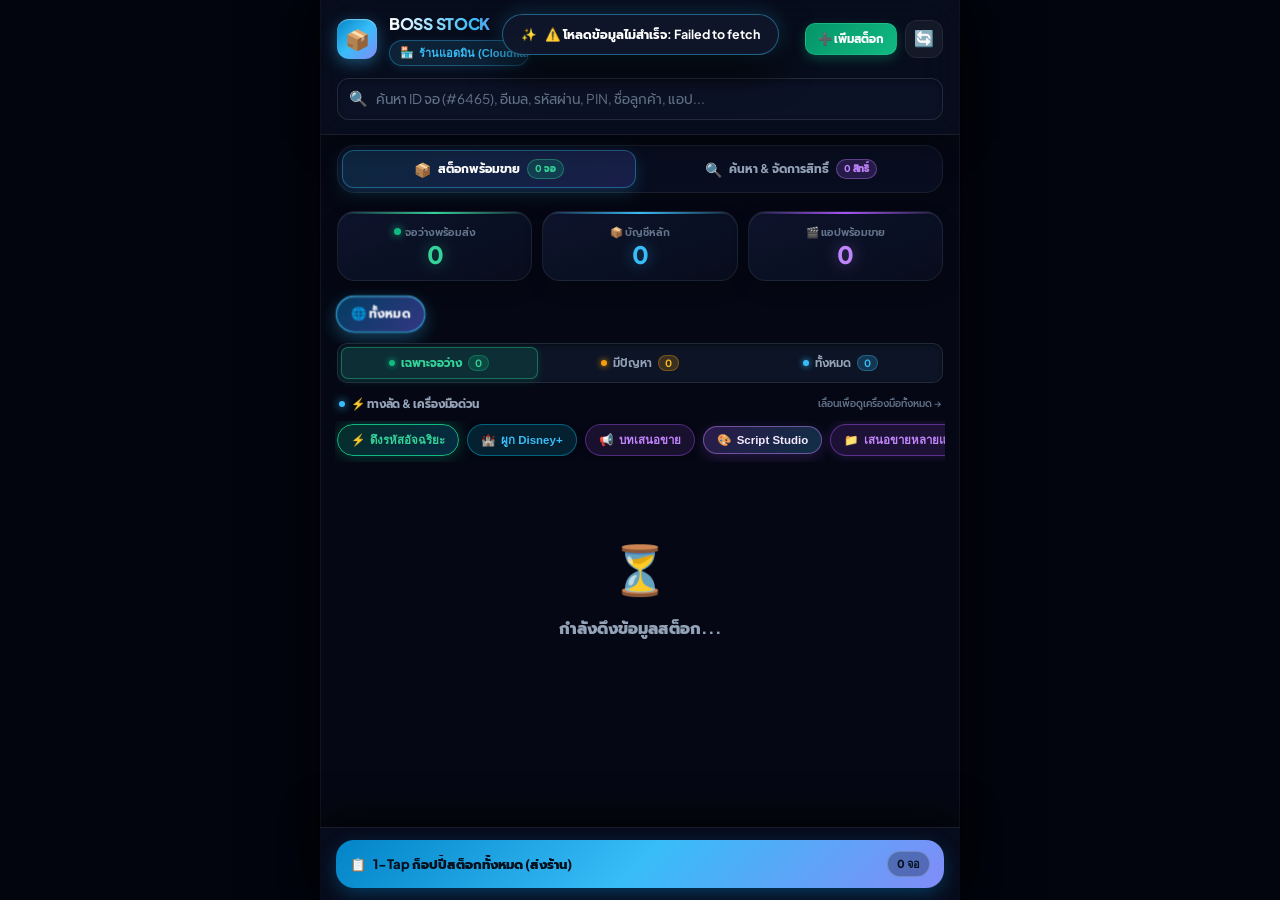
<file: stock/index.html>
<!DOCTYPE html>
<html lang="th">

<head>
  <meta charset="UTF-8">
  <meta name="viewport" content="width=device-width, initial-scale=1.0, maximum-scale=1.0, user-scalable=no, viewport-fit=cover">
  <meta name="theme-color" content="#060913">
  <meta name="apple-mobile-web-app-capable" content="yes">
  <meta name="apple-mobile-web-app-status-bar-style" content="black-translucent">
  <meta name="apple-mobile-web-app-title" content="BOSS Stock">
  <meta name="description" content="BOSS Mobile Stock - ระบบเช็คสต็อกและคัดลอกบัญชีพรีเมียม 1-Tap บนมือถือ">
  <title>BOSS Mobile Stock - สต็อกพร้อมขาย</title>

  <!-- PWA Manifest & Icons -->
  <link rel="manifest" href="manifest.json">
  <link rel="icon" type="image/svg+xml"
    href="data:image/svg+xml;utf8,<svg xmlns='http://www.w3.org/2000/svg' viewBox='0 0 24 24' fill='%2338bdf8'><path d='M21 16V8a2 2 0 0 0-1-1.73l-7-4a2 2 0 0 0-2 0l-7 4A2 2 0 0 0 3 8v8a2 2 0 0 0 1 1.73l7 4a2 2 0 0 0 2 0l7-4A2 2 0 0 0 21 16z'/></svg>">
  <link rel="apple-touch-icon"
    href="data:image/svg+xml;utf8,<svg xmlns='http://www.w3.org/2000/svg' viewBox='0 0 512 512'><rect width='512' height='512' rx='128' fill='%230a1124'/><path d='M256 110 L410 190 L256 270 L102 190 Z' fill='%2338bdf8'/><path d='M102 210 L256 290 L410 210 L410 290 L256 370 L102 290 Z' fill='%23818cf8'/><path d='M102 310 L256 390 L410 310 L410 390 L256 470 L102 390 Z' fill='%23c084fc'/></svg>">

  <link rel="stylesheet" href="styles.css?v=2.22">
</head>

<body>

  <!-- Toast Notification Stack -->
  <div id="toast-container" class="toast-container"></div>

  <!-- Smart Floating Sync Pill (Non-intrusive Live Update Banner) -->
  <div id="floating-sync-banner" class="floating-sync-pill" title="แตะเพื่ออัปเดตข้อมูลล่าสุด">
    <span class="live-pulse-dot" style="background: #38bdf8;"></span>
    <span>✨ มีการเปลี่ยนแปลงสต็อกในระบบ</span>
    <span style="background: rgba(56, 189, 248, 0.2); padding: 2px 8px; border-radius: 999px; font-size: 10px; color: #fff;">แตะเพื่ออัปเดต ⬆️</span>
  </div>

  <!-- App Header -->
  <header class="app-header">
    <div class="header-top">
      <div class="brand-wrap">
        <div class="brand-icon">📦</div>
        <div class="brand-titles">
          <div class="brand-title">BOSS STOCK</div>
          <div>
            <button type="button" id="shop-badge-btn" class="shop-badge-btn" title="แตะเพื่อสลับสาขาร้านค้า">
              🏪 <span id="shop-name-badge">ร้านแอดมิน (Cloudflare D1)</span>
              <span style="font-size: 9px; opacity: 0.8;">▼</span>
            </button>
          </div>
        </div>
      </div>

      <div class="header-actions">
        <button type="button" id="btn-toggle-stock-form-header" class="header-add-stock-btn" title="เพิ่มสต็อกบัญชีใหม่">➕ เพิ่มสต็อก</button>
        <button type="button" id="btn-refresh" class="icon-btn" title="รีเฟรชสต็อก">🔄</button>
      </div>
    </div>

    <!-- Real-time Search Bar -->
    <div class="search-bar-wrap">
      <span class="search-icon">🔍</span>
      <input type="text" id="search-input" class="search-input" placeholder="ค้นหา ID จอ (#6465), อีเมล, รหัสผ่าน, PIN, ชื่อลูกค้า, แอป..." autocomplete="off">
      <button type="button" id="search-clear" class="search-clear-btn">✕</button>
    </div>

    <!-- Smart Categorized Search Facet Pills (Auto-shows when typing) -->
    <div id="search-facets-bar" class="search-facets-bar" style="display: none;"></div>
  </header>

  <!-- Navigation Segmented Tabs (Stock Feed vs Customer Bindings) -->
  <div class="view-mode-tabs-wrapper">
    <nav class="view-mode-tabs" id="view-mode-tabs">
      <button type="button" id="tab-btn-stock" class="mode-tab-btn active" data-view="stock">
        <span class="mode-tab-icon">📦</span>
        <span class="mode-tab-title">สต็อกพร้อมขาย</span>
        <span id="tab-badge-stock" class="mode-tab-badge emerald">0 จอ</span>
      </button>
      <button type="button" id="tab-btn-bindings" class="mode-tab-btn" data-view="bindings">
        <span class="mode-tab-icon">🔍</span>
        <span class="mode-tab-title">ค้นหา & จัดการสิทธิ์</span>
        <span id="tab-badge-bindings" class="mode-tab-badge purple">0 สิทธิ์</span>
      </button>
    </nav>
  </div>

  <!-- ===================================================================== -->
  <!-- 📦 VIEW 1: สต็อกสินค้าพร้อมขาย (Stock Feed View)                        -->
  <!-- ===================================================================== -->
  <div id="section-stock-view" class="view-section active">
    <!-- Stock Summary Metrics -->
    <section class="metrics-row">
      <div class="metric-card emerald-card">
        <span class="metric-label"><span class="live-pulse-dot"></span> จอว่างพร้อมส่ง</span>
        <span id="stat-screens" class="metric-val emerald">0</span>
      </div>
      <div class="metric-card sky-card">
        <span class="metric-label">📦 บัญชีหลัก</span>
        <span id="stat-accounts" class="metric-val highlight">0</span>
      </div>
      <div class="metric-card purple-card">
        <span class="metric-label">🎬 แอปพร้อมขาย</span>
        <span id="stat-apps" class="metric-val purple">0</span>
      </div>
    </section>

    <!-- App Filter Chips (Touch Scrollable) -->
    <nav class="chips-container" id="chips-container">
      <button type="button" class="chip-btn active">🌐 ทั้งหมด</button>
    </nav>

    <!-- Stock Status Filter Tabs (เฉพาะจอว่าง / มีปัญหา / ทั้งหมด) -->
    <div class="stock-status-bar" id="stock-status-bar">
      <div class="stock-status-segmented">
        <button type="button" class="status-tab-btn active" data-status-filter="available" id="filter-btn-available" title="แสดงเฉพาะบัญชีที่มีจอว่างพร้อมส่งมอบ">
          <span class="status-dot green"></span>
          <span>เฉพาะจอว่าง</span>
          <span class="status-badge green" id="badge-avail-screens">0</span>
        </button>
        <button type="button" class="status-tab-btn" data-status-filter="broken" id="filter-btn-broken" title="แสดงเฉพาะบัญชีที่ติดปัญหาเพื่อแก้ไข">
          <span class="status-dot amber"></span>
          <span>มีปัญหา</span>
          <span class="status-badge amber" id="badge-broken-screens">0</span>
        </button>
        <button type="button" class="status-tab-btn" data-status-filter="all" id="filter-btn-all" title="แสดงบัญชีทั้งหมดในระบบ">
          <span class="status-dot blue"></span>
          <span>ทั้งหมด</span>
          <span class="status-badge blue" id="badge-all-screens">0</span>
        </button>
      </div>
    </div>

    <!-- Quick Tools Bar (Horizontally scrollable carousel with clean header) -->
    <section class="quick-tools-bar">
      <div class="quick-tools-header">
        <div class="tool-left">
          <span class="tool-pulse-dot"></span>
          <span>⚡ ทางลัด & เครื่องมือด่วน</span>
        </div>
        <div class="tool-header-sub">เลื่อนเพื่อดูเครื่องมือทั้งหมด →</div>
      </div>
      <div class="tool-right tool-pills-carousel" id="tool-pills-carousel">
        <button type="button" id="btn-open-smart-fetch-modal" class="pill-tool-btn smart-fetch-glow-btn" title="⚡ ดึงรหัสอัจฉริยะ (คัดกรองจอว่าง / แชร์จอที่ดีที่สุดตามโหลดสต็อกจริง)">
          <span class="btn-icon">⚡</span>
          <span>ดึงรหัสอัจฉริยะ</span>
        </button>
        <button type="button" id="btn-open-disney-wizard" class="pill-tool-btn pill-btn-disney" title="เปิดวิซาร์ดช่วยผูกรหัส Disney+">
          <span>🏰</span>
          <span>ผูก Disney+</span>
        </button>
        <button type="button" id="btn-open-sales-modal" class="pill-tool-btn pill-btn-sales" title="คัดลอกบทเสนอขายสำเร็จรูป">
          <span>📢</span>
          <span>บทเสนอขาย</span>
        </button>
        <button type="button" id="btn-open-script-studio" class="pill-tool-btn pill-btn-studio" title="🎨 Script Studio: พรีวิวและปรับแต่งเทมเพลตสคริปต์ + แก้ไขชื่อและราคาแพ็กเกจ">
          <span>🎨</span>
          <span>Script Studio</span>
        </button>
        <button type="button" id="btn-open-recent-msg-modal" class="pill-tool-btn pill-btn-multi-app" title="💬 ศูนย์ควบคุมการตรวจจับแชท & 📁 เสนอขายหลายแอป">
          <span>📁</span>
          <span>เสนอขายหลายแอป</span>
        </button>
        <button type="button" id="btn-toggle-stock-form" class="pill-tool-btn primary-tool-btn" title="เปิดแผงเพิ่มสต็อกเข้าคลัง">
          <span>➕</span>
          <span>เพิ่มสต็อก</span>
        </button>
        <button type="button" id="btn-open-cleanup-expired-modal" class="pill-tool-btn" style="background: rgba(239, 68, 68, 0.14); border-color: rgba(239, 68, 68, 0.42); color: #fca5a5;" title="🧹 ล้างบัญชีที่หมดอายุแล้วออกจากฐานข้อมูล">
          <span>🧹</span>
          <span>ล้างบัญชีที่หมดอายุแล้ว</span>
        </button>
        <button type="button" id="btn-toggle-pwd" class="pill-tool-btn" title="สลับแสดงหรือซ่อนรหัสผ่าน">
          <span>🙈</span>
          <span>ซ่อนรหัส</span>
        </button>
      </div>
    </section>

    <!-- Expandable Form Card matching div#stock-form-panel.form-panel.prem-card -->
    <div id="stock-form-panel" class="form-panel prem-card">
      <div class="stock-form-header">
        <div class="form-action-title" id="form-action-title">
          <span class="accent-dot"></span>
          <span>เพิ่มบัญชีเข้าคลัง (Add Stock)</span>
        </div>
        <button type="button" id="btn-close-form-panel" class="btn-close-form" title="ย่อ/ปิดฟอร์ม">✕</button>
      </div>

      <!-- Quick Paste Textarea -->
      <div class="prem-form-group" style="margin-bottom: 8px;">
        <label class="prem-label">📋 วางข้อมูลด่วน (Quick Paste)</label>
        <textarea id="acc-quick-paste" class="prem-input" style="height: 52px; font-size: 11px; border-color: rgba(62, 207, 142, 0.45); resize: none; margin-bottom: 4px;" placeholder="📋 วางชุดข้อความดิบที่นี่เพื่อดึงข้อมูลออโต้... (เช่น email:pass หรือ ข้อความจัดส่ง)"></textarea>
        <div id="acc-quick-paste-batch-info" style="display: none; margin-bottom: 8px; font-size: 11px; padding: 6px 10px; border-radius: 6px; background: rgba(16, 185, 129, 0.12); border: 1px solid rgba(16, 185, 129, 0.3); color: #34d399; font-weight: bold; line-height: 1.4;"></div>
      </div>

      <!-- App Selection -->
      <div class="prem-form-group" style="margin-bottom: 10px;">
        <label class="prem-label">🎬 แอปพลิเคชัน</label>
        <select id="acc-app-select" class="prem-select acc-app-select-native" aria-hidden="true" tabindex="-1">
          <option value="">-- เลือกแอป --</option>
        </select>

        <div id="acc-app-custom-select" class="acc-app-custom-select">
          <button type="button" id="acc-app-select-trigger" class="acc-app-select-trigger" aria-haspopup="listbox" aria-expanded="false">
            <div id="acc-app-trigger-content" class="acc-app-trigger-content">
              <span class="acc-app-trigger-placeholder">-- เลือกแอปพลิเคชัน --</span>
            </div>
            <span class="acc-app-trigger-chevron" aria-hidden="true">
              <svg viewBox="0 0 24 24" width="18" height="18" fill="none" stroke="currentColor" stroke-width="2.4" stroke-linecap="round" stroke-linejoin="round">
                <polyline points="6 9 12 15 18 9"></polyline>
              </svg>
            </span>
          </button>

          <!-- 1-Tap Quick App Switcher Pills -->
          <div id="acc-app-quick-pills" class="acc-app-quick-pills" aria-label="เลือกแอปด่วน"></div>

          <!-- Searchable Modern App Dropdown -->
          <div id="acc-app-select-dropdown" class="acc-app-select-dropdown" role="listbox" aria-label="รายการแอปพลิเคชัน">
            <div class="acc-app-dropdown-toolbar">
              <div class="acc-app-search-wrap">
                <span class="acc-app-search-icon">🔍</span>
                <input type="text" id="acc-app-select-search" class="acc-app-search-input" placeholder="ค้นหาชื่อแอป..." autocomplete="off">
                <button type="button" id="acc-app-search-clear" class="acc-app-search-clear" title="ล้างคำค้นหา" style="display: none;">✕</button>
              </div>
              <span id="acc-app-select-count" class="acc-app-select-count">0 แอป</span>
            </div>
            <div id="acc-app-options-grid" class="acc-app-options-grid"></div>
          </div>
        </div>
      </div>

      <!-- Multiple Accounts Editor Container (Visible when multi-accounts detected or added) -->
      <div id="acc-multi-inputs-wrapper" style="display: none; flex-direction: column; gap: 8px; margin-bottom: 12px;">
        <div class="multi-acc-editor-header">
          <div class="multi-acc-title-group">
            <span class="multi-acc-title-icon">✏️</span>
            <span style="font-weight: 700; color: #38bdf8;">บัญชีที่ตรวจพบ</span>
            <span class="multi-acc-subtext" id="multi-acc-count-text">(ตรวจพบ 0 บัญชี)</span>
          </div>
          <button id="btn-add-multi-row" type="button" class="multi-acc-add-btn">
            <span>➕</span> <span>เพิ่มบัญชี</span>
          </button>
        </div>

        <!-- Mode Switcher: Batch (รวม) vs Individual (แยก) -->
        <div class="multi-acc-mode-switcher">
          <button type="button" id="btn-multi-mode-batch" class="multi-mode-pill-btn active" data-mode="batch">
            <span class="mode-icon">⚡</span>
            <span>ปรับพร้อมกันทุกบัญชี (แบบรวม)</span>
          </button>
          <button type="button" id="btn-multi-mode-indiv" class="multi-mode-pill-btn" data-mode="individual">
            <span class="mode-icon">🎛️</span>
            <span>แยกปรับทีละบัญชี (แบบแยก)</span>
          </button>
        </div>

        <!-- Master Batch Control Panel (Visible in 'batch' mode) -->
        <div id="multi-acc-batch-panel" class="multi-batch-panel">
          <div class="multi-batch-header">
            <div style="display: flex; align-items: center; gap: 6px;">
              <span class="batch-pulse-dot"></span>
              <span style="font-weight: 700; font-size: 11.5px; color: #34d399;">⚡ แผงตั้งค่าส่วนกลาง (ซิงค์ทุกบัญชีอัตโนมัติ)</span>
            </div>
            <span id="batch-accounts-sync-count" style="font-size: 10px; color: #38bdf8; font-weight: 700; background: rgba(56, 189, 248, 0.12); padding: 1px 7px; border-radius: 10px; border: 1px solid rgba(56, 189, 248, 0.3);">3 บัญชี</span>
          </div>

          <!-- Master Package & Status -->
          <div id="batch-master-pkg-status-grid" style="display: grid; grid-template-columns: 1.2fr 1fr; gap: 8px;">
            <div id="batch-master-package-group">
              <div class="multi-acc-field-label"><span>📦 ประเภทแพ็กเกจ</span></div>
              <select id="batch-master-package" class="prem-select" style="margin-bottom:0; width:100%; font-size:11px;">
                <!-- Populated dynamically -->
              </select>
            </div>
            <div id="batch-master-disney-pkg-info" class="disney-flex-pkg-pill" style="display: none;">
              <span style="font-size: 13px;">🏰</span>
              <div style="line-height: 1.25;">
                <div style="font-weight: 700; color: #38bdf8; font-size: 10.5px;">แพ็กเกจอิสระ (Disney+)</div>
                <div style="font-size: 9.5px; color: #94a3b8;">เลือกแพ็กเกจตอนส่งมอบจอ</div>
              </div>
            </div>
            <div>
              <div class="multi-acc-field-label"><span>🟢 สถานะบัญชี</span></div>
              <select id="batch-master-status" class="prem-select" style="margin-bottom:0; width:100%; font-size:11px;">
                <option value="available" selected>🟢 ว่าง (Available)</option>
                <option value="used">🟡 ใช้แล้ว (Used)</option>
                <option value="broken">🔴 มีปัญหา (Broken)</option>
              </select>
            </div>
          </div>

          <!-- Master Expiry Date -->
          <div>
            <div class="multi-acc-field-label">
              <span>📅 วันหมดอายุ (มีผลทุกบัญชี)</span>
              <span id="batch-master-expiry-hint" style="font-size: 9.5px; color: #38bdf8; font-weight: 600;"></span>
            </div>
            <div style="display: grid; grid-template-columns: repeat(4, 1fr); gap: 4px; margin-bottom: 4px;">
              <button type="button" class="multi-quick-date-btn batch-master-quick-date" data-days="7">7ว</button>
              <button type="button" class="multi-quick-date-btn batch-master-quick-date active" data-days="30" style="border-color: #34d399; color: #34d399;">30ว</button>
              <button type="button" class="multi-quick-date-btn batch-master-quick-date" data-days="90">90ว</button>
              <button type="button" class="multi-quick-date-btn batch-master-quick-date" data-days="365">1ปี</button>
            </div>
            <div style="position: relative;" class="acc-expiry-input-wrapper">
              <div id="batch-master-expiry-trigger" class="prem-input" style="display: flex; align-items: center; justify-content: space-between; cursor: pointer; margin-bottom: 0; min-height: 32px; padding: 4px 8px;">
                <span id="batch-master-expiry-text" style="color: #38bdf8; font-weight: 600; font-size: 11px;">📅 วันหมดอายุจะแสดงที่นี่...</span>
                <span class="expiry-cal-btn" style="display: inline-flex; align-items: center; gap: 4px; font-size: 10px; padding: 2px 7px; background: rgba(56, 189, 248, 0.15); border: 1px solid rgba(56, 189, 248, 0.35); border-radius: 6px; color: #38bdf8; flex-shrink: 0;">
                  <span>📅</span>
                  <span>เลือกวัน</span>
                </span>
              </div>
              <input type="datetime-local" id="batch-master-expiry" class="prem-input" style="position: absolute; top: 0; left: 0; width: 100%; height: 100%; opacity: 0; pointer-events: none; z-index: -1;">
            </div>
          </div>

          <!-- Master Screens & Profiles -->
          <div style="border-top: 1px dashed rgba(255,255,255,0.08); padding-top: 6px; margin-top: 2px;">
            <div style="display: flex; justify-content: space-between; align-items: center; gap: 6px; flex-wrap: wrap; margin-bottom: 6px;">
              <span style="font-size: 11px; font-weight: 700; color: #e2e8f0;">👥 ข้อมูลแต่ละจอ (ซิงค์ทุกบัญชี)</span>
              <div style="display: flex; align-items: center; gap: 4px; flex-wrap: wrap;">
                <button type="button" id="btn-batch-seq-pins" class="btn-seq-pin-multi" title="🔢 สร้าง PIN ประจำจอ 4 หลักอัตโนมัติ (จอ 1 = 1111, จอ 2 = 2222, ...)">🔢 PIN ตามจอ (1111)</button>
                <button type="button" id="btn-batch-random-pins" class="btn-random-pw-multi" title="🎲 สุ่มรหัส PIN 4 หลักให้ทุกจอทุกบัญชี">🎲 สุ่ม PIN ทุกจอ</button>
              </div>
            </div>
            <div id="batch-master-profiles-container" style="display: flex; flex-direction: column; gap: 4px;">
              <!-- Dynamic Master Profiles -->
            </div>
          </div>
        </div>

        <div id="multi-acc-rows-container" style="display: flex; flex-direction: column; gap: 8px; max-height: 480px; overflow-y: auto; overflow-x: hidden; padding-right: 4px;">
          <!-- Dynamically generated multi-account cards -->
        </div>
      </div>

      <!-- Single Account Inputs Container (Visible in single mode) -->
      <div id="acc-single-inputs-wrapper">
        <!-- Package Selection -->
        <div id="acc-package-group" class="prem-form-group" style="margin-bottom: 8px;">
          <label id="lbl-acc-package-select" class="prem-label">📦 ประเภทแพ็คเกจ</label>
          <select id="acc-package-select" class="prem-select">
            <option value="">-- ยังไม่กำหนดแพ็คเกจ --</option>
          </select>
        </div>

        <!-- Disney+ Flexible Package Notice (Shown instead of package selector when Disney+ is active) -->
        <div id="acc-disney-flex-pkg-banner" class="disney-flex-pkg-banner" style="display: none; margin-bottom: 8px;">
          <span class="disney-flex-icon">🏰</span>
          <div class="disney-flex-text">
            <div class="disney-flex-title">แพ็กเกจอิสระ (ไม่ต้องเลือกแพ็กเกจตอนเพิ่มสต็อก)</div>
            <div class="disney-flex-sub">สามารถเลือกและปรับเปลี่ยนประเภทแพ็กเกจได้อย่างอิสระในขั้นตอนการส่งมอบจอ ✨</div>
          </div>
        </div>

      <!-- Screens count & Status -->
      <div class="prem-form-grid" style="grid-template-columns: 1.2fr 1fr; gap: 8px; margin-bottom: 8px;">
        <div>
          <label class="prem-label">👥 จำนวนจอ/โปรไฟล์ของบัญชีนี้</label>
          <input type="number" id="pkg-screens" class="prem-input" min="1" max="10" value="1" placeholder="จำนวนจอ">
        </div>
        <div>
          <label class="prem-label">🟢 สถานะบัญชี</label>
          <select id="acc-status" class="prem-select">
            <option value="available" selected>ว่าง (Available)</option>
            <option value="used">ขายแล้ว (Used)</option>
            <option value="broken">มีปัญหา (Broken)</option>
          </select>
        </div>
      </div>

      <!-- Credentials: Email & Password -->
      <div class="prem-form-group" style="margin-bottom: 8px;">
        <label class="prem-label">✉️ อีเมล / บัญชีผู้ใช้</label>
        <div style="display: flex; gap: 6px;">
          <input type="text" id="acc-email" class="prem-input" placeholder="อีเมล / เบอร์โทรศัพท์" style="margin-bottom: 0; flex: 1;">
          <button type="button" id="btn-copy-acc-email" class="prem-btn prem-btn-secondary" style="width: auto; padding: 0 12px; margin-bottom: 0;" title="คัดลอกอีเมล">📋</button>
        </div>
      </div>

      <div class="prem-form-group" style="margin-bottom: 8px;">
        <label class="prem-label">🔑 รหัสผ่าน (Password)</label>
        <div style="display: flex; gap: 6px;">
          <input type="text" id="acc-password" class="prem-input" placeholder="รหัสผ่าน" style="margin-bottom: 0; flex: 1;">
          <button type="button" id="btn-random-password-form" class="prem-btn prem-btn-secondary" style="width: auto; padding: 0 10px; margin-bottom: 0; background: rgba(56, 189, 248, 0.15); border: 1px solid rgba(56, 189, 248, 0.3); color: #38bdf8; font-size: 11px; font-weight: 700; white-space: nowrap;" title="สุ่มรหัสผ่าน">🎲 สุ่ม</button>
          <button type="button" id="btn-copy-acc-password" class="prem-btn prem-btn-secondary" style="width: auto; padding: 0 12px; margin-bottom: 0;" title="คัดลอกรหัสผ่าน">📋</button>
        </div>
      </div>

      <!-- Optional OTP Portal Link -->
      <div id="acc-otp-wrapper" class="prem-form-group" style="margin-bottom: 8px;">
        <label class="prem-label">🌐 ลิงก์เว็บรับ OTP (เช่น Varinzxify, Abeslife)</label>
        <input type="url" id="acc-otp-link" class="prem-input" placeholder="https://code.varinzxify.com/ หรือ https://abeslife.com/" style="margin-bottom: 4px;">
        <div class="otp-quick-chips">
          <button type="button" class="otp-chip-btn" data-url="https://code.varinzxify.com/">🌐 Varinzxify</button>
          <button type="button" class="otp-chip-btn" data-url="https://abeslife.com/">🌐 Abeslife</button>
        </div>
      </div>

      <!-- Optional Disney Phone Number -->
      <div id="acc-phone-wrapper" class="prem-form-group" style="display: none; margin-bottom: 8px;">
        <label class="prem-label">📱 เบอร์โทรศัพท์ Disney+</label>
        <input type="text" id="acc-phone" class="prem-input" placeholder="เช่น 0654985371" style="margin-bottom: 0;">
      </div>

      <!-- Dynamic Screens Container -->
      <div class="prem-form-group" style="margin-bottom: 10px;">
        <div style="display: flex; justify-content: space-between; align-items: center; gap: 6px; flex-wrap: wrap; margin-bottom: 6px;">
          <label class="prem-label" style="margin-bottom: 0;">👤 รายละเอียดโปรไฟล์ / หน้าจอ</label>
          <div class="pin-quick-actions-bar">
            <button type="button" id="btn-seq-pin-all-form" class="pin-quick-action-btn seq" title="สร้าง PIN ประจำจอ 4 หลักอัตโนมัติ (เช่น จอ 1 = 1111, จอ 2 = 2222)">🔢 PIN ตามจอ (1111)</button>
            <button type="button" id="btn-random-pin-all-form" class="pin-quick-action-btn rand" title="สุ่มรหัส PIN 4 หลักให้ทุกจอ">🎲 สุ่มทุกจอ</button>
            <button type="button" id="btn-clear-pin-all-form" class="pin-quick-action-btn clear" title="ล้างรหัส PIN ทุกจอ">✕ ล้าง</button>
          </div>
        </div>
        <div id="acc-screens-container" style="display: flex; flex-direction: column; gap: 6px;">
          <!-- Dynamic Screen Rows -->
        </div>
      </div>

      <!-- Expiry Date Section -->
      <div class="prem-form-group" style="margin-bottom: 14px;">
        <div style="display: flex; justify-content: space-between; align-items: center; margin-bottom: 4px;">
          <label class="prem-label" style="margin-bottom: 0;">📅 วันหมดอายุบัญชี (Expiry Date)</label>
          <button type="button" id="expiry-auto-badge" class="expiry-auto-pill" title="คลิกเพื่อคำนวณวันหมดอายุอัตโนมัติตามแพ็กเกจ">⚡ คำนวณอัตโนมัติ</button>
        </div>
        <div style="display: grid; grid-template-columns: repeat(4, 1fr); gap: 5px; margin-bottom: 6px;">
          <button type="button" class="prem-btn prem-btn-secondary quick-date-btn" data-days="7">+7 วัน</button>
          <button type="button" class="prem-btn prem-btn-secondary quick-date-btn" data-days="30">+30 วัน</button>
          <button type="button" class="prem-btn prem-btn-secondary quick-date-btn" data-days="90">+90 วัน</button>
          <button type="button" class="prem-btn prem-btn-secondary quick-date-btn" data-days="365">+1 ปี</button>
        </div>
        <div style="position: relative;" class="acc-expiry-input-wrapper">
          <div id="acc-expiry-trigger" class="prem-input" style="display: flex; align-items: center; justify-content: space-between; cursor: pointer; margin-bottom: 0;">
            <span id="acc-expiry-text" style="color: #38bdf8; font-weight: 600;">📅 วันหมดอายุจะแสดงที่นี่...</span>
            <span class="expiry-cal-btn" style="display: inline-flex; align-items: center; gap: 4px; font-size: 11px; padding: 2px 8px; background: rgba(56, 189, 248, 0.15); border: 1px solid rgba(56, 189, 248, 0.35); border-radius: 6px; color: #38bdf8;">
              <span>📅</span>
              <span>เลือกวัน</span>
            </span>
          </div>
          <input type="datetime-local" id="acc-expiry" style="position: absolute; top: 0; left: 0; width: 100%; height: 100%; opacity: 0; pointer-events: none; z-index: -1;">
        </div>
      </div>
      </div>

      <!-- Form Submit Buttons -->
      <div style="display: flex; gap: 8px;">
        <button type="button" id="btn-submit-account" class="prem-btn prem-btn-primary" style="flex: 1.4;">💾 บันทึกสต็อกเข้าคลัง</button>
        <button type="button" id="btn-cancel-account" class="prem-btn prem-btn-secondary" style="flex: 0.8;">ย่อฟอร์ม</button>
      </div>
    </div>

    <!-- Main Feed: Grouped by App & Package -->
    <main class="stock-feed" id="stock-feed">
      <div class="empty-state">
        <div class="empty-icon">⏳</div>
        <div class="empty-title">กำลังดึงข้อมูลสต็อก...</div>
      </div>
    </main>

    <!-- Fixed Bottom Bar for Mobile -->
    <footer class="bottom-bar">
      <button type="button" id="btn-copy-all-stock" class="btn-main-action primary">
        <div class="btn-main-action-left">
          <span>📋</span>
          <span class="btn-main-action-title">1-Tap ก็อปปี้สต็อกทั้งหมด (ส่งร้าน)</span>
        </div>
        <span id="bottom-stat-badge" class="bottom-stat-pill">0 จอ</span>
      </button>
    </footer>
  </div>

  <!-- ===================================================================== -->
  <!-- 🔍 VIEW 2: ค้นหาการผูกสิทธิ์ & แก้ปัญหา (Customer Bindings & Support)    -->
  <!-- ===================================================================== -->
  <div id="section-bindings-view" class="view-section" style="display: none;">
    <!-- Bindings Summary Metrics (Tap to Filter) -->
    <section class="metrics-row bindings-metrics-row" id="bindings-metrics-interactive">
      <div class="metric-card purple-card interactive-metric active" data-filter="all" title="แตะเพื่อดูสิทธิ์ทั้งหมด">
        <span class="metric-label">👥 สิทธิ์ทั้งหมด</span>
        <span id="stat-bind-total" class="metric-val purple">0</span>
      </div>
      <div class="metric-card emerald-card interactive-metric" data-filter="active" title="แตะเพื่อกรองเฉพาะที่กำลังใช้งาน">
        <span class="metric-label"><span class="live-pulse-dot"></span> กำลังใช้งาน</span>
        <span id="stat-bind-active" class="metric-val emerald">0</span>
      </div>
      <div class="metric-card amber-card interactive-metric" data-filter="expiring" title="แตะเพื่อกรองที่ใกล้หมดอายุ">
        <span class="metric-label">⏰ ใกล้หมดอายุ (&lt;3วัน)</span>
        <span id="stat-bind-expiring" class="metric-val amber">0</span>
      </div>
      <div class="metric-card gray-card interactive-metric" data-filter="reverted" title="แตะเพื่อกรองที่ดีดคืนสต็อกแล้ว">
        <span class="metric-label">⚪ ดีดคืนสต็อกแล้ว</span>
        <span id="stat-bind-reverted" class="metric-val muted">0</span>
      </div>
    </section>

    <!-- Binding Control Hub (Randomizer & Filter Hub) -->
    <div id="binding-search-panel" class="prem-card binding-search-card">
      <div class="binding-card-title-row">
        <div class="form-action-title">
          <span class="accent-dot purple-dot"></span>
          <span>ค้นหา & จัดการสิทธิ์ลูกค้า</span>
        </div>
        <span id="binding-search-badge" class="binding-search-pill">⚡ สด • ค้นหาด้านบน</span>
      </div>

      <!-- Quick Action Buttons -->
      <div class="binding-actions-quick-bar">
        <button type="button" id="btn-random-customer" class="prem-btn btn-random-cust" title="สุ่มเลือกลูกค้าจากฐานข้อมูลเพื่อตรวจสอบสิทธิ์ทันที">
          <span>🎲</span>
          <span>สุ่มชื่อลูกค้า (Random)</span>
        </button>
        <button type="button" id="btn-refresh-bindings" class="prem-btn prem-btn-secondary btn-refresh-bind" title="โหลดข้อมูลการผูกสิทธิ์ใหม่">
          <span>🔄</span>
          <span>รีเฟรช</span>
        </button>
      </div>

      <!-- Filter Chips -->
      <div class="binding-filter-chips" id="binding-filter-chips">
        <button type="button" class="bind-filter-chip active" data-filter="all">🌐 ทั้งหมด</button>
        <button type="button" class="bind-filter-chip" data-filter="expired">🔴 หมดอายุ</button>
        <button type="button" class="bind-filter-chip" data-filter="cust-expired-master-active">🟣 จอลูกค้าหมด (หลักยังเหลือ)</button>
        <button type="button" class="bind-filter-chip" data-filter="master-expiring-before-cust">⚠️ หลักหมดก่อนลูกค้า</button>
        <button type="button" class="bind-filter-chip" data-filter="today">🟡 หมดวันนี้</button>
        <button type="button" class="bind-filter-chip" data-filter="expiring">🔵 ใกล้หมด (3 วัน)</button>
        <button type="button" class="bind-filter-chip" data-filter="active">🟢 กำลังใช้งาน</button>
        <button type="button" class="bind-filter-chip" data-filter="reverted">⚪ ดีดคืนแล้ว</button>
      </div>
    </div>

    <!-- 1-Click Batch Unlink Banner (Hero Banner) -->
    <div id="batch-unlink-expired-banner" class="prem-expiry-batch-hero" style="display: none; margin-bottom: 12px;">
      <div class="prem-expiry-batch-hero-left">
        <div class="prem-expiry-batch-icon" id="batch-unlink-icon">⚡</div>
        <div class="prem-expiry-batch-text">
          <div class="prem-expiry-batch-title">
            <span id="batch-unlink-title">ปลดลิ้งก์หมดอายุทั้งหมด</span>
            <span class="prem-expiry-batch-count" id="batch-unlink-count">0 รายการ</span>
          </div>
          <div class="prem-expiry-batch-sub">ปลดสิทธิ์ลูกค้าและดีดคืนสถานะเข้าคลังพร้อมขายต่อใน 1 คลิก</div>
        </div>
      </div>
      <button id="btn-batch-unlink-expired" type="button" class="prem-expiry-batch-btn btn-batch-red">
        <span>⚡ ปลดลิ้งก์ทั้งหมด</span>
      </button>
    </div>

    <!-- Main Bindings Feed -->
    <main class="bindings-feed" id="bindings-feed">
      <div class="empty-state">
        <div class="empty-icon">⏳</div>
        <div class="empty-title">กำลังดึงข้อมูลการผูกสิทธิ์...</div>
      </div>
    </main>
  </div>

  <!-- ===================================================================== -->
  <!-- 🛠️ MODALS FOR TROUBLESHOOTING & SUPPORT                              -->
  <!-- ===================================================================== -->

  <!-- Modal: เคลมจอ / ย้ายจอ / เปลี่ยนบัญชีใหม่ -->
  <div id="modal-swap-account" class="modal-overlay" style="display: none;">
    <div class="modal-sheet">
      <div class="modal-header">
        <span class="modal-title">🔄 เคลมจอ / เปลี่ยนบัญชีใหม่ให้ลูกค้า</span>
        <button type="button" class="modal-close-btn" id="btn-close-swap-modal">✕</button>
      </div>
      <div id="swap-modal-body" style="display: flex; flex-direction: column; gap: 12px;">
        <div id="swap-cust-info-box" class="prem-card modal-detail-box">
          <!-- Filled dynamically -->
        </div>
        <div>
          <label class="prem-label">🎬 เลือกบัญชี/จอใหม่จากคลังที่ว่างอยู่:</label>
          <select id="swap-target-account-select" class="prem-select" style="display: none;" aria-hidden="true">
            <option value="">-- ค้นหาจอว่างที่ตรงกันอัตโนมัติ --</option>
          </select>
          <div id="swap-custom-select-container" class="swap-custom-select">
            <button type="button" id="swap-custom-select-trigger" class="swap-select-trigger" aria-expanded="false">
              <div class="swap-trigger-content" id="swap-trigger-content">
                <span class="swap-trigger-placeholder">-- ค้นหาจอว่างที่ตรงกันอัตโนมัติ --</span>
              </div>
              <span class="swap-trigger-chevron">
                <svg viewBox="0 0 20 20" fill="none" stroke="currentColor" stroke-width="2" stroke-linecap="round" stroke-linejoin="round">
                  <polyline points="6 8 10 12 14 8"></polyline>
                </svg>
              </span>
            </button>
            <div id="swap-custom-select-dropdown" class="swap-select-dropdown">
              <div class="swap-dropdown-toolbar">
                <div class="swap-search-wrap">
                  <span class="swap-search-icon">🔍</span>
                  <input type="text" id="swap-select-search" class="swap-search-input" placeholder="ค้นหาอีเมล, #ID จอ, โปรไฟล์, แพ็กเกจ..." autocomplete="off">
                </div>
                <span id="swap-select-count" class="swap-select-count">0 จอ</span>
              </div>
              <div id="swap-select-options-list" class="swap-options-list">
                <!-- Populated dynamically -->
              </div>
            </div>
          </div>
        </div>
        <div style="font-size: 11px; color: var(--text-muted); line-height: 1.4; background: rgba(56, 189, 248, 0.08); padding: 8px 12px; border-radius: 8px; border: 1px solid rgba(56, 189, 248, 0.2);">
          💡 <strong>หมายเหตุ:</strong> ระบบจะทำเครื่องหมายจอเดิมเป็น <em>"มีปัญหา"</em> และผูกสิทธิ์จอใหม่ให้กับลูกค้าคนนี้ พร้อมสร้างสคริปต์ส่งมอบและคัดลอกลง Clipboard ให้อัตโนมัติทันที
        </div>
        <div style="display: flex; gap: 8px; margin-top: 4px;">
          <button type="button" id="btn-confirm-swap" class="prem-btn prem-btn-primary" style="flex: 1.5;">🔄 ยืนยันเคลมจอ & สลับบัญชี</button>
          <button type="button" class="prem-btn prem-btn-secondary modal-cancel-btn" style="flex: 1;">ยกเลิก</button>
        </div>
      </div>
    </div>
  </div>

  <!-- Modal: ต่ออายุการใช้งาน (Extend Days) -->
  <div id="modal-extend-days" class="modal-overlay" style="display: none;">
    <div class="modal-sheet">
      <div class="modal-header">
        <span class="modal-title">➕ ต่ออายุสิทธิ์การใช้งาน</span>
        <button type="button" class="modal-close-btn" id="btn-close-extend-modal">✕</button>
      </div>
      <div style="display: flex; flex-direction: column; gap: 12px;">
        <div id="extend-cust-info-box" class="prem-card modal-detail-box">
          <!-- Filled dynamically -->
        </div>
        <div>
          <label class="prem-label">⏳ เลือกจำนวนวันที่ต้องการต่ออายุ:</label>
          <div style="display: grid; grid-template-columns: repeat(4, 1fr); gap: 6px; margin-bottom: 8px;">
            <button type="button" class="prem-btn prem-btn-secondary btn-quick-extend" data-days="7">+7 วัน</button>
            <button type="button" class="prem-btn prem-btn-secondary btn-quick-extend" data-days="30">+30 วัน</button>
            <button type="button" class="prem-btn prem-btn-secondary btn-quick-extend" data-days="90">+90 วัน</button>
            <button type="button" class="prem-btn prem-btn-secondary btn-quick-extend" data-days="365">+1 ปี</button>
          </div>
          <input type="number" id="input-extend-custom-days" class="prem-input" placeholder="หรือระบุจำนวนวันเอง เช่น 30" min="1" value="30">
        </div>
        <div style="display: flex; gap: 8px;">
          <button type="button" id="btn-confirm-extend" class="prem-btn prem-btn-primary" style="flex: 1.5;">💾 บันทึกการต่ออายุ</button>
          <button type="button" class="prem-btn prem-btn-secondary modal-cancel-btn" style="flex: 1;">ยกเลิก</button>
        </div>
      </div>
    </div>
  </div>

  <!-- Modal: แก้ไขข้อมูลสิทธิ์ / บัญชี (PIN, Password, Profile, Device, etc.) -->
  <div id="modal-edit-credentials" class="modal-overlay" style="display: none;">
    <div class="modal-sheet">
      <div class="modal-header">
        <span class="modal-title">✏️ แก้ไขข้อมูลสิทธิ์ / บัญชี</span>
        <button type="button" class="modal-close-btn" id="btn-close-edit-creds-modal">✕</button>
      </div>
      <div style="display: flex; flex-direction: column; gap: 10px; max-height: 65vh; overflow-y: auto; padding-right: 2px;">
        <div id="edit-creds-info-box" class="prem-card modal-detail-box">
          <!-- Filled dynamically -->
        </div>

        <div id="edit-creds-cust-group">
          <label class="prem-label">👤 ชื่อลูกค้า (Customer Name):</label>
          <input type="text" id="edit-creds-customer-name" class="prem-input" style="margin-bottom: 0;" placeholder="ชื่อลูกค้า">
        </div>

        <div id="edit-creds-email-group" style="display: none;">
          <label class="prem-label">📧 อีเมลบัญชี (Email):</label>
          <input type="text" id="edit-creds-email" class="prem-input" style="margin-bottom: 0;" placeholder="อีเมลบัญชี">
        </div>

        <div>
          <label class="prem-label">🔑 รหัสผ่าน (Password):</label>
          <div style="display: flex; gap: 6px;">
            <input type="text" id="edit-creds-password" class="prem-input" style="flex: 1; margin-bottom: 0;">
            <button type="button" id="btn-edit-random-pw" class="prem-btn prem-btn-secondary" style="width: auto; padding: 0 10px;">🎲 สุ่มรหัส</button>
          </div>
        </div>

        <div id="edit-creds-screen-select-group" style="display: none;">
          <div style="display: flex; justify-content: space-between; align-items: center; gap: 4px; flex-wrap: wrap; margin-bottom: 4px;">
            <label class="prem-label" style="margin-bottom: 0;">📺 เลือกจอที่ต้องการแก้ไข PIN / โปรไฟล์:</label>
            <div style="display: flex; gap: 4px; flex-wrap: wrap;">
              <button type="button" id="btn-edit-seq-all-pins" class="prem-btn-secondary" style="font-size: 11px; padding: 2px 8px; border-radius: 6px; color: #38bdf8; border: 1px solid rgba(56, 189, 248, 0.4); background: rgba(56, 189, 248, 0.12); cursor: pointer; font-weight: 700;">🔢 PIN ตามจอทุกจอ</button>
              <button type="button" id="btn-edit-random-all-pins" class="prem-btn-secondary" style="font-size: 11px; padding: 2px 8px; border-radius: 6px; color: #c084fc; border-color: rgba(192, 132, 252, 0.4); cursor: pointer; font-weight: 700;">🎲 สุ่ม PIN ทุกจอ</button>
            </div>
          </div>
          <select id="edit-creds-screen-select" class="prem-select" style="margin-bottom: 0;">
          </select>
        </div>

        <div>
          <label class="prem-label">🔢 รหัส PIN จอ (PIN Code):</label>
          <div style="display: flex; gap: 6px;">
            <input type="text" id="edit-creds-pin" class="prem-input" style="flex: 1; margin-bottom: 0;" placeholder="PIN 4 หลัก (เว้นว่างได้)">
            <button type="button" id="btn-edit-seq-pin" class="prem-btn prem-btn-secondary" style="width: auto; padding: 0 9px; color: #38bdf8; border-color: rgba(56, 189, 248, 0.35);" title="ตั้ง PIN ตามเลขจอ เช่น จอ 1 = 1111">🔢 ตามจอ</button>
            <button type="button" id="btn-edit-random-pin" class="prem-btn prem-btn-secondary" style="width: auto; padding: 0 10px;">🎲 สุ่ม PIN</button>
            <button type="button" id="btn-edit-clear-pin" class="prem-btn prem-btn-secondary" style="width: auto; padding: 0 10px;" title="ล้าง PIN">❌ ล้าง</button>
          </div>
        </div>

        <div style="display: grid; grid-template-columns: 1fr 1fr; gap: 8px;">
          <div>
            <label class="prem-label">👤 จอ / โปรไฟล์:</label>
            <input type="text" id="edit-creds-profile" class="prem-input" style="margin-bottom: 0;" placeholder="เช่น จอ 1 หรือชื่อโปรไฟล์">
          </div>
          <div>
            <label class="prem-label">📱 ประเภทอุปกรณ์:</label>
            <select id="edit-creds-device" class="prem-select" style="margin-bottom: 0;">
              <option value="mobile">📱 มือถือ / PC</option>
              <option value="tv">📺 สมาร์ททีวี</option>
            </select>
          </div>
        </div>

        <div id="edit-creds-expiry-group" style="display: none;">
          <label class="prem-label">📅 วันหมดอายุ (Expiry Date):</label>
          <div style="position: relative;" class="acc-expiry-input-wrapper">
            <div id="edit-creds-expiry-trigger" class="prem-input" style="display: flex; align-items: center; justify-content: space-between; cursor: pointer; margin-bottom: 0;">
              <span id="edit-creds-expiry-text" style="color: #38bdf8; font-weight: 600;">📅 คลิกเลือกวันเวลา...</span>
              <span class="expiry-cal-btn" style="display: inline-flex; align-items: center; gap: 4px; font-size: 11px; padding: 2px 8px; background: rgba(56, 189, 248, 0.15); border: 1px solid rgba(56, 189, 248, 0.35); border-radius: 6px; color: #38bdf8;">
                <span>📅</span>
                <span>เลือกวัน</span>
              </span>
            </div>
            <input type="datetime-local" id="edit-creds-expiry" style="position: absolute; top: 0; left: 0; width: 100%; height: 100%; opacity: 0; pointer-events: none; z-index: -1;">
          </div>
        </div>

        <div>
          <label class="prem-label">🌐 เว็บรับ OTP (ถ้ามี):</label>
          <input type="text" id="edit-creds-otp" class="prem-input" style="margin-bottom: 0;" placeholder="https://code.varinzxify.com/... หรือ https://abeslife.com/...">
        </div>

        <div style="display: flex; gap: 8px; margin-top: 6px;">
          <button type="button" id="btn-confirm-edit-creds" class="prem-btn prem-btn-primary" style="flex: 1.5;">💾 บันทึกข้อมูล</button>
          <button type="button" class="prem-btn prem-btn-secondary modal-cancel-btn" style="flex: 1;">ยกเลิก</button>
        </div>
      </div>
    </div>
  </div>

  <!-- Modal: ยืนยันการลบบัญชีสินค้าออกจากฐานข้อมูล (Delete Account Confirmation) -->
  <div id="modal-delete-account" class="modal-overlay" style="display: none;">
    <div class="modal-sheet" style="max-width: 440px; width: 92%; border: 1px solid rgba(239, 68, 68, 0.45); box-shadow: 0 8px 32px rgba(239, 68, 68, 0.25);">
      <div class="modal-header" style="border-bottom: 1px solid rgba(239, 68, 68, 0.25); padding-bottom: 10px;">
        <div style="display: flex; align-items: center; gap: 8px;">
          <span style="font-size: 20px;">🗑️</span>
          <span class="modal-title" style="color: #f87171;">ยืนยันลบบัญชีออกจากระบบ</span>
        </div>
        <button type="button" class="modal-close-btn" id="btn-close-delete-acc-modal">✕</button>
      </div>
      <div style="display: flex; flex-direction: column; gap: 12px; margin-top: 10px;">
        <div style="background: rgba(239, 68, 68, 0.1); border: 1px solid rgba(239, 68, 68, 0.3); border-radius: 8px; padding: 12px; font-size: 12px; line-height: 1.6; color: #fca5a5;">
          <div style="font-weight: 700; font-size: 13px; margin-bottom: 4px; display: flex; align-items: center; gap: 5px;">
            <span>⚠️</span> <span>คำเตือน: การลบนี้ไม่สามารถกู้คืนได้!</span>
          </div>
          <div>ระบบจะลบข้อมูลบัญชีและทุกจอในบัญชีนี้ออกจากฐานข้อมูล <strong>Supabase</strong> อย่างถาวร</div>
        </div>

        <!-- Account Info Preview -->
        <div id="delete-acc-details-box" style="background: rgba(15, 23, 42, 0.6); border: 1px solid rgba(255, 255, 255, 0.1); border-radius: 8px; padding: 10px; font-size: 11.5px; display: flex; flex-direction: column; gap: 6px;">
          <!-- Injected dynamically -->
        </div>

        <div style="display: flex; gap: 8px; margin-top: 4px;">
          <button type="button" id="btn-confirm-delete-acc" class="prem-btn" style="flex: 1.4; background: linear-gradient(135deg, #dc2626 0%, #b91c1c 100%); border: 1px solid #ef4444; color: #fff; font-weight: 700; box-shadow: 0 4px 12px rgba(220, 38, 38, 0.35);">
            🗑️ ยืนยันลบออกจากระบบ
          </button>
          <button type="button" id="btn-cancel-delete-acc" class="prem-btn prem-btn-secondary" style="flex: 1;">
            ยกเลิก
          </button>
        </div>
      </div>
    </div>
  </div>

  <!-- Modal: ดูข้อมูลบัญชีแบบละเอียด (Raw Data View) -->
  <div id="modal-raw-data" class="modal-overlay" style="display: none;">
    <div class="modal-sheet">
      <div class="modal-header">
        <span class="modal-title">📋 ข้อมูลบัญชีดิบ (Raw Account Data)</span>
        <button type="button" class="modal-close-btn" id="btn-close-raw-modal">✕</button>
      </div>
      <div style="display: flex; flex-direction: column; gap: 10px;">
        <textarea id="modal-raw-text-content" class="prem-input" style="height: 180px; font-family: 'JetBrains Mono', monospace; font-size: 11px; line-height: 1.5; resize: none;" readonly></textarea>
        <button type="button" id="btn-copy-raw-modal" class="prem-btn prem-btn-primary">📋 คัดลอกข้อความดิบ</button>
      </div>
    </div>
  </div>

  <!-- Modal: Change Package & Adjust Screens Count -->
  <div id="modal-change-package" class="modal-overlay" style="display: none;">
    <div class="modal-sheet">
      <div class="modal-header">
        <div>
          <span class="modal-title" id="change-pkg-modal-title">📦 เลือกประเภทแพ็กเกจ</span>
          <div id="change-pkg-modal-subtitle" style="font-size: 11px; color: var(--text-dim); margin-top: 2px;">
            ปรับสิทธิ์และจำนวนจออัตโนมัติ
          </div>
        </div>
        <button type="button" class="modal-close-btn" id="btn-close-change-pkg-modal">✕</button>
      </div>

      <!-- Account Scope Info -->
      <div id="change-pkg-accounts-summary" style="margin-bottom: 12px; padding: 10px 12px; background: rgba(56, 189, 248, 0.08); border: 1px solid rgba(56, 189, 248, 0.2); border-radius: 10px; font-size: 12px; color: #bae6fd;">
        <!-- Injected info about which accounts will be updated -->
      </div>

      <!-- Package Selection List -->
      <div id="change-pkg-list-container" style="display: flex; flex-direction: column; gap: 8px; max-height: 52vh; overflow-y: auto; padding-right: 2px;">
        <!-- Dynamically injected package options -->
      </div>
    </div>
  </div>

  <!-- Modal: Send & Bind Screen to Customer (Phase 1) -->
  <div id="modal-send-bind-screen" class="modal-overlay" style="display: none;">
    <div class="modal-sheet">
      <div class="modal-header">
        <div>
          <span class="modal-title" id="send-bind-modal-title">🚀 ส่งมอบจอ & ผูกสิทธิ์ลูกค้า</span>
          <div id="send-bind-modal-subtitle" style="font-size: 11px; color: var(--text-dim); margin-top: 2px;">
            บันทึกการขาย ตัดสต็อกจอ และส่งมอบสิทธิ์ในคลิกเดียว
          </div>
        </div>
        <button type="button" class="modal-close-btn" id="btn-close-send-bind-modal">✕</button>
      </div>

      <!-- Smart Candidates Recommendation Carousel in Send-Bind Modal -->
      <div id="send-bind-candidates-container" class="smart-candidates-container" style="display: none;">
        <div class="smart-candidates-header">
          <div class="smart-candidates-title-wrap">
            <span class="smart-pulse-dot"></span>
            <span class="smart-candidates-title">🎯 สลับจอแนะนำที่ตรงเงื่อนไข</span>
          </div>
          <span id="send-bind-candidates-count" class="smart-candidates-count-badge">0 จอ</span>
        </div>
        <div id="send-bind-candidates-carousel" class="smart-candidates-carousel">
          <!-- Dynamically injected candidate cards -->
        </div>
      </div>

      <!-- Screen Preview Card -->
      <div id="send-bind-screen-preview" class="send-bind-screen-preview">
        <!-- Dynamically injected screen details -->
      </div>

      <!-- Customer Name Input & Generator -->
      <div class="form-group" style="margin-bottom: 12px;">
        <div style="display: flex; justify-content: space-between; align-items: center; margin-bottom: 6px;">
          <label style="font-size: 12px; font-weight: 700; color: #fff;">
            👤 ชื่อลูกค้า (Customer ID / LINE OA) <span style="color: #ef4444;">*</span>
          </label>
          <span id="send-bind-name-status" style="font-size: 10.5px;"></span>
        </div>

        <input type="text" id="send-bind-customer-name" class="prem-input" 
               placeholder="พิมพ์ชื่อลูกค้าเก่า หรือคลิกสุ่มชื่อใหม่..." 
               list="send-bind-customer-datalist"
               autocomplete="off"
               style="font-family: 'JetBrains Mono', -apple-system, BlinkMacSystemFont, sans-serif; font-size: 13.5px; font-weight: 700; letter-spacing: 0.5px; text-transform: uppercase;">
        <datalist id="send-bind-customer-datalist"></datalist>

        <!-- Quick actions row for customer name -->
        <div style="display: grid; grid-template-columns: 1fr 1fr; gap: 8px; margin-top: 8px;">
          <button type="button" id="btn-send-bind-random-name" class="prem-btn secondary" style="font-size: 11.5px; padding: 7px 10px; display: flex; align-items: center; justify-content: center; gap: 5px;">
            <span>🎲</span>
            <span>สุ่มชื่อใหม่ (18 หลัก)</span>
          </button>
          <button type="button" id="btn-send-bind-copy-name" class="prem-btn secondary" style="font-size: 11.5px; padding: 7px 10px; display: flex; align-items: center; justify-content: center; gap: 5px; border-color: rgba(56, 189, 248, 0.4); color: #38bdf8;">
            <span>📋</span>
            <span>คัดลอกชื่อนำไปตั้งใน LINE</span>
          </button>
        </div>
        <div style="font-size: 11px; color: #94a3b8; margin-top: 6px; line-height: 1.4;">
          💡 <b>ลูกค้าเก่า:</b> พิมพ์ชื่อเดิมเพื่อผูกรวมพอร์ทัลเดียวกัน • <b>ลูกค้าใหม่:</b> กด <b>สุ่มชื่อใหม่</b> แล้วคัดลอกไปเปลี่ยนชื่อใน LINE OA
        </div>
      </div>

      <!-- Flexible Package Type Selector in Send-Bind Modal -->
      <div id="send-bind-pkg-section" class="form-group send-bind-pkg-section" style="margin-bottom: 12px;">
        <div style="display: flex; justify-content: space-between; align-items: center; margin-bottom: 6px; gap: 6px; flex-wrap: wrap;">
          <label style="font-size: 12px; font-weight: 700; color: #fff; display: flex; align-items: center; gap: 5px;">
            <span>📦</span>
            <span>ประเภทแพ็กเกจที่ส่งมอบ</span>
          </label>
          <span id="send-bind-pkg-mode-badge" class="send-bind-pkg-mode-badge">ปรับเปลี่ยนได้อิสระ</span>
        </div>
        <select id="send-bind-pkg-select" class="prem-select" style="margin-bottom: 6px; font-size: 12.5px; font-weight: 600;">
          <option value="__CUSTOM__">✨ กำหนดเองอิสระ (ตามจำนวนวันและอุปกรณ์)</option>
        </select>
        <div id="send-bind-pkg-chips" class="send-bind-pkg-chips">
          <!-- Dynamically populated 1-tap package chips -->
        </div>
      </div>

      <!-- Package & Days / Expiry -->
      <div style="display: grid; grid-template-columns: 1fr 1fr; gap: 10px; margin-bottom: 10px;">
        <div class="form-group" style="margin-bottom: 0;">
          <label style="font-size: 11.5px; font-weight: 600; color: #cbd5e1; margin-bottom: 4px; display: block;">
            ⏱️ ระยะเวลา (วัน)
          </label>
          <input type="number" id="send-bind-days" class="prem-input" value="30" min="1" max="1000" style="font-size: 13px; font-weight: 600;">
        </div>
        <div class="form-group" style="margin-bottom: 0;">
          <label style="font-size: 11.5px; font-weight: 600; color: #cbd5e1; margin-bottom: 4px; display: block;">
            💰 ราคาขาย (บาท)
          </label>
          <input type="number" id="send-bind-price" class="prem-input" value="0" min="0" style="font-size: 13px;">
        </div>
      </div>

      <!-- Quick Day Chips -->
      <div style="display: flex; gap: 6px; flex-wrap: wrap; margin-bottom: 10px;">
        <button type="button" class="btn-quick-day-chip" data-days="7">7 วัน</button>
        <button type="button" class="btn-quick-day-chip active" data-days="30">30 วัน</button>
        <button type="button" class="btn-quick-day-chip" data-days="60">60 วัน</button>
        <button type="button" class="btn-quick-day-chip" data-days="90">90 วัน</button>
        <button type="button" class="btn-quick-day-chip" data-days="365">365 วัน (1 ปี)</button>
      </div>

      <!-- Calendar Expiry Picker (Synced 2-way with Days) -->
      <div class="form-group" style="margin-bottom: 12px;">
        <label style="font-size: 11.5px; font-weight: 600; color: #cbd5e1; margin-bottom: 4px; display: block;">
          📅 วันเวลาหมดอายุ (ตรวจสอบ / เลือกจากปฏิทิน)
        </label>
        <div style="position: relative;" class="acc-expiry-input-wrapper">
          <div id="send-bind-expiry-trigger" class="prem-input" style="display: flex; align-items: center; justify-content: space-between; cursor: pointer; margin-bottom: 0;">
            <span id="send-bind-expiry-text" style="color: #38bdf8; font-weight: 600;">📅 คลิกเลือกวันเวลา...</span>
            <span class="expiry-cal-btn" style="display: inline-flex; align-items: center; gap: 4px; font-size: 11px; padding: 2px 8px; background: rgba(56, 189, 248, 0.15); border: 1px solid rgba(56, 189, 248, 0.35); border-radius: 6px; color: #38bdf8;">
              <span>📅</span>
              <span>เลือกวัน</span>
            </span>
          </div>
          <input type="datetime-local" id="send-bind-expiry" style="position: absolute; top: 0; left: 0; width: 100%; height: 100%; opacity: 0; pointer-events: none; z-index: -1;">
        </div>
      </div>

      <!-- Device selection (Customized for all mobile screen sizes) -->
      <div class="form-group send-bind-device-container">
        <div class="send-bind-device-header">
          <label class="send-bind-device-label">
            <span>📱</span>
            <span>อุปกรณ์ที่อนุญาต:</span>
          </label>
          <span id="send-bind-device-badge" class="send-bind-device-badge">
            มือถือ/แท็บเล็ต/PC/iPad
          </span>
        </div>

        <!-- Touch-Friendly Interactive Device Chips (3 Columns in 1 Row) -->
        <div class="send-bind-device-chips" id="send-bind-device-chips">
          <button type="button" class="btn-device-chip active" data-device="มือถือ/แท็บเล็ต/PC/iPad">
            <span class="chip-icon">📱</span>
            <span class="chip-label">มือถือ/แท็บเล็ต/PC/iPad</span>
            <span class="chip-check">✓</span>
          </button>
          <button type="button" class="btn-device-chip" data-device="TV / PC">
            <span class="chip-icon">📺</span>
            <span class="chip-label">TV / PC</span>
            <span class="chip-check">✓</span>
          </button>
          <button type="button" class="btn-device-chip" data-device="ทุกอุปกรณ์">
            <span class="chip-icon">🌐</span>
            <span class="chip-label">ทุกอุปกรณ์</span>
            <span class="chip-check">✓</span>
          </button>
        </div>
        
        <!-- Hidden Native Select for two-way state & JS compatibility -->
        <select id="send-bind-device" class="prem-input" style="display: none;">
          <option value="มือถือ/แท็บเล็ต/PC/iPad" selected>มือถือ/แท็บเล็ต/PC/iPad</option>
          <option value="TV / PC">TV / PC</option>
          <option value="ทุกอุปกรณ์">ทุกอุปกรณ์</option>
        </select>
      </div>

      <!-- Action Buttons -->
      <div style="display: flex; flex-direction: column; gap: 8px;">
        <button type="button" id="btn-confirm-send-bind" class="prem-btn primary" style="padding: 12px; font-size: 13.5px; font-weight: 700; background: linear-gradient(135deg, #059669, #10b981); box-shadow: 0 4px 14px rgba(16, 185, 129, 0.4); display: flex; align-items: center; justify-content: center; gap: 8px;">
          <span>🚀</span>
          <span>ผูกสิทธิ์ & ตัดสต็อก (พร้อมก็อปสคริปต์)</span>
        </button>

        <button type="button" id="btn-send-bind-copy-only" class="prem-btn secondary" style="padding: 9px; font-size: 12px; display: flex; align-items: center; justify-content: center; gap: 6px; color: #cbd5e1;">
          <span>📋</span>
          <span>คัดลอกสคริปต์ส่งมอบอย่างเดียว (ไม่ตัดสต็อก)</span>
        </button>
      </div>
    </div>
  </div>

  <!-- Modal: Sales Script Preview & Copy -->
  <div id="modal-sales-script" class="modal-overlay" style="display: none;">
    <div class="modal-sheet" style="max-width: 520px; width: 94%;">
      <div class="modal-header">
        <div style="display: flex; align-items: center; gap: 8px;">
          <span style="font-size: 18px;">📢</span>
          <span class="modal-title">บทเสนอขาย (Sales Script)</span>
        </div>
        <button type="button" class="modal-close-btn" id="btn-close-sales-modal">✕</button>
      </div>

      <div style="display: flex; flex-direction: column; gap: 10px; margin-top: 8px;">
        <!-- App Selection -->
        <div>
          <label class="prem-label">🎬 เลือกแอปพลิเคชัน:</label>
          <select id="sales-modal-app-select" class="prem-select"></select>
        </div>

        <!-- Mode Toggle -->
        <div>
          <label class="prem-label">⚡ เลือกโหมดสคริปต์:</label>
          <div style="display: grid; grid-template-columns: 1fr 1fr; gap: 6px;">
            <button type="button" id="btn-sales-mode-normal" class="prem-btn prem-btn-primary" style="font-size: 11.5px; padding: 7px 6px;">
              📢 เสนอขาย (ปกติ)
            </button>
            <button type="button" id="btn-sales-mode-stock" class="prem-btn prem-btn-secondary" style="font-size: 11.5px; padding: 7px 6px;">
              ⚡ เสนอขาย (ตามสต็อก)
            </button>
          </div>
        </div>

        <!-- Script Preview Area -->
        <div>
          <div style="display: flex; justify-content: space-between; align-items: center; margin-bottom: 4px;">
            <label class="prem-label" style="margin-bottom: 0;">👁️ พรีวิวข้อความสคริปต์:</label>
            <span id="sales-script-mode-badge" style="font-size: 10.5px; color: #c084fc; font-weight: 700; background: rgba(168, 85, 247, 0.12); padding: 1px 7px; border-radius: 6px; border: 1px solid rgba(168, 85, 247, 0.3);">โหมดปกติ</span>
          </div>
          <textarea id="sales-script-preview-area" class="prem-input" style="height: 190px; font-size: 11.5px; line-height: 1.45; resize: vertical; white-space: pre-wrap; font-family: inherit; background: rgba(0,0,0,0.35); border-color: rgba(168, 85, 247, 0.35); margin-bottom: 0;" readonly></textarea>
        </div>

        <!-- Action Buttons -->
        <div style="display: flex; gap: 8px; margin-top: 4px;">
          <button type="button" id="btn-copy-sales-script-final" class="prem-btn prem-btn-primary" style="flex: 1.5; background: linear-gradient(135deg, #a855f7, #6366f1); border-color: #c084fc; box-shadow: 0 4px 14px rgba(168, 85, 247, 0.35);">
            <span>📋</span>
            <span>1-Tap คัดลอกบทเสนอขาย</span>
          </button>
          <button type="button" id="btn-dismiss-sales-modal" class="prem-btn prem-btn-secondary" style="flex: 0.8;">ปิด</button>
        </div>
      </div>
    </div>
  </div>

  <!-- Modal: Smart Fetch & Auto Candidate Selector (Mobile-Optimized) -->
  <div id="modal-smart-fetch" class="modal-overlay" style="display: none;">
    <div class="modal-sheet smart-fetch-modal-sheet">
      <!-- Header -->
      <div class="modal-header">
        <div style="display: flex; align-items: center; gap: 10px;">
          <div class="smart-fetch-icon-pulse">⚡</div>
          <div>
            <span class="modal-title" style="background: linear-gradient(90deg, #34d399 0%, #38bdf8 100%); -webkit-background-clip: text; -webkit-text-fill-color: transparent;">ดึงรหัสอัจฉริยะ (Smart Fetch)</span>
            <div style="font-size: 11px; color: var(--text-dim); margin-top: 2px;">
              คัดสรรจอว่างและจอแชร์ที่ดีที่สุดตามโหลดสต็อกจริง
            </div>
          </div>
        </div>
        <button type="button" class="modal-close-btn" id="btn-close-smart-fetch-modal">✕</button>
      </div>

      <!-- App Picker Chips -->
      <div class="form-group" style="margin-bottom: 10px;">
        <label style="font-size: 11.5px; font-weight: 700; color: #cbd5e1; margin-bottom: 6px; display: flex; align-items: center; gap: 5px;">
          <span>🎬</span><span>เลือกแอปพลิเคชัน:</span>
        </label>
        <div id="smart-fetch-app-chips" class="smart-fetch-chips-row">
          <!-- Dynamic app chips -->
        </div>
      </div>

      <!-- Package Picker Chips -->
      <div class="form-group" style="margin-bottom: 12px;">
        <label style="font-size: 11.5px; font-weight: 700; color: #cbd5e1; margin-bottom: 6px; display: flex; align-items: center; gap: 5px;">
          <span>📦</span><span>เลือกแพ็กเกจ:</span>
        </label>
        <div id="smart-fetch-pkg-chips" class="smart-fetch-chips-row">
          <!-- Dynamic package chips -->
        </div>
      </div>

      <!-- Live Smart Status Pill / Banner -->
      <div id="smart-fetch-status-banner" class="smart-fetch-status-banner" style="display: none;">
        <div class="smart-fetch-status-left">
          <span id="smart-fetch-status-dot" class="live-pulse-dot"></span>
          <span id="smart-fetch-status-text" class="smart-fetch-status-text">พร้อมค้นหาจอ</span>
        </div>
        <span id="smart-fetch-status-badge" class="smart-fetch-status-badge">0 จอว่าง</span>
      </div>

      <!-- Candidates Selection Carousel -->
      <div id="smart-fetch-candidates-section" class="smart-candidates-section" style="margin-bottom: 14px; display: none;">
        <div class="smart-candidates-header">
          <div class="smart-candidates-title-wrap">
            <span class="smart-pulse-dot" style="background: #34d399;"></span>
            <span class="smart-candidates-title">🎯 จอที่คัดสรรให้ (Smart Candidates)</span>
          </div>
          <span id="smart-fetch-candidates-count" class="smart-candidates-count-badge">0 รายการ</span>
        </div>
        <div id="smart-fetch-candidates-list" class="smart-candidates-carousel">
          <!-- Dynamically injected candidate cards -->
        </div>
      </div>

      <!-- Selected Candidate Quick Preview Capsule -->
      <div id="smart-fetch-active-card-preview" class="send-bind-screen-preview" style="margin-bottom: 12px; display: none;">
        <!-- Dynamically updated preview of the currently selected candidate -->
      </div>

      <!-- Customer Name & Fast Handover Inputs -->
      <div class="form-group" style="margin-bottom: 12px;">
        <div style="display: flex; justify-content: space-between; align-items: center; margin-bottom: 6px;">
          <label style="font-size: 12px; font-weight: 700; color: #fff;">
            👤 ชื่อลูกค้า (Customer ID / LINE OA) <span style="color: #ef4444;">*</span>
          </label>
          <span id="smart-fetch-name-status" style="font-size: 10.5px;"></span>
        </div>
        <input type="text" id="smart-fetch-customer-name" class="prem-input" 
               placeholder="พิมพ์ชื่อลูกค้า หรือกดสุ่มชื่อ..." 
               list="send-bind-customer-datalist"
               autocomplete="off"
               style="font-family: 'JetBrains Mono', -apple-system, BlinkMacSystemFont, sans-serif; font-size: 13.5px; font-weight: 700; letter-spacing: 0.5px; text-transform: uppercase;">
        
        <div style="display: grid; grid-template-columns: 1fr 1fr; gap: 8px; margin-top: 8px;">
          <button type="button" id="btn-smart-fetch-random-name" class="prem-btn secondary" style="font-size: 11.5px; padding: 7px 10px; display: flex; align-items: center; justify-content: center; gap: 5px;">
            <span>🎲</span><span>สุ่มชื่อใหม่ (18 หลัก)</span>
          </button>
          <button type="button" id="btn-smart-fetch-copy-name" class="prem-btn secondary" style="font-size: 11.5px; padding: 7px 10px; display: flex; align-items: center; justify-content: center; gap: 5px; border-color: rgba(56, 189, 248, 0.4); color: #38bdf8;">
            <span>📋</span><span>คัดลอกชื่อนำไปตั้งใน LINE</span>
          </button>
        </div>
      </div>

      <!-- Days & Price -->
      <div style="display: grid; grid-template-columns: 1fr 1fr; gap: 10px; margin-bottom: 10px;">
        <div class="form-group" style="margin-bottom: 0;">
          <label style="font-size: 11.5px; font-weight: 600; color: #cbd5e1; margin-bottom: 4px; display: block;">
            ⏱️ ระยะเวลา (วัน)
          </label>
          <input type="number" id="smart-fetch-days" class="prem-input" value="30" min="1" max="1000" style="font-size: 13px; font-weight: 600;">
        </div>
        <div class="form-group" style="margin-bottom: 0;">
          <label style="font-size: 11.5px; font-weight: 600; color: #cbd5e1; margin-bottom: 4px; display: block;">
            💰 ราคาขาย (บาท)
          </label>
          <input type="number" id="smart-fetch-price" class="prem-input" value="0" min="0" style="font-size: 13px;">
        </div>
      </div>

      <!-- Quick Day Chips -->
      <div style="display: flex; gap: 6px; flex-wrap: wrap; margin-bottom: 12px;" id="smart-fetch-quick-day-chips">
        <button type="button" class="btn-quick-day-chip" data-days="7">7 วัน</button>
        <button type="button" class="btn-quick-day-chip active" data-days="30">30 วัน</button>
        <button type="button" class="btn-quick-day-chip" data-days="60">60 วัน</button>
        <button type="button" class="btn-quick-day-chip" data-days="90">90 วัน</button>
        <button type="button" class="btn-quick-day-chip" data-days="365">365 วัน (1 ปี)</button>
      </div>

      <!-- Device selection -->
      <div class="form-group send-bind-device-container" style="margin-bottom: 14px;">
        <div class="send-bind-device-header">
          <label class="send-bind-device-label">
            <span>📱</span><span>อุปกรณ์ที่อนุญาต:</span>
          </label>
          <span id="smart-fetch-device-badge" class="send-bind-device-badge">มือถือ/แท็บเล็ต/PC/iPad</span>
        </div>
        <div class="send-bind-device-chips" id="smart-fetch-device-chips">
          <button type="button" class="btn-device-chip active" data-device="มือถือ/แท็บเล็ต/PC/iPad">
            <span class="chip-icon">📱</span><span>มือถือ/แท็บเล็ต</span>
          </button>
          <button type="button" class="btn-device-chip" data-device="TV / PC">
            <span class="chip-icon">📺</span><span>TV / PC</span>
          </button>
          <button type="button" class="btn-device-chip" data-device="ทุกอุปกรณ์">
            <span class="chip-icon">🌐</span><span>ทุกอุปกรณ์</span>
          </button>
        </div>
      </div>

      <!-- Sticky Confirmation Bottom Buttons -->
      <div style="display: flex; flex-direction: column; gap: 8px;">
        <button type="button" id="btn-smart-fetch-confirm" class="prem-btn primary" style="padding: 14px 18px; font-size: 13.5px; font-weight: 800; display: flex; align-items: center; justify-content: center; gap: 8px; border-radius: 14px; background: linear-gradient(135deg, #10b981 0%, #0284c7 100%); border-color: #34d399; box-shadow: 0 8px 24px rgba(16, 185, 129, 0.35);">
          <span>🚀</span><span>ยืนยันผูกสิทธิ์ & ตัดสต็อก (พร้อมก็อปสคริปต์)</span>
        </button>
        <button type="button" id="btn-smart-fetch-copy-only" class="prem-btn secondary" style="padding: 10px 14px; font-size: 12px; font-weight: 700; color: #38bdf8; border-color: rgba(56, 189, 248, 0.4);">
          <span>📋</span><span>คัดลอกเฉพาะสคริปต์ส่งมอบ (ไม่ตัดสต็อก)</span>
        </button>
      </div>
    </div>
  </div>

  <!-- Modal: Disney+ Full-Overlay Step-by-Step Wizard Panel -->
  <div id="disney-overlay-panel" class="modal-overlay" style="display: none;">
    <div class="modal-sheet disney-wizard-sheet" style="max-width: 520px; width: 95%; max-height: 92vh; display: flex; flex-direction: column; padding: 14px; background: #0b0f19; border: 1px solid rgba(0, 210, 255, 0.35); box-shadow: 0 16px 40px rgba(0, 0, 0, 0.6), 0 0 20px rgba(0, 210, 255, 0.15); border-radius: 16px; overflow-y: auto;">
      
      <!-- Header Bar -->
      <div style="display: flex; align-items: center; justify-content: space-between; border-bottom: 1px solid rgba(255,255,255,0.08); padding-bottom: 8px; flex-shrink: 0;">
        <div style="display: flex; align-items: center; gap: 6px;">
          <span style="font-size: 18px;">🏰</span>
          <span id="disney-overlay-title-text" style="font-weight: 800; color: #38bdf8; font-size: 13.5px; letter-spacing: -0.2px;">Disney+ Hotstar — ขั้นตอนผูกบัญชี</span>
        </div>
        <button id="btn-close-disney-overlay" class="modal-close-btn" type="button" title="ปิดหน้าต่าง">✕</button>
      </div>

      <div style="display: flex; flex-direction: column; gap: 10px; margin-top: 10px;">
        
        <!-- Captured Package & Device Selection Card (Modern & Mobile Responsive) -->
        <div class="disney-wizard-config-card">
          <div class="disney-pkg-config-row">
            <div class="disney-pkg-config-header">
              <span class="disney-pkg-label">
                <span class="disney-pkg-icon">🛍️</span>
                <span class="disney-pkg-title">แพ็กเกจที่เลือกจับคู่:</span>
              </span>
              <div style="display: flex; align-items: center; gap: 6px;">
                <button type="button" id="btn-sync-disney-pkg-links" class="disney-sync-pkg-btn" title="ซิงค์ข้อมูลลิงก์ซื้อแพ็กเกจล่าสุดจากส่วนขยาย/ระบบ">
                  <span>🔄</span>
                  <span>ซิงค์ลิงก์</span>
                </button>
                <span class="disney-pkg-badge">Auto Stock</span>
              </div>
            </div>
            <div class="disney-custom-select-wrap">
              <select id="disney-wizard-pkg-select" class="prem-select disney-wizard-pkg-custom-select" title="เลือกแพ็กเกจ Disney+ ที่ต้องการจับคู่">
                <option value="">-- ออโต้ / ตามสต็อก --</option>
              </select>
              <span class="disney-select-arrow" aria-hidden="true">
                <svg viewBox="0 0 20 20" fill="currentColor">
                  <path fill-rule="evenodd" d="M5.23 7.21a.75.75 0 011.06.02L10 11.168l3.71-3.938a.75.75 0 111.08 1.04l-4.25 4.5a.75.75 0 01-1.08 0l-4.25-4.5a.75.75 0 01.02-1.06z" clip-rule="evenodd" />
                </svg>
              </span>
            </div>
          </div>

          <!-- Dynamic Purchase Link Button Bar (Visible when selected package has purchase link) -->
          <div id="disney-pkg-purchase-bar" class="disney-pkg-purchase-bar" style="display: none;">
            <button type="button" id="btn-disney-wizard-buy-pkg" class="disney-btn-purchase-external">
              <div class="disney-btn-purchase-content">
                <span class="disney-btn-purchase-icon">🛒</span>
                <div class="disney-btn-purchase-texts">
                  <span id="disney-pkg-purchase-main-title" class="disney-btn-purchase-main">สั่งซื้อบัญชี/โปรไฟล์แพ็กเกจนี้</span>
                  <span id="disney-pkg-purchase-url-preview" class="disney-btn-purchase-sub">เปิดหน้าเว็บสั่งซื้อภายนอก ↗</span>
                </div>
              </div>
              <span class="disney-btn-purchase-chevron" aria-hidden="true">
                <svg viewBox="0 0 20 20" fill="currentColor"><path fill-rule="evenodd" d="M7.21 14.77a.75.75 0 01.02-1.06L11.168 10 7.23 6.29a.75.75 0 111.04-1.08l4.5 4.25a.75.75 0 010 1.08l-4.5 4.25a.75.75 0 01-1.06-.02z" clip-rule="evenodd" /></svg>
              </span>
            </button>
          </div>

          <!-- Notice when package has no purchase link yet -->
          <div id="disney-pkg-purchase-empty-bar" class="disney-pkg-purchase-empty-bar" style="display: none;">
            <span class="disney-purchase-empty-icon">ℹ️</span>
            <span class="disney-purchase-empty-text">แพ็กเกจนี้ยังไม่มีลิงก์ซื้อ (ตั้งค่าได้ที่ input#pkg-profile-purchase-link ในส่วนขยาย)</span>
            <button type="button" id="btn-sync-disney-pkg-links-inline" class="disney-inline-sync-btn" title="กดซิงค์ข้อมูลใหม่หลังจากตั้งค่าในส่วนขยายแล้ว">🔄 ซิงค์ใหม่</button>
          </div>
          <div class="disney-device-config-row">
            <span class="disney-device-label">เลือกอุปกรณ์ที่ลูกค้าใช้:</span>
            <div class="disney-device-select-wrap">
              <select id="wizard-bind-device-select" class="prem-select disney-wizard-device-custom-select" title="เลือกอุปกรณ์ที่ลูกค้าใช้งาน">
                <option value="มือถือ">📱 มือถือ</option>
                <option value="สมาร์ททีวี" selected>📺 สมาร์ททีวี</option>
                <option value="ไอแพด">🍎 ไอแพด</option>
                <option value="คอมพิวเตอร์">💻 คอมพิวเตอร์</option>
              </select>
              <span class="disney-select-arrow" aria-hidden="true">
                <svg viewBox="0 0 20 20" fill="currentColor">
                  <path fill-rule="evenodd" d="M5.23 7.21a.75.75 0 011.06.02L10 11.168l3.71-3.938a.75.75 0 111.08 1.04l-4.25 4.5a.75.75 0 01-1.08 0l-4.25-4.5a.75.75 0 01.02-1.06z" clip-rule="evenodd" />
                </svg>
              </span>
            </div>
          </div>
        </div>

        <!-- Disney+ Quick Scripts Box (Adaptive: TV 8-Digit or Non-TV Screenshots) -->
        <div id="disney-tv-quick-scripts-card" style="background: linear-gradient(135deg, rgba(30, 27, 75, 0.85) 0%, rgba(15, 23, 42, 0.95) 100%); border: 1px solid rgba(56, 189, 248, 0.4); border-radius: 10px; padding: 10px; display: flex; flex-direction: column; gap: 8px; box-shadow: 0 4px 14px rgba(0,0,0,0.3);">
          <div style="display: flex; align-items: center; justify-content: space-between;">
            <div id="disney-tv-scripts-card-title" style="display: flex; align-items: center; gap: 5px; font-size: 11.5px; font-weight: 800; color: #38bdf8;">
              <span>📺 สคริปต์ด่วน Smart TV (Disney+):</span>
            </div>
            <button id="btn-edit-disney-tv-scripts" type="button" style="font-size: 10px; background: rgba(56, 189, 248, 0.12); border: 1px solid rgba(56, 189, 248, 0.35); color: #38bdf8; padding: 2px 8px; border-radius: 12px; cursor: pointer; display: inline-flex; align-items: center; gap: 3px; font-weight: 600;" title="แก้ไขข้อความสคริปต์">
              ⚙️ แก้ไขสคริปต์
            </button>
          </div>

          <!-- Quick Action Buttons (Adaptive Grid) -->
          <div id="disney-tv-scripts-btn-grid" style="display: grid; grid-template-columns: 1fr 1fr; gap: 6px;">
            <button id="btn-disney-tv-script-1" type="button" class="prem-btn" style="height: 32px; font-size: 11px; font-weight: 800; background: linear-gradient(135deg, #0284c7 0%, #0369a1 100%); border: 1px solid rgba(56, 189, 248, 0.5); color: #ffffff; border-radius: 6px; display: flex; align-items: center; justify-content: center; gap: 4px; cursor: pointer; margin: 0;">
              📺 พร้อมเข้า?
            </button>
            <button id="btn-disney-tv-script-2" type="button" class="prem-btn" style="height: 32px; font-size: 11px; font-weight: 800; background: linear-gradient(135deg, #8b5cf6 0%, #6d28d9 100%); border: 1px solid rgba(167, 139, 250, 0.5); color: #ffffff; border-radius: 6px; display: flex; align-items: center; justify-content: center; gap: 4px; cursor: pointer; margin: 0;">
              ⏳ เปิดจอค้างไว้
            </button>
          </div>

          <!-- 8-Digit TV Code Monitor & Launcher (Hidden on Non-TV) -->
          <div id="disney-tv-code-monitor-card" style="padding: 8px 10px; background: rgba(10, 15, 30, 0.95); border: 1px solid rgba(56, 189, 248, 0.4); border-radius: 8px; display: flex; flex-direction: column; gap: 6px;">
            <div style="display: flex; align-items: center; justify-content: space-between;">
              <div style="display: flex; align-items: center; gap: 6px; font-size: 11px; font-weight: 800; color: #38bdf8;">
                <span style="display: inline-block; width: 8px; height: 8px; border-radius: 50%; background: #38bdf8; box-shadow: 0 0 8px #38bdf8;"></span>
                <span>รหัสทีวี 8 หลัก:</span>
              </div>
              <span id="disney-tv-code-char-count" style="font-size: 10px; font-family: monospace; color: #94a3b8; font-weight: bold;">0/8</span>
            </div>

            <div style="display: flex; gap: 6px; align-items: center; width: 100%;">
              <input id="disney-tv-code-input" type="text" maxlength="8" placeholder="รหัสทีวี 8 หลัก" style="flex: 1; height: 34px; font-size: 15px; font-weight: 800; letter-spacing: 3px; text-align: center; color: #38bdf8; background: rgba(15, 23, 42, 0.95); border: 1px solid rgba(56, 189, 248, 0.4); border-radius: 6px; margin: 0; padding: 0 8px; font-family: 'Consolas', 'Courier New', monospace; outline: none;" autocomplete="off" spellcheck="false">
              <button id="btn-copy-tv-code" type="button" class="prem-btn" style="height: 34px; padding: 0 10px; font-size: 11px; font-weight: 700; background: linear-gradient(135deg, #0284c7 0%, #0369a1 100%); border: 1px solid rgba(56, 189, 248, 0.4); color: #fff; border-radius: 6px; margin: 0; white-space: nowrap;">
                📋 คัดลอก
              </button>
              <button id="btn-open-disney-tv" type="button" class="prem-btn" style="height: 34px; padding: 0 10px; font-size: 11px; font-weight: 700; background: linear-gradient(135deg, #10b981 0%, #059669 100%); border: 1px solid rgba(16, 185, 129, 0.4); color: #fff; border-radius: 6px; margin: 0; white-space: nowrap;">
                🚀 เปิดเว็บ
              </button>
              <button id="btn-clear-tv-code" type="button" class="prem-btn prem-btn-secondary" style="height: 34px; width: 34px; min-width: 34px; padding: 0; font-size: 12px; margin: 0;">
                🔄
              </button>
            </div>
          </div>

          <!-- Inline Edit Panel for Disney TV Scripts -->
          <div id="disney-tv-scripts-edit-panel" style="display: none; padding: 8px; background: rgba(10, 15, 30, 0.95); border: 1px solid rgba(56, 189, 248, 0.4); border-radius: 6px; flex-direction: column; gap: 6px; margin-top: 2px;">
            <div>
              <div style="font-size: 10px; color: #38bdf8; font-weight: bold; margin-bottom: 3px;">
                ✏️ สคริปต์ 1 (TV): พร้อมเข้า? (ขอเลข 8 หลัก)
              </div>
              <textarea id="disney-tv-script-1-textarea" class="prem-input" spellcheck="false" style="width: 100%; height: 70px; font-size: 10.5px; padding: 6px; color: #f8fafc; background: rgba(0,0,0,0.5); border: 1px solid rgba(255,255,255,0.15); border-radius: 4px; resize: vertical; box-sizing: border-box; font-family: inherit; line-height: 1.4; margin-bottom: 4px;"></textarea>
            </div>
            <div>
              <div style="font-size: 10px; color: #34d399; font-weight: bold; margin-bottom: 3px;">
                ✏️ สคริปต์อุปกรณ์อื่น (มือถือ/ไอแพด/คอม): ขอภาพหน้าจอ
              </div>
              <textarea id="disney-non-tv-script-textarea" class="prem-input" spellcheck="false" style="width: 100%; height: 50px; font-size: 10.5px; padding: 6px; color: #f8fafc; background: rgba(0,0,0,0.5); border: 1px solid rgba(255,255,255,0.15); border-radius: 4px; resize: vertical; box-sizing: border-box; font-family: inherit; line-height: 1.4; margin-bottom: 4px;"></textarea>
            </div>
            <div>
              <div style="font-size: 10px; color: #c084fc; font-weight: bold; margin-bottom: 3px;">
                ✏️ สคริปต์ 2 (TV): เปิดจอค้างไว้ (ระบบกำลังรัน)
              </div>
              <textarea id="disney-tv-script-2-textarea" class="prem-input" spellcheck="false" style="width: 100%; height: 55px; font-size: 10.5px; padding: 6px; color: #f8fafc; background: rgba(0,0,0,0.5); border: 1px solid rgba(255,255,255,0.15); border-radius: 4px; resize: vertical; box-sizing: border-box; font-family: inherit; line-height: 1.4; margin-bottom: 4px;"></textarea>
            </div>
            <div style="display: flex; gap: 6px; justify-content: flex-end;">
              <button id="btn-reset-disney-tv-scripts" class="prem-btn prem-btn-secondary" style="font-size: 10px; padding: 3px 8px; height: 24px; min-height: unset; margin: 0;" type="button">🔄 ค่าเริ่มต้น</button>
              <button id="btn-save-disney-tv-scripts" class="prem-btn prem-btn-primary" style="font-size: 10px; padding: 3px 10px; height: 24px; min-height: unset; margin: 0; background: linear-gradient(135deg, #0284c7 0%, #0369a1 100%); color: #fff;" type="button">💾 บันทึกสคริปต์</button>
            </div>
          </div>
        </div>

        <!-- Stepper Progress Tabs -->
        <div style="display: flex; gap: 4px; background: rgba(255,255,255,0.02); padding: 4px; border-radius: 8px; border: 1px solid rgba(255,255,255,0.05);">
          <button id="tab-disney-step-1" class="disney-step-tab active" data-step="1" style="flex: 1; padding: 6px 2px; font-size: 11px; border-radius: 6px; border: none; cursor: pointer; text-align: center; font-weight: bold; background: linear-gradient(135deg, #a855f7, #6366f1); color: #fff;" type="button">
            1. วางรหัส & ส่ง OTP
          </button>
          <button id="tab-disney-step-2" class="disney-step-tab" data-step="2" style="flex: 1; padding: 6px 2px; font-size: 11px; border-radius: 6px; border: none; cursor: pointer; text-align: center; font-weight: bold; background: transparent; color: #94a3b8;" type="button">
            2. ผูกบันทึกบัญชี & จบ
          </button>
        </div>

        <!-- Step 1 Container -->
        <div id="disney-wizard-step-1" style="display: flex; flex-direction: column; gap: 10px;">
          
          <!-- Sub-card A: Raw Data & Guide Script -->
          <div class="binding-step-card" style="border: 1px solid rgba(167, 139, 250, 0.3); background: linear-gradient(165deg, rgba(26, 22, 45, 0.85) 0%, rgba(15, 14, 28, 0.95) 100%); border-radius: 12px; padding: 12px;">
            <div style="color: #c084fc; display: flex; justify-content: space-between; align-items: center; margin-bottom: 8px; border-bottom: 1px solid rgba(167, 139, 250, 0.15); padding-bottom: 6px;">
              <span style="font-weight: 800; font-size: 12px; display: inline-flex; align-items: center; gap: 6px;">
                <span style="display: inline-flex; align-items: center; justify-content: center; width: 19px; height: 19px; border-radius: 5px; background: linear-gradient(135deg, #a855f7 0%, #7c3aed 100%); color: #fff; font-size: 11px; font-weight: 800;">1</span>
                <span>วางข้อมูลบัญชีดิบ &amp; ส่งคู่มือขอ OTP</span>
              </span>
              <button id="btn-edit-disney-guide-script" style="font-size: 10px; background: rgba(167, 139, 250, 0.12); border: 1px solid rgba(167, 139, 250, 0.3); color: #c084fc; padding: 3px 8px; border-radius: 20px; cursor: pointer;" type="button" title="แก้ไขข้อความสคริปต์ขอ OTP">
                ⚙️ แก้ไขสคริปต์
              </button>
            </div>

            <!-- Inline Edit Panel for Guide Script Template -->
            <div id="disney-guide-script-edit-panel" style="display: none; margin-bottom: 8px; padding: 8px; background: rgba(15, 23, 42, 0.95); border: 1px solid rgba(167, 139, 250, 0.4); border-radius: 6px;">
              <div id="disney-guide-script-edit-title" style="font-size: 10.5px; color: #c084fc; font-weight: bold; margin-bottom: 4px;">
                ✏️ แก้ไขสคริปต์คู่มือขอ OTP (สำหรับเบอร์โทรศัพท์):
              </div>
              <textarea id="disney-guide-script-textarea" class="prem-input" spellcheck="false" style="width: 100%; height: 100px; font-size: 10.5px; padding: 6px; color: #f8fafc; background: rgba(0,0,0,0.5); border: 1px solid rgba(255,255,255,0.15); border-radius: 4px; resize: vertical; box-sizing: border-box; margin-bottom: 6px; font-family: inherit; line-height: 1.4;"></textarea>
              <div style="display: flex; gap: 6px; justify-content: flex-end;">
                <button id="btn-reset-disney-guide-script" class="prem-btn prem-btn-secondary" style="font-size: 10px; padding: 3px 8px; height: 24px; min-height: unset; margin: 0;" type="button">🔄 ค่าเริ่มต้น</button>
                <button id="btn-save-disney-guide-script" class="prem-btn prem-btn-primary" style="font-size: 10px; padding: 3px 10px; height: 24px; min-height: unset; margin: 0; background: linear-gradient(135deg, #8b5cf6 0%, #6d28d9 100%); color: #fff;" type="button">💾 บันทึกสคริปต์</button>
              </div>
            </div>

            <!-- Quick Action Toolbar -->
            <div style="display: grid; grid-template-columns: 1fr 1fr; gap: 6px; margin-bottom: 8px;">
              <button id="btn-wizard-open-stock-modal" type="button" class="prem-btn" style="height: 28px; font-size: 10.5px; padding: 0 8px; background: linear-gradient(135deg, rgba(14, 165, 233, 0.16) 0%, rgba(2, 132, 199, 0.26) 100%); border: 1px solid rgba(56, 189, 248, 0.4); color: #38bdf8; font-weight: 700; border-radius: 7px; margin: 0; display: flex; align-items: center; justify-content: center; gap: 5px;">
                📦 เลือกจอในคลัง
              </button>
              <button id="btn-wizard-quick-stock-fetch" type="button" class="prem-btn" style="height: 28px; font-size: 10.5px; padding: 0 8px; background: linear-gradient(135deg, rgba(16, 185, 129, 0.16) 0%, rgba(5, 150, 105, 0.26) 100%); border: 1px solid rgba(52, 211, 153, 0.4); color: #34d399; font-weight: 700; border-radius: 7px; margin: 0; display: flex; align-items: center; justify-content: center; gap: 5px;">
                ⚡ ดึงสต็อกว่าง
              </button>
            </div>
            
            <textarea id="wizard-bind-raw-paste" class="prem-input" style="height: 60px; font-size: 11px; resize: none; background: rgba(10, 12, 22, 0.75); border: 1px solid rgba(167, 139, 250, 0.32); border-radius: 8px; padding: 8px 10px; font-family: ui-monospace, SFMono-Regular, Menlo, Monaco, Consolas, monospace; line-height: 1.4; color: #f8fafc; margin-bottom: 7px;" placeholder="📋 วาง Mail, เบอร์, จอ และพินเมลที่นี่..."></textarea>

            <div class="parsed-badge-list" id="wizard-bind-parsed-list" style="display: none; margin-bottom: 7px; flex-direction: column; gap: 6px;"></div>

            <!-- Login Channel Selector (Phone vs Email) -->
            <div style="display: flex; align-items: center; justify-content: space-between; margin-bottom: 7px; background: rgba(15, 18, 32, 0.6); border: 1px solid rgba(167, 139, 250, 0.25); padding: 6px 10px; border-radius: 8px;">
              <span style="font-size: 11px; font-weight: 700; color: #c084fc;">ช่องทางเข้าสู่ระบบ:</span>
              <select id="wizard-disney-login-type-select" class="prem-select" style="width: 155px; margin-bottom: 0; padding: 4px 8px; font-size: 11px; height: 26px; border-radius: 6px; background: rgba(10, 12, 22, 0.85); border-color: rgba(167, 139, 250, 0.4); color: #38bdf8; font-weight: 700;">
                <option value="phone" selected>📞 เบอร์โทรศัพท์ (ค่าเริ่มต้น)</option>
                <option value="email">📧 E-mail</option>
              </select>
            </div>

            <!-- Step 1 Copy Button -->
            <button id="btn-wizard-step1" class="prem-btn prem-btn-primary" style="height: 38px; font-size: 11.5px; font-weight: 800; background: linear-gradient(135deg, #8b5cf6 0%, #6d28d9 100%); border-radius: 8px; box-shadow: 0 4px 14px rgba(109, 40, 217, 0.35); border: none; width: 100%; margin: 0;" type="button">
              📱 1. คัดลอกคู่มือขอ OTP (ตามช่องทางที่เลือก)
            </button>
          </div>

          <!-- Sub-card B: OTP Input & Actions -->
          <div class="binding-step-card" style="border: 1px solid rgba(245, 158, 11, 0.3); background: rgba(245, 158, 11, 0.05); border-radius: 12px; padding: 12px;">
            <div style="color: #fb923c; display: flex; justify-content: space-between; align-items: center; margin-bottom: 8px;">
              <span style="font-weight: 800; font-size: 12px;">2️⃣ กรอก & ส่งรหัส OTP (ถามยืนยัน)</span>
              <button id="btn-edit-disney-otp-script" style="font-size: 10px; background: rgba(245, 158, 11, 0.15); border: 1px solid rgba(245, 158, 11, 0.35); color: #facc15; padding: 2px 6px; border-radius: 4px; cursor: pointer;" type="button" title="แก้ไขข้อความสคริปต์ OTP">
                ⚙️ แก้ไขสคริปต์
              </button>
            </div>

            <!-- Inline Edit Panel for OTP Script Template -->
            <div id="disney-otp-script-edit-panel" style="display: none; margin-bottom: 8px; padding: 8px; background: rgba(15, 23, 42, 0.9); border: 1px solid rgba(245, 158, 11, 0.4); border-radius: 6px;">
              <div style="font-size: 10.5px; color: #facc15; font-weight: bold; margin-bottom: 4px;">
                ✏️ แก้ไขสคริปต์ส่ง OTP (ใช้ {otp} แทนรหัส):
              </div>
              <textarea id="disney-otp-script-textarea" class="prem-input" style="width: 100%; height: 55px; font-size: 11px; padding: 6px; color: #f8fafc; background: rgba(0,0,0,0.4); border: 1px solid rgba(255,255,255,0.15); border-radius: 4px; resize: vertical; box-sizing: border-box; margin-bottom: 6px;"></textarea>
              <div style="display: flex; gap: 6px; justify-content: flex-end;">
                <button id="btn-reset-disney-otp-script" class="prem-btn prem-btn-secondary" style="font-size: 10px; padding: 3px 8px; height: 24px; min-height: unset; margin: 0;" type="button">🔄 ค่าเริ่มต้น</button>
                <button id="btn-save-disney-otp-script" class="prem-btn prem-btn-primary" style="font-size: 10px; padding: 3px 10px; height: 24px; min-height: unset; margin: 0; background: linear-gradient(135deg, #f59e0b 0%, #d97706 100%); color: #fff;" type="button">💾 บันทึกสคริปต์</button>
              </div>
            </div>

            <!-- Maily.space Helper Bar (Optimized for Mobile) -->
            <div id="maily-space-helper-box" style="margin-bottom: 8px; padding: 8px 10px; background: rgba(14, 165, 233, 0.08); border: 1px solid rgba(56, 189, 248, 0.35); border-radius: 8px; display: flex; flex-direction: column; gap: 6px;">
              <div style="display: flex; justify-content: space-between; align-items: center;">
                <span style="font-size: 11px; font-weight: 700; color: #38bdf8; display: inline-flex; align-items: center; gap: 4px;">
                  <span>📬</span>
                  <span>รับรหัสจาก Maily.space (สำหรับมือถือ)</span>
                </span>
                <button type="button" id="btn-fetch-maily-otp" class="prem-btn" style="height: 22px; font-size: 10px; padding: 0 8px; background: rgba(56, 189, 248, 0.2); border: 1px solid rgba(56, 189, 248, 0.5); color: #38bdf8; font-weight: 700; border-radius: 4px; margin: 0; cursor: pointer;" title="ลองดึงรหัส OTP อัตโนมัติจาก Maily API">
                  ⚡ ดึง OTP อัตโนมัติ
                </button>
              </div>

              <!-- Action buttons row: Open Maily / Copy Email / Copy Pin -->
              <div style="display: flex; gap: 6px; align-items: center; width: 100%;">
                <button type="button" id="btn-open-maily-space" class="prem-btn" style="flex: 1.5; min-width: 130px; height: 32px; font-size: 11px; font-weight: 800; background: linear-gradient(135deg, #0284c7 0%, #0369a1 100%); border: 1px solid rgba(56, 189, 248, 0.5); color: #fff; border-radius: 6px; margin: 0; display: inline-flex; align-items: center; justify-content: center; gap: 4px; cursor: pointer; box-shadow: 0 2px 8px rgba(2, 132, 199, 0.35); white-space: nowrap;" title="เปิดเว็บ Maily.space เพื่อรับ OTP (คัดลอกอีเมลให้อัตโนมัติ)">
                  🌐 เปิดเว็บ Maily.space
                </button>
                <button type="button" id="btn-copy-maily-email" class="prem-btn prem-btn-secondary" style="height: 32px; font-size: 10.5px; padding: 0 8px; margin: 0; white-space: nowrap;" title="คัดลอกอีเมลลงคลิปบอร์ด">
                  📋 ก๊อปเมล
                </button>
                <button type="button" id="btn-copy-maily-pin" class="prem-btn prem-btn-secondary" style="height: 32px; font-size: 10.5px; padding: 0 8px; margin: 0; white-space: nowrap; display: none;" title="คัดลอกพินเมลลงคลิปบอร์ด">
                  🔑 ก๊อปพิน
                </button>
              </div>

              <div id="maily-status-hint" style="font-size: 9.5px; color: #94a3b8; line-height: 1.3;">
                💡 เมื่อกด "เปิดเว็บ Maily.space" ระบบจะคัดลอกอีเมลให้อัตโนมัติ เพื่อให้กด "วาง" (Paste) บนเว็บได้ทันที
              </div>
            </div>

            <div style="display: flex; gap: 8px; align-items: center; margin-bottom: 6px; width: 100%;">
              <input type="text" id="wizard-bind-otp" class="prem-input" style="width: 125px !important; min-width: 125px !important; flex: 0 0 125px !important; text-align: center; font-size: 16px; font-weight: 800; letter-spacing: 2px; height: 36px; padding: 0 4px; margin-bottom: 0; color: #facc15; background: rgba(15, 23, 42, 0.95); border: 1.5px solid rgba(245, 158, 11, 0.6);" placeholder="OTP 4-6 หลัก" maxlength="6">
              <button id="btn-wizard-send-otp" class="prem-btn prem-btn-primary" style="flex: 1; height: 36px; padding: 0 10px; font-size: 11.5px; font-weight: 800; background: linear-gradient(135deg, #f59e0b 0%, #d97706 100%); white-space: nowrap; margin: 0;" type="button">
                🔑 2. คัดลอกรหัส OTP
              </button>
            </div>

            <button id="btn-wizard-resend-otp" class="prem-btn prem-btn-secondary" style="background: rgba(245, 158, 11, 0.1); border-color: rgba(245, 158, 11, 0.4); color: #fb923c; font-size: 10.5px; padding: 6px 0; width: 100%;" type="button">
              🔄 OTP ไม่ผ่าน / คัดลอกสคริปต์ขอ OTP ใหม่อีกครั้ง
            </button>
          </div>

        </div>

        <!-- Step 2 Container -->
        <div id="disney-wizard-step-2" style="display: none; flex-direction: column; gap: 10px;">
          <div class="binding-step-card" style="border: 1px solid rgba(16, 185, 129, 0.3); background: rgba(16, 185, 129, 0.05); border-radius: 12px; padding: 12px;">
            <div style="color: #34d399; font-weight: 800; font-size: 12px; margin-bottom: 8px;">3️⃣ ส่งสคริปต์โปรไฟล์ & ผูกบันทึกบัญชีลงระบบ</div>
            
            <div style="display: flex; flex-direction: column; gap: 8px; margin-bottom: 10px;">
              <div>
                <label class="prem-label">👤 ชื่อลูกค้า (สำหรับบันทึกและสคริปต์):</label>
                <div style="display: flex; gap: 6px;">
                  <input type="text" id="disney-wizard-cust-name" class="prem-input" style="flex: 1; margin-bottom: 0;" placeholder="ชื่อลูกค้า / รหัสลูกค้า...">
                  <button type="button" id="btn-disney-wizard-random-name" class="prem-btn prem-btn-secondary" style="width: auto; padding: 0 10px; margin: 0; font-size: 11px;">🎲 สุ่มชื่อ</button>
                </div>
              </div>

              <div>
                <label class="prem-label">⏳ ระยะเวลาใช้งาน (วัน):</label>
                <input type="number" id="disney-wizard-days" class="prem-input" style="margin-bottom: 4px;" value="30">
                <div style="display: flex; gap: 4px;">
                  <button type="button" class="prem-btn prem-btn-secondary btn-disney-quick-day" data-days="7" style="flex: 1; padding: 3px 0; font-size: 10.5px;">+7 วัน</button>
                  <button type="button" class="prem-btn prem-btn-secondary btn-disney-quick-day active" data-days="30" style="flex: 1; padding: 3px 0; font-size: 10.5px; border-color: #34d399; color: #34d399;">+30 วัน</button>
                  <button type="button" class="prem-btn prem-btn-secondary btn-disney-quick-day" data-days="90" style="flex: 1; padding: 3px 0; font-size: 10.5px;">+90 วัน</button>
                  <button type="button" class="prem-btn prem-btn-secondary btn-disney-quick-day" data-days="365" style="flex: 1; padding: 3px 0; font-size: 10.5px;">+1 ปี</button>
                </div>
              </div>
            </div>

            <button id="btn-wizard-step2" class="prem-btn prem-btn-primary" style="height: 42px; font-size: 12.5px; font-weight: 800; background: linear-gradient(135deg, #10b981 0%, #059669 100%); box-shadow: 0 4px 12px rgba(16, 185, 129, 0.3); width: 100%; margin: 0;" type="button">
              📺 3. ผูกบันทึกบัญชี & คัดลอกสคริปต์ส่งมอบครบถ้วน
            </button>
          </div>
        </div>

      </div>
    </div>
  </div>

  <!-- Modal: Shop Switcher -->
  <div id="shop-modal-overlay" class="modal-overlay">
    <div class="modal-sheet">
      <div class="modal-header">
        <span class="modal-title">🏪 เลือกร้านค้า / สาขา</span>
        <button type="button" class="modal-close-btn" id="btn-close-shop-modal">✕</button>
      </div>
      <div id="shop-list-container" style="display:flex; flex-direction:column; gap:8px;">
        <!-- Dynamically injected shops -->
      </div>
    </div>
  </div>

  <!-- ===================================================================== -->
  <!-- 💬 MODAL: ศูนย์ควบคุมการตรวจจับแชท & 📁 เสนอขายหลายแอป                -->
  <!-- div#recent-msg-modal-overlay.recent-msg-modal-overlay                 -->
  <!-- ===================================================================== -->
  <div id="recent-msg-modal-overlay" class="recent-msg-modal-overlay">
    <div class="recent-msg-modal-card">
      <div class="recent-msg-modal-header">
        <div class="recent-msg-modal-top-bar">
          <div class="recent-msg-modal-title-box">
            <div class="recent-msg-modal-icon">🤖</div>
            <div class="recent-msg-modal-title-text">
              <div class="recent-msg-modal-title">💬 ศูนย์ควบคุมการตรวจจับแชท & 📁 เสนอขายหลายแอป</div>
              <div class="recent-msg-modal-subtitle">วิเคราะห์แท็กลูกค้าและจัดการโหมดเสนอขายหลายแอป</div>
            </div>
          </div>
          <button type="button" class="recent-msg-modal-close-btn" id="btn-close-recent-msg-modal" title="ปิดป๊อปอัพ (Esc)">✕</button>
        </div>
        <div class="recent-msg-modal-nav">
          <button type="button" class="recent-msg-modal-tab-btn" data-tab="bubbles">💬 แชทล่าสุด</button>
          <button type="button" class="recent-msg-modal-tab-btn active" data-tab="multi">📁 เลือกหลายแอป</button>
          <button type="button" class="recent-msg-modal-tab-btn" data-tab="settings">⚙️ ตั้งค่าตรวจจับ</button>
        </div>
      </div>
      <div id="recent-msg-modal-body" class="recent-msg-modal-body"></div>
      <div id="recent-msg-modal-footer" class="recent-msg-modal-footer"></div>
    </div>
  </div>

  <script src="app.js?v=2.62"></script>
</body>

</html>
</file>
<file: stock/styles.css>
@import url('https://fonts.googleapis.com/css2?family=Plus+Jakarta+Sans:wght@400;500;600;700;800&family=Prompt:wght@300;400;500;600;700;800&family=JetBrains+Mono:wght@500;600;700&display=swap');

:root {
  /* Ultra-modern dark palette */
  --bg-body: #050814;
  --bg-surface: #0a0f24;
  --bg-header: rgba(8, 14, 30, 0.88);
  --bg-card: #0d142c;
  --bg-card-glass: rgba(14, 22, 45, 0.75);
  --bg-card-border: rgba(255, 255, 255, 0.08);
  --border-subtle: rgba(255, 255, 255, 0.07);
  --border-highlight: rgba(56, 189, 248, 0.35);

  /* Typography Colors */
  --text-main: #f8fafc;
  --text-muted: #94a3b8;
  --text-dim: #64748b;
  --text-emerald: #34d399;

  /* Accent Vibrance */
  --sky-blue: #38bdf8;
  --sky-dark: #0284c7;
  --indigo: #6366f1;
  --purple: #a855f7;
  --emerald: #10b981;
  --emerald-light: #34d399;
  --amber: #f59e0b;
  --rose: #f43f5e;

  /* Radii */
  --radius-sm: 8px;
  --radius-md: 12px;
  --radius-lg: 18px;
  --radius-xl: 24px;
  --radius-full: 9999px;

  /* Shadows */
  --shadow-card: 0 16px 36px -8px rgba(0, 0, 0, 0.65), 0 0 1px 1px rgba(255, 255, 255, 0.06);
  --shadow-glow: 0 0 25px rgba(56, 189, 248, 0.18);
  --shadow-btn: 0 6px 20px -3px rgba(2, 132, 199, 0.45);
}

* {
  margin: 0;
  padding: 0;
  box-sizing: border-box;
  -webkit-tap-highlight-color: transparent;
}

html {
  background-color: #02050e;
}

body {
  font-family: 'Plus Jakarta Sans', 'Prompt', -apple-system, BlinkMacSystemFont, sans-serif;
  background-color: var(--bg-body);
  color: var(--text-main);
  line-height: 1.5;
  min-height: 100vh;
  max-width: 640px;
  margin: 0 auto;
  padding-bottom: calc(96px + env(safe-area-inset-bottom, 16px));
  overflow-x: hidden;
  box-shadow: 0 0 60px rgba(0, 0, 0, 0.85);
  border-left: 1px solid rgba(255, 255, 255, 0.05);
  border-right: 1px solid rgba(255, 255, 255, 0.05);
  background-image: 
    radial-gradient(ellipse 90% 55% at 50% -12%, rgba(56, 189, 248, 0.16), transparent 70%),
    radial-gradient(circle at 10% 25%, rgba(99, 102, 241, 0.1) 0%, transparent 45%),
    radial-gradient(circle at 90% 65%, rgba(168, 85, 247, 0.09) 0%, transparent 45%),
    #060914;
  background-attachment: fixed;
}

/* ============================================================================
   Header Section (Frosted Glass & Dynamic Island feel)
============================================================================ */
.app-header {
  position: sticky;
  top: 0;
  z-index: 50;
  background: var(--bg-header);
  backdrop-filter: blur(24px);
  -webkit-backdrop-filter: blur(24px);
  border-bottom: 1px solid var(--border-subtle);
  padding: calc(12px + env(safe-area-inset-top, 0px)) 16px 14px 16px;
  box-shadow: 0 10px 30px -5px rgba(0, 0, 0, 0.5);
}

.header-top {
  display: flex;
  justify-content: space-between;
  align-items: center;
  margin-bottom: 12px;
}

.brand-wrap {
  display: flex;
  align-items: center;
  gap: 12px;
}

.brand-icon {
  width: 40px;
  height: 40px;
  border-radius: 12px;
  background: linear-gradient(135deg, #0284c7 0%, #38bdf8 50%, #818cf8 100%);
  display: flex;
  align-items: center;
  justify-content: center;
  font-size: 20px;
  box-shadow: 0 4px 16px rgba(56, 189, 248, 0.4), inset 0 1px 1px rgba(255, 255, 255, 0.4);
  animation: subtleFloat 4s ease-in-out infinite alternate;
}

@keyframes subtleFloat {
  0% { transform: translateY(0); }
  100% { transform: translateY(-2px); }
}

.brand-titles {
  display: flex;
  flex-direction: column;
  gap: 2px;
}

.brand-title {
  font-size: 16px;
  font-weight: 800;
  letter-spacing: -0.3px;
  background: linear-gradient(90deg, #ffffff 0%, #38bdf8 60%, #c084fc 100%);
  -webkit-background-clip: text;
  -webkit-text-fill-color: transparent;
  display: flex;
  align-items: center;
  gap: 6px;
}

.shop-badge-btn {
  background: rgba(56, 189, 248, 0.12);
  border: 1px solid rgba(56, 189, 248, 0.35);
  color: var(--sky-blue);
  font-size: 11px;
  font-weight: 700;
  padding: 3px 10px;
  border-radius: var(--radius-full);
  cursor: pointer;
  display: inline-flex;
  align-items: center;
  gap: 5px;
  max-width: 140px;
  white-space: nowrap;
  overflow: hidden;
  text-overflow: ellipsis;
  transition: all 0.2s cubic-bezier(0.16, 1, 0.3, 1);
  box-shadow: 0 2px 8px rgba(56, 189, 248, 0.15);
}

.shop-badge-btn:active {
  transform: scale(0.94);
  background: rgba(56, 189, 248, 0.25);
  box-shadow: 0 0 14px rgba(56, 189, 248, 0.35);
}

.header-actions {
  display: flex;
  align-items: center;
  gap: 8px;
  flex-shrink: 0;
}

.icon-btn {
  background: rgba(255, 255, 255, 0.05);
  border: 1px solid var(--border-subtle);
  color: var(--text-main);
  width: 38px;
  height: 38px;
  border-radius: 12px;
  display: flex;
  align-items: center;
  justify-content: center;
  cursor: pointer;
  font-size: 16px;
  transition: all 0.2s cubic-bezier(0.16, 1, 0.3, 1);
  backdrop-filter: blur(10px);
}

.icon-btn:active {
  transform: scale(0.9);
  background: rgba(56, 189, 248, 0.2);
  border-color: var(--sky-blue);
}

/* ============================================================================
   Search Bar (Luminous Focus)
============================================================================ */
.search-bar-wrap {
  position: relative;
  display: flex;
  align-items: center;
}

.search-input {
  width: 100%;
  height: 42px;
  background: rgba(13, 20, 42, 0.85);
  border: 1px solid rgba(255, 255, 255, 0.1);
  border-radius: 12px;
  padding: 0 38px 0 38px;
  font-size: 13.5px;
  font-family: inherit;
  color: #fff;
  transition: all 0.25s cubic-bezier(0.16, 1, 0.3, 1);
  box-shadow: inset 0 2px 6px rgba(0, 0, 0, 0.4);
}

.search-input::placeholder {
  color: var(--text-dim);
  font-weight: 400;
}

.search-input:focus {
  outline: none;
  background: rgba(18, 28, 58, 0.95);
  border-color: var(--sky-blue);
  box-shadow: 0 0 0 3px rgba(56, 189, 248, 0.25), inset 0 1px 3px rgba(0, 0, 0, 0.3);
}

.search-icon {
  position: absolute;
  left: 12px;
  font-size: 15px;
  color: var(--text-dim);
  pointer-events: none;
  transition: color 0.2s;
}

.search-input:focus ~ .search-icon {
  color: var(--sky-blue);
}

.search-clear-btn {
  position: absolute;
  right: 10px;
  width: 24px;
  height: 24px;
  background: rgba(255, 255, 255, 0.1);
  border: none;
  border-radius: 50%;
  color: var(--text-muted);
  font-size: 12px;
  font-weight: bold;
  cursor: pointer;
  display: none;
  align-items: center;
  justify-content: center;
  transition: all 0.15s;
}

.search-clear-btn:active {
  background: rgba(255, 255, 255, 0.25);
  color: #fff;
  transform: scale(0.9);
}

/* ============================================================================
   Summary Metrics Bar (Futuristic Glowing Cards)
============================================================================ */
.metrics-row {
  display: grid;
  grid-template-columns: repeat(3, 1fr);
  gap: 10px;
  padding: 14px 16px 8px 16px;
}

.metric-card {
  position: relative;
  background: linear-gradient(160deg, rgba(16, 24, 52, 0.75) 0%, rgba(9, 14, 30, 0.9) 100%);
  border: 1px solid var(--border-subtle);
  border-radius: var(--radius-lg);
  padding: 12px 10px 10px 10px;
  text-align: center;
  box-shadow: 0 8px 20px -4px rgba(0, 0, 0, 0.4), inset 0 1px 0 rgba(255, 255, 255, 0.08);
  overflow: hidden;
  transition: transform 0.2s ease, border-color 0.2s ease;
}

.metric-card::before {
  content: '';
  position: absolute;
  top: 0;
  left: 0;
  right: 0;
  height: 2px;
  background: linear-gradient(90deg, transparent, rgba(255, 255, 255, 0.25), transparent);
}

.metric-card.emerald-card::before {
  background: linear-gradient(90deg, transparent, var(--emerald-light), transparent);
}

.metric-card.sky-card::before {
  background: linear-gradient(90deg, transparent, var(--sky-blue), transparent);
}

.metric-card.purple-card::before {
  background: linear-gradient(90deg, transparent, var(--purple), transparent);
}

.metric-label {
  font-size: 10.5px;
  color: var(--text-dim);
  font-weight: 600;
  display: flex;
  align-items: center;
  justify-content: center;
  gap: 4px;
  margin-bottom: 2px;
}

.metric-val {
  font-family: 'Plus Jakarta Sans', sans-serif;
  font-size: 24px;
  font-weight: 800;
  color: #fff;
  letter-spacing: -0.8px;
  line-height: 1.1;
  display: inline-block;
}

.metric-val.emerald {
  color: #34d399;
  text-shadow: 0 0 16px rgba(52, 211, 153, 0.45);
}

.metric-val.highlight {
  color: #38bdf8;
  text-shadow: 0 0 16px rgba(56, 189, 248, 0.45);
}

.metric-val.purple {
  color: #c084fc;
  text-shadow: 0 0 16px rgba(192, 132, 252, 0.45);
}

/* Pulsing live dot */
.live-pulse-dot {
  width: 7px;
  height: 7px;
  border-radius: 50%;
  background: #10b981;
  box-shadow: 0 0 8px #10b981;
  display: inline-block;
  animation: pulseDot 2s cubic-bezier(0.4, 0, 0.6, 1) infinite;
}

@keyframes pulseDot {
  0%, 100% { opacity: 1; transform: scale(1); }
  50% { opacity: 0.5; transform: scale(1.25); }
}

/* ============================================================================
   App Filter Chips (Horizontal Momentum Scroll)
============================================================================ */
.chips-container {
  display: flex;
  gap: 8px;
  overflow-x: auto;
  padding: 8px 16px 10px 16px;
  scrollbar-width: none;
  -webkit-overflow-scrolling: touch;
  cursor: grab;
  user-select: none;
  -webkit-user-select: none;
  position: relative;
}

.chips-container.is-dragging,
.tool-pills-carousel.is-dragging,
.search-facets-bar.is-dragging {
  cursor: grabbing;
  scroll-behavior: auto !important;
}

.chips-container.is-dragging *,
.tool-pills-carousel.is-dragging *,
.search-facets-bar.is-dragging * {
  cursor: grabbing !important;
}

/* ============================================================================
   🔍 Smart Categorized Search Facet Pills Bar
============================================================================ */
.search-facets-bar {
  display: flex;
  align-items: center;
  gap: 6px;
  overflow-x: auto;
  scrollbar-width: none;
  -webkit-overflow-scrolling: touch;
  padding: 8px 2px 2px 2px;
  cursor: grab;
  user-select: none;
  -webkit-user-select: none;
  animation: facetBarSlideIn 0.22s cubic-bezier(0.22, 1, 0.36, 1);
}

.search-facets-bar::-webkit-scrollbar {
  display: none;
}

@keyframes facetBarSlideIn {
  from {
    opacity: 0;
    transform: translateY(-4px);
  }
  to {
    opacity: 1;
    transform: translateY(0);
  }
}

.search-facet-pill {
  flex-shrink: 0;
  height: 30px;
  padding: 0 10px;
  border-radius: 999px;
  background: rgba(15, 23, 42, 0.78);
  border: 1px solid rgba(148, 163, 184, 0.22);
  color: #cbd5e1;
  font-size: 11px;
  font-weight: 700;
  font-family: inherit;
  display: inline-flex;
  align-items: center;
  gap: 5px;
  cursor: pointer;
  white-space: nowrap;
  transition: transform 0.22s cubic-bezier(0.22, 1, 0.36, 1), background 0.2s ease, border-color 0.2s ease, box-shadow 0.2s ease, opacity 0.2s ease;
}

.search-facet-pill.has-hits {
  border-color: rgba(56, 189, 248, 0.34);
  color: #e2e8f0;
}

.search-facet-pill.zero-hits {
  opacity: 0.4;
}

.search-facet-pill.active {
  background: linear-gradient(135deg, rgba(14, 165, 233, 0.35), rgba(99, 102, 241, 0.42));
  border-color: #38bdf8;
  color: #ffffff;
  opacity: 1;
  transform: scale(1.03);
  box-shadow: 0 4px 14px rgba(56, 189, 248, 0.28);
}

.search-facet-count {
  min-width: 18px;
  height: 18px;
  padding: 0 5px;
  border-radius: 999px;
  background: rgba(255, 255, 255, 0.12);
  color: #e2e8f0;
  font-size: 10px;
  font-weight: 800;
  display: inline-flex;
  align-items: center;
  justify-content: center;
}

.search-facet-pill.has-hits .search-facet-count {
  background: rgba(56, 189, 248, 0.24);
  color: #7dd3fc;
}

.search-facet-pill.active .search-facet-count {
  background: #38bdf8;
  color: #04101e;
}

.chips-container::-webkit-scrollbar {
  display: none;
}

.chip-btn {
  flex-shrink: 0;
  height: 36px;
  padding: 0 14px;
  border-radius: var(--radius-full);
  background: rgba(16, 25, 52, 0.6);
  border: 1px solid rgba(255, 255, 255, 0.08);
  color: var(--text-muted);
  font-size: 12px;
  font-weight: 600;
  font-family: inherit;
  display: inline-flex;
  align-items: center;
  gap: 7px;
  cursor: pointer;
  transition: transform 0.28s cubic-bezier(0.22, 1, 0.36, 1), background 0.25s ease, border-color 0.25s ease, box-shadow 0.25s ease, color 0.2s ease;
  white-space: nowrap;
  backdrop-filter: blur(8px);
}

.chip-btn.active {
  background: linear-gradient(135deg, rgba(2, 132, 199, 0.44) 0%, rgba(99, 102, 241, 0.5) 100%);
  border-color: var(--sky-blue);
  color: #fff;
  font-weight: 700;
  transform: translateY(-1px) scale(1.03);
  box-shadow: 0 6px 18px rgba(56, 189, 248, 0.32), inset 0 1px 0 rgba(255, 255, 255, 0.18);
}

.chip-btn:active {
  transform: scale(0.95);
}

.chip-count {
  background: rgba(255, 255, 255, 0.1);
  padding: 2px 7px;
  border-radius: 10px;
  font-size: 10.5px;
  font-family: 'Plus Jakarta Sans', sans-serif;
  font-weight: 800;
}

.chip-btn.active .chip-count {
  background: var(--sky-blue);
  color: #04101e;
  box-shadow: 0 0 10px rgba(56, 189, 248, 0.5);
}

/* 🧠 Smart Chips: Edge Fade Masks, Health Pulse, Pin, Broken Badge, Out-of-Stock & Quick Menu */
.chips-container.fade-right {
  -webkit-mask-image: linear-gradient(to right, #000 88%, transparent 100%);
  mask-image: linear-gradient(to right, #000 88%, transparent 100%);
}

.chips-container.fade-left {
  -webkit-mask-image: linear-gradient(to right, transparent 0%, #000 12%, #000 100%);
  mask-image: linear-gradient(to right, transparent 0%, #000 12%, #000 100%);
}

.chips-container.fade-left.fade-right {
  -webkit-mask-image: linear-gradient(to right, transparent 0%, #000 10%, #000 90%, transparent 100%);
  mask-image: linear-gradient(to right, transparent 0%, #000 10%, #000 90%, transparent 100%);
}

.chip-count.health-ok {
  background: rgba(16, 185, 129, 0.22);
  color: #6ee7b7;
}

.chip-count.health-low {
  background: rgba(245, 158, 11, 0.25);
  color: #fcd34d;
  box-shadow: 0 0 8px rgba(245, 158, 11, 0.35);
  animation: chipLowPulse 2.2s infinite ease-in-out;
}

@keyframes chipLowPulse {
  0%, 100% { box-shadow: 0 0 0 0 rgba(245, 158, 11, 0.45); }
  50% { box-shadow: 0 0 0 4px rgba(245, 158, 11, 0); }
}

.chip-btn.active .chip-count.health-ok,
.chip-btn.active .chip-count.health-low {
  color: #04101e;
}

.chip-pin-badge {
  font-size: 10px;
  line-height: 1;
  margin-right: -3px;
  filter: drop-shadow(0 0 4px rgba(251, 191, 36, 0.5));
}

.chip-broken-badge {
  display: inline-flex;
  align-items: center;
  gap: 2px;
  padding: 1px 5px;
  border-radius: 999px;
  background: rgba(239, 68, 68, 0.24);
  border: 1px solid rgba(248, 113, 113, 0.5);
  color: #fca5a5;
  font-size: 9.5px;
  font-weight: 800;
  line-height: 1.25;
}

.chip-btn.out-of-stock {
  opacity: 0.48;
  border-style: dashed;
  border-color: rgba(148, 163, 184, 0.28);
}

.chip-btn.out-of-stock:hover {
  opacity: 0.9;
  border-color: rgba(52, 211, 153, 0.55);
  color: #a7f3d0;
}

.chip-quick-menu-overlay {
  position: fixed;
  inset: 0;
  z-index: 99995;
  background: rgba(2, 6, 23, 0.35);
  backdrop-filter: blur(2px);
}

.chip-quick-menu-card {
  position: fixed;
  z-index: 99996;
  width: 235px;
  background: linear-gradient(160deg, rgba(15, 23, 42, 0.98) 0%, rgba(7, 12, 26, 0.98) 100%);
  border: 1px solid rgba(56, 189, 248, 0.42);
  border-radius: 14px;
  box-shadow: 0 20px 50px rgba(0, 0, 0, 0.72), 0 0 20px rgba(56, 189, 248, 0.16);
  padding: 8px;
  display: flex;
  flex-direction: column;
  gap: 4px;
  animation: facetBarSlideIn 0.16s cubic-bezier(0.22, 1, 0.36, 1);
}

.chip-quick-menu-head {
  display: flex;
  align-items: center;
  justify-content: space-between;
  padding: 5px 8px 7px 8px;
  border-bottom: 1px solid rgba(148, 163, 184, 0.16);
  margin-bottom: 2px;
  font-size: 12px;
  font-weight: 800;
  color: #f8fafc;
}

.chip-quick-menu-btn {
  width: 100%;
  padding: 8px 10px;
  border-radius: 9px;
  border: 1px solid transparent;
  background: transparent;
  color: #e2e8f0;
  font-size: 12px;
  font-weight: 600;
  font-family: inherit;
  text-align: left;
  cursor: pointer;
  display: flex;
  align-items: center;
  gap: 8px;
  transition: background 0.15s ease, border-color 0.15s ease;
}

.chip-quick-menu-btn:hover {
  background: rgba(56, 189, 248, 0.14);
  border-color: rgba(56, 189, 248, 0.3);
  color: #ffffff;
}

.chip-quick-menu-btn.warn:hover {
  background: rgba(239, 68, 68, 0.16);
  border-color: rgba(248, 113, 113, 0.38);
  color: #fecaca;
}

/* ============================================================================
   Quick Tools Bar (Sleek Section Header & Horizontal Pill Carousel)
============================================================================ */
.quick-tools-bar {
  display: flex;
  flex-direction: column;
  padding: 4px 16px 10px 16px;
  gap: 8px;
}

.quick-tools-header {
  display: flex;
  justify-content: space-between;
  align-items: center;
  padding: 0 2px;
}

.tool-left {
  font-size: 11.5px;
  color: var(--text-muted);
  font-weight: 700;
  display: inline-flex;
  align-items: center;
  gap: 6px;
  letter-spacing: -0.1px;
}

.tool-pulse-dot {
  width: 6px;
  height: 6px;
  border-radius: 50%;
  background: #38bdf8;
  box-shadow: 0 0 8px #38bdf8;
  display: inline-block;
  animation: pulseDot 2s infinite ease-in-out;
}

.tool-header-sub {
  font-size: 10px;
  color: var(--text-dim);
  font-weight: 500;
  display: flex;
  align-items: center;
  gap: 3px;
}

.tool-pills-carousel {
  display: flex;
  align-items: center;
  gap: 8px;
  overflow-x: auto;
  -webkit-overflow-scrolling: touch;
  scrollbar-width: none;
  padding: 3px 2px 6px 2px;
  margin: 0 -2px;
  cursor: grab;
  user-select: none;
  -webkit-user-select: none;
}

.tool-pills-carousel::-webkit-scrollbar {
  display: none;
}

.pill-tool-btn {
  background: rgba(16, 24, 48, 0.7);
  border: 1px solid rgba(255, 255, 255, 0.08);
  color: #cbd5e1;
  font-size: 11.5px;
  font-weight: 600;
  padding: 6px 13px;
  border-radius: var(--radius-full);
  cursor: pointer;
  display: inline-flex;
  align-items: center;
  gap: 6px;
  white-space: nowrap !important;
  flex-shrink: 0 !important;
  backdrop-filter: blur(8px);
  -webkit-backdrop-filter: blur(8px);
  box-shadow: 0 2px 6px rgba(0, 0, 0, 0.25);
  transition: all 0.2s cubic-bezier(0.16, 1, 0.3, 1);
  user-select: none;
}

.pill-tool-btn:hover {
  background: rgba(255, 255, 255, 0.08);
  border-color: rgba(255, 255, 255, 0.16);
  color: #fff;
  transform: translateY(-1px);
}

.pill-tool-btn:active {
  transform: scale(0.94);
  box-shadow: 0 0 10px rgba(56, 189, 248, 0.3);
}

.pill-tool-btn.smart-fetch-glow-btn {
  background: linear-gradient(135deg, rgba(16, 185, 129, 0.18) 0%, rgba(56, 189, 248, 0.18) 100%);
  border: 1px solid rgba(56, 189, 248, 0.45);
  color: #38bdf8;
  font-weight: 700;
  box-shadow: 0 0 14px rgba(56, 189, 248, 0.22);
}

.pill-tool-btn.pill-btn-disney {
  background: rgba(0, 210, 255, 0.12);
  border: 1px solid rgba(0, 210, 255, 0.38);
  color: #38bdf8;
  font-weight: 700;
}

.pill-tool-btn.pill-btn-sales {
  background: rgba(168, 85, 247, 0.12);
  border: 1px solid rgba(168, 85, 247, 0.38);
  color: #c084fc;
  font-weight: 700;
}

.pill-tool-btn.primary-tool-btn {
  background: linear-gradient(135deg, rgba(16, 185, 129, 0.25) 0%, rgba(5, 150, 105, 0.3) 100%);
  border: 1px solid rgba(52, 211, 153, 0.45);
  color: #34d399;
  font-weight: 700;
}

/* ============================================================================
   Feed Container & App Group Cards (Brand Themed)
============================================================================ */
.stock-feed {
  padding: 0 16px 24px 16px;
  display: flex;
  flex-direction: column;
  gap: 18px;
}

.group-card {
  --brand-color: var(--sky-blue);
  --brand-gradient: linear-gradient(135deg, rgba(56, 189, 248, 0.15), rgba(99, 102, 241, 0.1));
  --brand-border: rgba(56, 189, 248, 0.25);

  position: relative;
  background: linear-gradient(170deg, #0e1630 0%, #080d1c 100%);
  border: 1px solid var(--brand-border);
  border-radius: var(--radius-lg);
  overflow: hidden;
  box-shadow: var(--shadow-card);
  transition: transform 0.2s ease, box-shadow 0.2s ease;
}

/* Brand colored indicator line at top */
.group-card::before {
  content: '';
  position: absolute;
  top: 0;
  left: 0;
  right: 0;
  height: 3px;
  background: var(--brand-color);
  box-shadow: 0 0 10px var(--brand-color);
  z-index: 2;
}

.group-header {
  padding: 14px 16px;
  background: var(--brand-gradient);
  border-bottom: 1px solid var(--border-subtle);
  display: flex;
  justify-content: space-between;
  align-items: center;
  gap: 10px;
}

.group-title-wrap {
  display: flex;
  flex-direction: column;
  gap: 3px;
}

.group-app-name {
  font-size: 15px;
  font-weight: 800;
  letter-spacing: -0.2px;
  color: #fff;
  display: flex;
  align-items: center;
  gap: 8px;
}

.app-brand-badge {
  display: inline-flex;
  align-items: center;
  justify-content: center;
  width: 24px;
  height: 24px;
  border-radius: 7px;
  background: rgba(255, 255, 255, 0.1);
  font-size: 14px;
}

.group-pkg-name {
  font-size: 11px;
  color: #38bdf8;
  font-weight: 700;
  display: inline-flex;
  align-items: center;
  gap: 4px;
  padding: 2.5px 7px;
  border-radius: 6px;
  background: rgba(56, 189, 248, 0.08);
  border: 1px solid rgba(56, 189, 248, 0.25);
  cursor: pointer;
  line-height: 1.3;
  transition: all 0.2s ease;
  user-select: none;
}

.group-pkg-name:hover, .group-pkg-name:active {
  background: rgba(56, 189, 248, 0.2);
  border-color: rgba(56, 189, 248, 0.5);
  transform: translateY(-1px);
}

.group-pkg-name .pkg-edit-icon {
  font-size: 10px;
  opacity: 0.8;
  transition: transform 0.2s ease;
}

.group-pkg-name:hover .pkg-edit-icon {
  transform: scale(1.2);
  opacity: 1;
}

.group-pkg-name.unassigned {
  color: #fbbf24;
  background: rgba(245, 158, 11, 0.12);
  border: 1px solid rgba(245, 158, 11, 0.45);
  font-style: normal;
  animation: pulsePkgWarning 2.2s infinite ease-in-out;
}

.group-pkg-name.unassigned:hover, .group-pkg-name.unassigned:active {
  background: rgba(245, 158, 11, 0.25);
  border-color: rgba(245, 158, 11, 0.7);
  box-shadow: 0 0 12px rgba(245, 158, 11, 0.35);
}

@keyframes pulsePkgWarning {
  0%, 100% {
    box-shadow: 0 0 0 rgba(245, 158, 11, 0);
  }
  50% {
    box-shadow: 0 0 10px rgba(245, 158, 11, 0.35);
  }
}

/* Account Card Package Row */
.acc-pkg-row {
  display: flex;
  align-items: center;
  gap: 6px;
  margin-top: 4px;
}

.acc-pkg-chip {
  display: inline-flex;
  align-items: center;
  gap: 4px;
  font-size: 10.5px;
  font-weight: 600;
  color: #38bdf8;
  background: rgba(56, 189, 248, 0.08);
  border: 1px solid rgba(56, 189, 248, 0.2);
  border-radius: 5px;
  padding: 1.5px 6px;
  cursor: pointer;
  transition: all 0.2s ease;
}

.acc-pkg-chip:hover {
  background: rgba(56, 189, 248, 0.18);
  border-color: rgba(56, 189, 248, 0.4);
}

.acc-pkg-chip.unassigned {
  color: #fbbf24;
  background: rgba(245, 158, 11, 0.1);
  border-color: rgba(245, 158, 11, 0.35);
}

/* Package Picker Modal Cards */
.pkg-picker-card {
  background: rgba(255, 255, 255, 0.04);
  border: 1px solid rgba(255, 255, 255, 0.1);
  border-radius: 12px;
  padding: 12px 14px;
  cursor: pointer;
  transition: all 0.22s ease;
  display: flex;
  flex-direction: column;
  gap: 8px;
}

.pkg-picker-card:hover {
  background: rgba(56, 189, 248, 0.08);
  border-color: rgba(56, 189, 248, 0.4);
  transform: translateY(-1.5px);
  box-shadow: 0 6px 16px rgba(0, 0, 0, 0.4), 0 0 12px rgba(56, 189, 248, 0.15);
}

.pkg-picker-card.current-active {
  background: rgba(16, 185, 129, 0.12);
  border-color: rgba(16, 185, 129, 0.45);
}

.pkg-picker-top {
  display: flex;
  justify-content: space-between;
  align-items: center;
  gap: 8px;
}

.pkg-picker-name {
  font-size: 13.5px;
  font-weight: 700;
  color: #fff;
}

.pkg-current-badge {
  font-size: 10px;
  font-weight: 700;
  color: #34d399;
  background: rgba(16, 185, 129, 0.2);
  padding: 2px 6px;
  border-radius: 4px;
}

.pkg-action-hint {
  font-size: 10.5px;
  color: #38bdf8;
  font-weight: 600;
}

.pkg-picker-meta-row {
  display: flex;
  align-items: center;
  gap: 6px;
  flex-wrap: wrap;
}

.pkg-meta-badge {
  display: inline-flex;
  align-items: center;
  gap: 4px;
  font-size: 11px;
  font-weight: 600;
  padding: 3px 8px;
  border-radius: 6px;
}

.pkg-meta-badge.screens-badge {
  background: rgba(56, 189, 248, 0.15);
  color: #38bdf8;
  border: 1px solid rgba(56, 189, 248, 0.3);
}

.pkg-meta-badge.days-badge {
  background: rgba(168, 85, 247, 0.15);
  color: #c084fc;
  border: 1px solid rgba(168, 85, 247, 0.3);
}

.pkg-meta-badge.price-badge {
  background: rgba(245, 158, 11, 0.15);
  color: #fbbf24;
  border: 1px solid rgba(245, 158, 11, 0.3);
}

.group-copy-app-btn {
  background: rgba(255, 255, 255, 0.08);
  border: 1px solid rgba(255, 255, 255, 0.15);
  color: #fff;
  font-size: 11.5px;
  font-weight: 700;
  padding: 6px 12px;
  border-radius: var(--radius-md);
  cursor: pointer;
  display: inline-flex;
  align-items: center;
  gap: 5px;
  white-space: nowrap;
  transition: all 0.2s cubic-bezier(0.16, 1, 0.3, 1);
  backdrop-filter: blur(10px);
}

.group-copy-app-btn:active {
  transform: scale(0.93);
  background: var(--brand-color);
  color: #04101e;
  box-shadow: 0 0 12px var(--brand-color);
}

/* ============================================================================
   Account Row Card & Credentials Capsules
============================================================================ */
.account-card {
  padding: 14px 16px;
  border-bottom: 1px dashed rgba(255, 255, 255, 0.08);
  display: flex;
  flex-direction: column;
  gap: 12px;
}

.account-card:last-child {
  border-bottom: none;
}

.acc-cred-row {
  display: flex;
  flex-direction: column;
  gap: 8px;
  background: rgba(5, 10, 24, 0.75);
  border-radius: var(--radius-md);
  padding: 12px;
  border: 1px solid rgba(255, 255, 255, 0.06);
  box-shadow: inset 0 2px 6px rgba(0, 0, 0, 0.3);
}

/* Credential Capsule Item */
.cred-item {
  display: flex;
  justify-content: space-between;
  align-items: center;
  gap: 10px;
}

.cred-label {
  color: var(--text-dim);
  font-size: 11.5px;
  font-weight: 600;
  display: flex;
  align-items: center;
  gap: 6px;
  flex-shrink: 0;
}

.cred-pill-box {
  display: flex;
  align-items: center;
  gap: 6px;
  background: rgba(255, 255, 255, 0.04);
  border: 1px solid rgba(255, 255, 255, 0.08);
  border-radius: 8px;
  padding: 4px 8px 4px 10px;
  max-width: 72%;
  transition: all 0.2s;
}

.cred-pill-box:active {
  background: rgba(56, 189, 248, 0.12);
  border-color: rgba(56, 189, 248, 0.3);
}

.cred-val {
  font-family: 'JetBrains Mono', Consolas, monospace;
  font-size: 12px;
  font-weight: 600;
  color: #f1f5f9;
  word-break: break-all;
  overflow: hidden;
  text-overflow: ellipsis;
  white-space: nowrap;
}

.cred-val.pwd {
  letter-spacing: 0.8px;
}

.btn-mini-copy {
  background: rgba(255, 255, 255, 0.08);
  border: 1px solid rgba(255, 255, 255, 0.12);
  color: #cbd5e1;
  font-size: 10.5px;
  font-weight: 700;
  padding: 3px 8px;
  border-radius: 6px;
  cursor: pointer;
  transition: all 0.15s cubic-bezier(0.16, 1, 0.3, 1);
  display: inline-flex;
  align-items: center;
  gap: 3px;
  flex-shrink: 0;
}

.btn-mini-copy:active {
  background: var(--sky-blue);
  color: #04101e;
  transform: scale(0.9);
  box-shadow: 0 0 10px rgba(56, 189, 248, 0.5);
}

.btn-inline-pwd-toggle {
  background: none;
  border: none;
  color: var(--text-dim);
  cursor: pointer;
  font-size: 12px;
  padding: 2px 4px;
}

/* Expiry row */
.acc-expiry-box {
  display: flex;
  align-items: center;
  justify-content: space-between;
  padding-top: 4px;
  border-top: 1px dashed rgba(255, 255, 255, 0.06);
}

.acc-expiry-badge {
  display: inline-flex;
  align-items: center;
  gap: 5px;
  font-size: 11.5px;
  font-weight: 700;
  padding: 3px 10px;
  border-radius: var(--radius-full);
}

.acc-expiry-badge.healthy {
  background: rgba(16, 185, 129, 0.15);
  color: #34d399;
  border: 1px solid rgba(16, 185, 129, 0.35);
}

.acc-expiry-badge.warning {
  background: rgba(245, 158, 11, 0.15);
  color: #fbbf24;
  border: 1px solid rgba(245, 158, 11, 0.35);
}

.acc-expiry-badge.danger {
  background: rgba(244, 63, 94, 0.15);
  color: #fb7185;
  border: 1px solid rgba(244, 63, 94, 0.35);
}

/* ============================================================================
   Screens List (Interactive Slot Tiles)
============================================================================ */
.screens-section {
  display: flex;
  flex-direction: column;
  gap: 6px;
}

.screens-title {
  font-size: 11px;
  color: var(--text-muted);
  font-weight: 700;
  display: flex;
  align-items: center;
  gap: 6px;
  padding-left: 2px;
}

.screens-grid {
  display: flex;
  flex-direction: column;
  gap: 6px;
}

.screen-item {
  display: flex;
  justify-content: space-between;
  align-items: center;
  gap: 10px;
  background: linear-gradient(90deg, rgba(16, 185, 129, 0.07) 0%, rgba(16, 185, 129, 0.02) 100%);
  border: 1px solid rgba(16, 185, 129, 0.22);
  border-radius: 10px;
  padding: 8px 10px;
  transition: all 0.2s cubic-bezier(0.16, 1, 0.3, 1);
}

.screen-item:hover {
  border-color: rgba(16, 185, 129, 0.45);
  background: rgba(16, 185, 129, 0.1);
}

.screen-info-col {
  display: flex;
  align-items: center;
  flex-wrap: wrap;
  gap: 6px 8px;
  min-width: 0;
  flex: 1;
}

.screen-primary-info {
  display: flex;
  align-items: center;
  gap: 6px;
  flex-shrink: 0;
}

.screen-slot-badge {
  background: rgba(16, 185, 129, 0.2);
  color: var(--emerald-light);
  border: 1px solid rgba(16, 185, 129, 0.35);
  border-radius: 6px;
  padding: 2px 7px;
  font-size: 11px;
  font-weight: 800;
  white-space: nowrap;
  flex-shrink: 0;
}

.screen-id-tag {
  font-size: 10px;
  font-weight: 700;
  font-family: 'JetBrains Mono', Consolas, monospace;
  color: #60a5fa;
  background: rgba(59, 130, 246, 0.12);
  border: 1px solid rgba(59, 130, 246, 0.32);
  padding: 1.5px 6px;
  border-radius: 6px;
  cursor: pointer;
  display: inline-flex;
  align-items: center;
  gap: 3px;
  transition: all 0.2s cubic-bezier(0.16, 1, 0.3, 1);
  white-space: nowrap;
  user-select: all;
  flex-shrink: 0;
}

.screen-id-tag:active {
  transform: scale(0.92);
  background: rgba(59, 130, 246, 0.35);
  border-color: #60a5fa;
  color: #ffffff;
}

.screen-pin-tag {
  font-size: 10.5px;
  color: #cbd5e1;
  font-family: 'JetBrains Mono', monospace;
  background: rgba(255, 255, 255, 0.06);
  padding: 2px 7px;
  border-radius: 6px;
  border: 1px solid rgba(255, 255, 255, 0.08);
  white-space: nowrap;
  flex-shrink: 0;
}

.screen-pin-tag.has-pin {
  color: #fde047;
  background: rgba(234, 179, 8, 0.15);
  border-color: rgba(234, 179, 8, 0.3);
  font-weight: 700;
}

.btn-screen-send {
  background: linear-gradient(135deg, #0284c7 0%, #38bdf8 100%);
  border: 1px solid rgba(56, 189, 248, 0.55);
  color: #021226;
  font-size: 11.5px;
  font-weight: 800;
  padding: 6px 13px;
  border-radius: 8px;
  box-shadow: 0 3px 12px rgba(56, 189, 248, 0.35);
  cursor: pointer;
  display: inline-flex;
  align-items: center;
  justify-content: center;
  gap: 5px;
  white-space: nowrap;
  flex-shrink: 0;
  transition: all 0.15s cubic-bezier(0.16, 1, 0.3, 1);
}

.btn-screen-send:active {
  transform: scale(0.93);
  background: #38bdf8;
  color: #021226;
  box-shadow: 0 0 16px rgba(56, 189, 248, 0.6);
}

.btn-screen-edit {
  background: rgba(255, 255, 255, 0.08);
  border: 1px solid rgba(255, 255, 255, 0.16);
  color: #38bdf8;
  font-size: 11px;
  padding: 6px 8px;
  border-radius: 7px;
  cursor: pointer;
  display: inline-flex;
  align-items: center;
  justify-content: center;
  transition: all 0.15s cubic-bezier(0.16, 1, 0.3, 1);
}

.btn-screen-edit:hover, .btn-screen-edit:active {
  background: rgba(56, 189, 248, 0.25);
  border-color: rgba(56, 189, 248, 0.5);
  color: #ffffff;
  transform: scale(0.95);
}

.btn-edit-account-all {
  height: 42px;
  background: rgba(56, 189, 248, 0.1);
  border: 1px solid rgba(56, 189, 248, 0.35);
  border-radius: var(--radius-md);
  color: #38bdf8;
  font-size: 12px;
  font-weight: 700;
  font-family: inherit;
  display: flex;
  align-items: center;
  justify-content: center;
  gap: 6px;
  cursor: pointer;
  transition: all 0.2s cubic-bezier(0.16, 1, 0.3, 1);
  white-space: nowrap;
}

.btn-edit-account-all:hover, .btn-edit-account-all:active {
  background: rgba(56, 189, 248, 0.22);
  border-color: rgba(56, 189, 248, 0.6);
  color: #ffffff;
  transform: translateY(-1px);
}

.btn-delete-account-group {
  height: 42px;
  background: rgba(239, 68, 68, 0.12);
  border: 1px solid rgba(239, 68, 68, 0.4);
  border-radius: var(--radius-md);
  color: #f87171;
  font-size: 12px;
  font-weight: 700;
  font-family: inherit;
  display: flex;
  align-items: center;
  justify-content: center;
  gap: 5px;
  padding: 0 10px;
  cursor: pointer;
  transition: all 0.2s cubic-bezier(0.16, 1, 0.3, 1);
  white-space: nowrap;
}

.btn-delete-account-group:hover, .btn-delete-account-group:active {
  background: rgba(239, 68, 68, 0.28);
  border-color: rgba(239, 68, 68, 0.75);
  color: #ffffff;
  transform: translateY(-1px);
  box-shadow: 0 2px 8px rgba(239, 68, 68, 0.3);
}

.btn-mini-edit-acc-pw {
  background: rgba(56, 189, 248, 0.12);
  border: 1px solid rgba(56, 189, 248, 0.28);
  color: #38bdf8;
  border-radius: 5px;
  padding: 2px 6px;
  font-size: 10px;
  cursor: pointer;
  transition: all 0.15s;
}

.btn-mini-edit-acc-pw:hover {
  background: rgba(56, 189, 248, 0.3);
  color: #ffffff;
}

/* ============================================================================
   1-Tap Copy Account Button (Hero Action)
============================================================================ */
.btn-copy-account-script {
  width: 100%;
  height: 42px;
  background: linear-gradient(135deg, #0284c7 0%, #38bdf8 100%);
  border: 1px solid rgba(56, 189, 248, 0.6);
  border-radius: var(--radius-md);
  color: #04101e;
  font-size: 12.5px;
  font-weight: 800;
  font-family: inherit;
  display: flex;
  align-items: center;
  justify-content: center;
  gap: 7px;
  cursor: pointer;
  margin-top: 4px;
  transition: all 0.2s cubic-bezier(0.16, 1, 0.3, 1);
  box-shadow: 0 4px 16px rgba(56, 189, 248, 0.35), inset 0 1px 0 rgba(255, 255, 255, 0.3);
  position: relative;
  overflow: hidden;
}

.btn-copy-account-script:hover {
  filter: brightness(1.08);
  box-shadow: 0 6px 20px rgba(56, 189, 248, 0.45);
}

.btn-copy-account-script:active {
  transform: scale(0.96);
  box-shadow: 0 2px 10px rgba(56, 189, 248, 0.5);
}

/* ============================================================================
   Empty State
============================================================================ */
.empty-state {
  text-align: center;
  padding: 60px 20px;
  color: var(--text-dim);
}

.empty-icon {
  font-size: 48px;
  margin-bottom: 12px;
  display: inline-block;
  animation: bounceSlow 3s ease-in-out infinite;
}

@keyframes bounceSlow {
  0%, 100% { transform: translateY(0); }
  50% { transform: translateY(-8px); }
}

.empty-title {
  font-size: 16px;
  font-weight: 800;
  color: var(--text-muted);
  margin-bottom: 4px;
}

/* ============================================================================
   Fixed Bottom Bar for Mobile (Dynamic Island Floating Glass)
============================================================================ */
.bottom-bar {
  position: fixed;
  bottom: 0;
  left: 50%;
  transform: translateX(-50%);
  width: 100%;
  max-width: 640px;
  z-index: 45;
  background: rgba(8, 14, 30, 0.92);
  backdrop-filter: blur(24px);
  -webkit-backdrop-filter: blur(24px);
  border-top: 1px solid var(--border-subtle);
  padding: 12px 16px calc(12px + env(safe-area-inset-bottom, 0px)) 16px;
  display: flex;
  box-shadow: 0 -12px 36px rgba(0, 0, 0, 0.7);
}

.btn-main-action {
  flex: 1;
  height: 48px;
  border-radius: var(--radius-lg);
  border: none;
  font-family: inherit;
  font-size: 13px;
  font-weight: 800;
  display: flex;
  align-items: center;
  justify-content: space-between;
  padding: 0 14px;
  gap: 8px;
  cursor: pointer;
  background: linear-gradient(135deg, #0284c7 0%, #38bdf8 50%, #818cf8 100%);
  color: #04101e;
  box-shadow: var(--shadow-btn);
  transition: all 0.2s cubic-bezier(0.16, 1, 0.3, 1);
  position: relative;
  overflow: hidden;
  white-space: nowrap;
}

.btn-main-action::before {
  content: '';
  position: absolute;
  top: 0;
  left: -100%;
  width: 50%;
  height: 100%;
  background: linear-gradient(90deg, transparent, rgba(255, 255, 255, 0.25), transparent);
  transform: skewX(-20deg);
  animation: heroShimmer 3.5s infinite ease-in-out;
}

@keyframes heroShimmer {
  0% { left: -100%; }
  30%, 100% { left: 200%; }
}

.btn-main-action:active {
  transform: scale(0.97);
  box-shadow: 0 2px 10px rgba(56, 189, 248, 0.3);
}

.btn-main-action-left {
  display: flex;
  align-items: center;
  gap: 7px;
  min-width: 0;
  overflow: hidden;
  white-space: nowrap;
}

.btn-main-action-title {
  white-space: nowrap;
  overflow: hidden;
  text-overflow: ellipsis;
}

.bottom-stat-pill {
  background: rgba(4, 16, 30, 0.3);
  padding: 3px 9px;
  border-radius: var(--radius-full);
  font-size: 11px;
  font-family: 'Plus Jakarta Sans', sans-serif;
  font-weight: 800;
  color: #04101e;
  border: 1px solid rgba(255, 255, 255, 0.2);
  white-space: nowrap;
  flex-shrink: 0;
}

/* ============================================================================
   Toast Notification (Apple Dynamic Island Capsule)
============================================================================ */
.toast-container {
  position: fixed;
  top: calc(14px + env(safe-area-inset-top, 0px));
  left: 50%;
  transform: translateX(-50%);
  width: 100%;
  max-width: 640px;
  display: flex;
  flex-direction: column;
  align-items: center;
  gap: 8px;
  z-index: 1000;
  pointer-events: none;
}

.toast {
  background: rgba(15, 23, 42, 0.95);
  backdrop-filter: blur(20px);
  -webkit-backdrop-filter: blur(20px);
  border: 1px solid rgba(56, 189, 248, 0.45);
  box-shadow: 0 16px 36px rgba(0, 0, 0, 0.8), 0 0 20px rgba(56, 189, 248, 0.25);
  color: #fff;
  font-size: 12.5px;
  font-weight: 700;
  padding: 10px 18px;
  border-radius: var(--radius-full);
  display: inline-flex;
  align-items: center;
  gap: 8px;
  animation: dynamicIslandIn 0.3s cubic-bezier(0.34, 1.56, 0.64, 1);
  pointer-events: auto;
  max-width: 90vw;
}

@keyframes dynamicIslandIn {
  from {
    opacity: 0;
    transform: translateY(-20px) scale(0.9);
  }
  to {
    opacity: 1;
    transform: translateY(0) scale(1);
  }
}

/* ============================================================================
   Modal Bottom Sheet (iOS Style)
============================================================================ */
.modal-overlay {
  display: none;
  position: fixed;
  inset: 0;
  background: rgba(0, 0, 0, 0.75);
  backdrop-filter: blur(14px);
  -webkit-backdrop-filter: blur(14px);
  z-index: 9999;
  justify-content: center;
  align-items: flex-end;
  animation: fadeIn 0.2s ease-out;
}

.modal-sheet {
  width: 100%;
  max-width: 520px;
  max-height: 92vh;
  max-height: 92dvh;
  overflow-y: auto;
  -webkit-overflow-scrolling: touch;
  overscroll-behavior: contain;
  background: linear-gradient(175deg, #101935 0%, #090e1f 100%);
  border-top-left-radius: 24px;
  border-top-right-radius: 24px;
  border: 1px solid var(--border-subtle);
  border-bottom: none;
  padding: 20px 18px calc(24px + env(safe-area-inset-bottom, 0px)) 18px;
  box-shadow: 0 -16px 48px rgba(0, 0, 0, 0.8);
  animation: slideUpSheet 0.28s cubic-bezier(0.16, 1, 0.3, 1);
}

@keyframes slideUpSheet {
  from { transform: translateY(100%); }
  to { transform: translateY(0); }
}

.modal-header {
  display: flex;
  justify-content: space-between;
  align-items: center;
  margin-bottom: 16px;
  padding-bottom: 12px;
  border-bottom: 1px solid rgba(255, 255, 255, 0.08);
}

.modal-title {
  font-size: 15px;
  font-weight: 800;
  color: #fff;
}

.modal-close-btn {
  width: 32px;
  height: 32px;
  border-radius: 50%;
  background: rgba(255, 255, 255, 0.08);
  border: 1px solid rgba(255, 255, 255, 0.1);
  color: var(--text-muted);
  font-size: 14px;
  font-weight: bold;
  cursor: pointer;
  display: flex;
  align-items: center;
  justify-content: center;
}

.shop-item-btn {
  display: flex;
  justify-content: space-between;
  align-items: center;
  background: rgba(255, 255, 255, 0.04);
  border: 1px solid rgba(255, 255, 255, 0.08);
  border-radius: 14px;
  padding: 14px 16px;
  color: #fff;
  cursor: pointer;
  transition: all 0.2s cubic-bezier(0.16, 1, 0.3, 1);
  font-family: inherit;
  width: 100%;
}

.shop-item-btn.active {
  background: linear-gradient(135deg, rgba(56, 189, 248, 0.15), rgba(99, 102, 241, 0.2));
  border-color: var(--sky-blue);
  box-shadow: 0 4px 16px rgba(56, 189, 248, 0.2);
}

.shop-item-btn:active {
  transform: scale(0.97);
}

/* ============================================================================
   Small Screen (Mobile <= 390px) Enhancements
============================================================================ */
@media (max-width: 390px) {
  .screen-info-col {
    flex-direction: column;
    align-items: flex-start;
    gap: 4px;
  }
  .btn-main-action {
    font-size: 11.5px;
    padding: 0 10px;
    gap: 6px;
  }
  .bottom-stat-pill {
    font-size: 10px;
    padding: 2px 7px;
  }
}

/* ============================================================================
   Stock Form Panel (div#stock-form-panel.form-panel.prem-card.expanded)
============================================================================ */
.form-panel {
  max-height: 0;
  overflow: hidden;
  padding-top: 0 !important;
  padding-bottom: 0 !important;
  border-top-width: 0 !important;
  border-bottom-width: 0 !important;
  margin-top: 0 !important;
  margin-bottom: 0 !important;
  opacity: 0;
  transition: max-height 0.35s cubic-bezier(0.16, 1, 0.3, 1), padding 0.3s ease, border 0.3s ease, opacity 0.25s ease, margin 0.3s ease;
}

.form-panel.expanded {
  max-height: 4000px;
  overflow: visible !important;
  opacity: 1;
  padding: 16px !important;
  border: 1px solid rgba(62, 207, 142, 0.35) !important;
  margin: 10px 16px 16px 16px !important;
}

/* ✨ Newly Added Account Card Spotlight Entrance Animation */
@keyframes newCardSpotlight {
  0% {
    opacity: 0.45;
    transform: translateY(14px) scale(0.97);
    border-color: rgba(52, 211, 153, 0.95);
    box-shadow: 0 0 0 0 rgba(52, 211, 153, 0.65), 0 12px 32px rgba(56, 189, 248, 0.35);
  }
  25% {
    opacity: 1;
    transform: translateY(-2px) scale(1.012);
    border-color: rgba(56, 189, 248, 0.95);
    box-shadow: 0 0 0 8px rgba(52, 211, 153, 0.16), 0 18px 42px rgba(56, 189, 248, 0.38);
  }
  65% {
    transform: translateY(0) scale(1);
    border-color: rgba(52, 211, 153, 0.7);
    box-shadow: 0 0 0 4px rgba(52, 211, 153, 0.1), 0 10px 28px rgba(56, 189, 248, 0.22);
  }
  100% {
    transform: translateY(0) scale(1);
    border-color: rgba(52, 211, 153, 0.25);
    box-shadow: 0 0 0 0 rgba(52, 211, 153, 0);
  }
}

.account-card.newly-added-card-highlight {
  animation: newCardSpotlight 2.6s cubic-bezier(0.22, 1, 0.36, 1) forwards;
  position: relative;
  z-index: 2;
}

.prem-card {
  background: linear-gradient(145deg, rgba(13, 20, 44, 0.96) 0%, rgba(9, 14, 32, 0.96) 100%);
  border: 1px solid var(--border-subtle);
  border-radius: var(--radius-lg);
  box-shadow: 0 16px 40px -10px rgba(0, 0, 0, 0.75), 0 0 20px rgba(62, 207, 142, 0.12);
  backdrop-filter: blur(20px);
  -webkit-backdrop-filter: blur(20px);
  position: relative;
}

.stock-form-header {
  display: flex;
  align-items: center;
  justify-content: space-between;
  margin-bottom: 12px;
  padding-bottom: 10px;
  border-bottom: 1px solid rgba(255, 255, 255, 0.08);
}

.form-action-title {
  font-weight: 700;
  font-size: 13.5px;
  color: #ffffff;
  display: flex;
  align-items: center;
  gap: 8px;
}

.accent-dot {
  display: inline-block;
  width: 8px;
  height: 8px;
  border-radius: 50%;
  background-color: #3ecf8e;
  box-shadow: 0 0 8px #3ecf8e;
}

.btn-close-form {
  background: rgba(255, 255, 255, 0.06);
  border: 1px solid rgba(255, 255, 255, 0.12);
  color: var(--text-muted);
  width: 28px;
  height: 28px;
  border-radius: 8px;
  display: flex;
  align-items: center;
  justify-content: center;
  cursor: pointer;
  font-size: 13px;
  transition: all 0.2s;
}

.btn-close-form:hover {
  color: #fff;
  background: rgba(255, 255, 255, 0.14);
}

.prem-form-group {
  display: flex;
  flex-direction: column;
}

.prem-label {
  display: block;
  font-size: 11px;
  font-weight: 600;
  color: #94a3b8;
  margin-bottom: 5px;
}

.prem-input, .prem-select {
  width: 100%;
  background: rgba(15, 23, 42, 0.75);
  border: 1px solid rgba(255, 255, 255, 0.12);
  border-radius: 10px;
  color: #ffffff;
  padding: 9px 12px;
  font-size: 12.5px;
  outline: none;
  box-sizing: border-box;
  font-family: inherit;
  box-shadow: inset 0 2px 4px rgba(0, 0, 0, 0.3);
  transition: all 0.2s;
}

.prem-input:focus, .prem-select:focus {
  border-color: #3ecf8e;
  background: rgba(15, 23, 42, 0.95);
  box-shadow: 0 0 12px rgba(62, 207, 142, 0.25), inset 0 2px 4px rgba(0, 0, 0, 0.3);
}

.prem-form-grid {
  display: grid;
}

.prem-btn {
  padding: 9px 14px;
  border-radius: 10px;
  border: none;
  font-weight: 700;
  font-size: 12.5px;
  cursor: pointer;
  display: inline-flex;
  align-items: center;
  justify-content: center;
  gap: 6px;
  transition: all 0.2s;
  color: #ffffff;
  font-family: inherit;
}

.prem-btn:active {
  transform: scale(0.97);
}

.prem-btn-primary {
  background: linear-gradient(135deg, #10b981 0%, #059669 100%);
  box-shadow: 0 4px 14px rgba(16, 185, 129, 0.35);
}

.prem-btn-primary:hover {
  filter: brightness(1.1);
  transform: translateY(-1px);
}

.prem-btn-secondary {
  background: rgba(255, 255, 255, 0.06);
  border: 1px solid rgba(255, 255, 255, 0.14);
  color: #cbd5e1;
}

.prem-btn-secondary:hover {
  background: rgba(255, 255, 255, 0.12);
}

.quick-date-btn {
  padding: 5px 0 !important;
  font-size: 10.5px !important;
  font-weight: 600 !important;
  cursor: pointer;
  transition: all 0.2s ease;
}

.quick-date-btn:hover {
  background: rgba(255, 255, 255, 0.08);
  border-color: rgba(56, 189, 248, 0.4);
}

.quick-date-btn.active {
  background: linear-gradient(135deg, rgba(16, 185, 129, 0.3), rgba(56, 189, 248, 0.3)) !important;
  border-color: #38bdf8 !important;
  color: #38bdf8 !important;
  box-shadow: 0 0 10px rgba(56, 189, 248, 0.35);
  font-weight: 700 !important;
}

.prem-screen-card {
  background: rgba(15, 23, 42, 0.65);
  border: 1px solid rgba(255, 255, 255, 0.08);
  border-radius: 10px;
  padding: 8px 10px;
  transition: all 0.2s;
}

.prem-screen-card:focus-within {
  border-color: rgba(62, 207, 142, 0.4);
}

.screen-row-badge {
  font-size: 10.5px;
  font-weight: 700;
  color: #38bdf8;
  background: rgba(56, 189, 248, 0.12);
  padding: 2px 7px;
  border-radius: 6px;
  border: 1px solid rgba(56, 189, 248, 0.3);
}

.prem-select-mini, .prem-input-mini {
  background: rgba(10, 15, 30, 0.85);
  border: 1px solid rgba(255, 255, 255, 0.12);
  border-radius: 8px;
  color: #fff;
  padding: 6px 8px;
  font-size: 11px;
  outline: none;
  font-family: inherit;
  width: 100%;
  box-sizing: border-box;
}

.prem-btn-icon {
  background: rgba(56, 189, 248, 0.15);
  border: 1px solid rgba(56, 189, 248, 0.3);
  color: #38bdf8;
  border-radius: 6px;
  cursor: pointer;
  padding: 0 8px;
  font-size: 11px;
  display: inline-flex;
  align-items: center;
  justify-content: center;
}

.expiry-auto-pill {
  font-size: 10px;
  font-weight: 700;
  color: #38bdf8;
  background: rgba(56, 189, 248, 0.12);
  border: 1px solid rgba(56, 189, 248, 0.3);
  padding: 2px 8px;
  border-radius: 20px;
  cursor: pointer;
  outline: none;
  font-family: inherit;
  transition: all 0.2s ease;
  user-select: none;
}

.expiry-auto-pill:hover,
.expiry-auto-pill:active {
  background: rgba(56, 189, 248, 0.25);
  border-color: #38bdf8;
  box-shadow: 0 0 10px rgba(56, 189, 248, 0.35);
  transform: translateY(-1px);
}

/* Full coverage calendar picker for input#acc-expiry */
#acc-expiry::-webkit-calendar-picker-indicator {
  position: absolute;
  top: 0;
  left: 0;
  right: 0;
  bottom: 0;
  width: 100%;
  height: 100%;
  margin: 0;
  padding: 0;
  opacity: 0;
  cursor: pointer;
}

.otp-quick-chips {
  display: flex;
  gap: 6px;
  margin-top: 4px;
}

.otp-chip-btn {
  font-size: 10px;
  font-weight: 600;
  color: #34d399;
  background: rgba(16, 185, 129, 0.12);
  border: 1px solid rgba(52, 211, 153, 0.3);
  padding: 3px 8px;
  border-radius: 6px;
  cursor: pointer;
}

.header-add-stock-btn {
  display: inline-flex;
  align-items: center;
  justify-content: center;
  gap: 4px;
  background: linear-gradient(135deg, #059669 0%, #10b981 100%);
  border: 1px solid rgba(52, 211, 153, 0.4);
  color: #fff;
  font-size: 11.5px;
  font-weight: 700;
  padding: 6px 12px;
  border-radius: 10px;
  cursor: pointer;
  box-shadow: 0 4px 12px rgba(16, 185, 129, 0.3);
  transition: all 0.2s;
  font-family: inherit;
  white-space: nowrap !important;
  flex-shrink: 0 !important;
}

.primary-tool-btn {
  background: rgba(16, 185, 129, 0.18) !important;
  border-color: rgba(52, 211, 153, 0.4) !important;
  color: #34d399 !important;
  font-weight: 700 !important;
}

.parser-success-flash {
  animation: parseFlash 0.6s ease-out;
}

@keyframes parseFlash {
  0% { box-shadow: 0 0 20px rgba(62, 207, 142, 0.9); border-color: #3ecf8e; }
  100% { box-shadow: inset 0 2px 4px rgba(0, 0, 0, 0.3); border-color: rgba(62, 207, 142, 0.45); }
}

/* ============================================================================
   View Mode Tabs (Stock Feed vs Bindings Search & Troubleshooting)
============================================================================ */
.view-mode-tabs-wrapper {
  padding: 10px 16px 4px 16px;
  position: relative;
  z-index: 40;
}

.view-mode-tabs {
  display: flex;
  gap: 8px;
  background: rgba(10, 16, 36, 0.75);
  border: 1px solid var(--border-subtle);
  border-radius: var(--radius-lg);
  padding: 4px;
  backdrop-filter: blur(16px);
  -webkit-backdrop-filter: blur(16px);
  box-shadow: 0 4px 20px rgba(0, 0, 0, 0.3);
}

.mode-tab-btn {
  flex: 1;
  display: flex;
  align-items: center;
  justify-content: center;
  gap: 7px;
  padding: 8px 12px;
  border-radius: var(--radius-md);
  border: 1px solid transparent;
  background: transparent;
  color: var(--text-muted);
  font-size: 12px;
  font-weight: 700;
  cursor: pointer;
  transition: all 0.22s cubic-bezier(0.16, 1, 0.3, 1);
  font-family: inherit;
  white-space: nowrap;
}

.mode-tab-btn:hover {
  color: var(--text-main);
  background: rgba(255, 255, 255, 0.04);
}

.mode-tab-btn.active {
  background: linear-gradient(135deg, rgba(56, 189, 248, 0.15) 0%, rgba(99, 102, 241, 0.2) 100%);
  border: 1px solid rgba(56, 189, 248, 0.4);
  color: #ffffff;
  box-shadow: 0 4px 16px rgba(56, 189, 248, 0.2);
}

.mode-tab-btn.active[data-view="bindings"] {
  background: linear-gradient(135deg, rgba(168, 85, 247, 0.2) 0%, rgba(99, 102, 241, 0.25) 100%);
  border: 1px solid rgba(168, 85, 247, 0.5);
  box-shadow: 0 4px 16px rgba(168, 85, 247, 0.25);
}

.mode-tab-icon {
  font-size: 14px;
}

.mode-tab-badge {
  font-size: 9.5px;
  font-weight: 800;
  padding: 2px 7px;
  border-radius: 999px;
  letter-spacing: -0.2px;
}

.mode-tab-badge.emerald {
  background: rgba(16, 185, 129, 0.2);
  color: #34d399;
  border: 1px solid rgba(52, 211, 153, 0.4);
}

.mode-tab-badge.purple {
  background: rgba(168, 85, 247, 0.2);
  color: #c084fc;
  border: 1px solid rgba(192, 132, 252, 0.4);
}

/* ============================================================================
   Bindings Section & Troubleshooting UI
============================================================================ */
.bindings-metrics-row {
  grid-template-columns: repeat(4, 1fr) !important;
  gap: 8px !important;
  margin-top: 8px;
}

@media (max-width: 480px) {
  .bindings-metrics-row {
    grid-template-columns: repeat(2, 1fr) !important;
    gap: 8px !important;
  }
}

.bindings-metrics-row .metric-card {
  padding: 10px 10px;
}

.bindings-metrics-row .metric-label {
  font-size: 10.5px;
  font-weight: 600;
}

.bindings-metrics-row .metric-val {
  font-size: 20px;
  font-weight: 800;
}

/* Interactive Metric Filter Buttons */
.interactive-metric {
  cursor: pointer;
  user-select: none;
  transition: all 0.22s cubic-bezier(0.16, 1, 0.3, 1);
  position: relative;
}

.interactive-metric:hover {
  transform: translateY(-2px);
  box-shadow: 0 8px 24px rgba(0, 0, 0, 0.5);
}

.interactive-metric:active {
  transform: scale(0.96);
}

.interactive-metric.active {
  border-color: rgba(168, 85, 247, 0.75) !important;
  box-shadow: 0 0 16px rgba(168, 85, 247, 0.35), inset 0 0 8px rgba(168, 85, 247, 0.15) !important;
  transform: translateY(-1px);
}

.interactive-metric.emerald-card.active {
  border-color: rgba(52, 211, 153, 0.75) !important;
  box-shadow: 0 0 16px rgba(16, 185, 129, 0.35), inset 0 0 8px rgba(16, 185, 129, 0.15) !important;
}

.interactive-metric.amber-card.active {
  border-color: rgba(251, 191, 36, 0.75) !important;
  box-shadow: 0 0 16px rgba(245, 158, 11, 0.35), inset 0 0 8px rgba(245, 158, 11, 0.15) !important;
}

.interactive-metric.gray-card.active {
  border-color: rgba(148, 163, 184, 0.75) !important;
  box-shadow: 0 0 16px rgba(148, 163, 184, 0.35), inset 0 0 8px rgba(148, 163, 184, 0.15) !important;
}

.purple-dot {
  background: #c084fc !important;
  box-shadow: 0 0 10px #c084fc !important;
}

.binding-search-card {
  margin: 10px 16px;
  padding: 14px;
  background: linear-gradient(145deg, rgba(17, 24, 48, 0.85) 0%, rgba(10, 16, 36, 0.95) 100%);
  border: 1px solid rgba(168, 85, 247, 0.25);
  box-shadow: 0 8px 32px rgba(0, 0, 0, 0.45);
}

.binding-card-title-row {
  display: flex;
  justify-content: space-between;
  align-items: center;
  margin-bottom: 12px;
}

.binding-search-pill {
  font-size: 10px;
  font-weight: 700;
  padding: 2.5px 8px;
  border-radius: 999px;
  background: rgba(168, 85, 247, 0.15);
  color: #c084fc;
  border: 1px solid rgba(168, 85, 247, 0.35);
}

.binding-input-wrapper {
  position: relative;
  display: flex;
  align-items: center;
  margin-bottom: 10px;
}

.binding-search-icon {
  position: absolute;
  left: 12px;
  font-size: 14px;
  opacity: 0.6;
  pointer-events: none;
}

.binding-search-input {
  padding-left: 38px !important;
  padding-right: 36px !important;
  margin-bottom: 0 !important;
  font-size: 12px !important;
  height: 42px;
  border-color: rgba(168, 85, 247, 0.35) !important;
}

.binding-search-input:focus {
  border-color: #a855f7 !important;
  box-shadow: 0 0 0 3px rgba(168, 85, 247, 0.2) !important;
}

.binding-actions-quick-bar {
  display: flex;
  gap: 8px;
  margin-bottom: 10px;
}

.btn-random-cust {
  flex: 1.6;
  display: flex;
  align-items: center;
  justify-content: center;
  gap: 6px;
  background: linear-gradient(135deg, #7c3aed 0%, #a855f7 100%) !important;
  color: #ffffff !important;
  font-size: 11.5px;
  font-weight: 700;
  padding: 8px 12px;
  border-radius: 10px;
  box-shadow: 0 4px 15px rgba(168, 85, 247, 0.4);
  border: 1px solid rgba(255, 255, 255, 0.2) !important;
  cursor: pointer;
  transition: all 0.2s;
}

.btn-random-cust:hover {
  transform: translateY(-1px);
  box-shadow: 0 6px 20px rgba(168, 85, 247, 0.6);
}

.btn-refresh-bind {
  flex: 0.8;
  display: flex;
  align-items: center;
  justify-content: center;
  gap: 5px;
  font-size: 11.5px;
  padding: 8px 12px;
  margin-bottom: 0;
}

.binding-filter-chips {
  display: flex;
  gap: 6px;
  overflow-x: auto;
  padding-bottom: 4px;
  scrollbar-width: none;
}

.binding-filter-chips::-webkit-scrollbar {
  display: none;
}

.bind-filter-chip {
  padding: 4px 10px;
  border-radius: 999px;
  background: rgba(255, 255, 255, 0.05);
  border: 1px solid var(--border-subtle);
  color: var(--text-muted);
  font-size: 10.5px;
  font-weight: 600;
  cursor: pointer;
  white-space: nowrap;
  transition: all 0.2s;
  font-family: inherit;
}

.bind-filter-chip.active {
  background: rgba(168, 85, 247, 0.2);
  border-color: #a855f7;
  color: #e9d5ff;
  font-weight: 700;
}

/* ============================================================================
   Bindings Feed & Cards
============================================================================ */
.bindings-feed {
  padding: 0 16px 24px 16px;
  display: flex;
  flex-direction: column;
  gap: 14px;
}

/* ============================================================================
   👥 Co-Sharing Profile Cluster Styles
============================================================================ */
.binding-shared-group-container {
  background: linear-gradient(145deg, rgba(30, 27, 75, 0.7) 0%, rgba(15, 23, 42, 0.9) 100%);
  border: 1.5px solid rgba(168, 85, 247, 0.45);
  border-radius: 18px;
  padding: 14px;
  box-shadow: 0 10px 32px rgba(0, 0, 0, 0.55), 0 0 25px rgba(168, 85, 247, 0.15);
  display: flex;
  flex-direction: column;
  gap: 12px;
  position: relative;
  overflow: hidden;
  transition: all 0.25s ease;
}

.binding-shared-group-container:hover {
  border-color: rgba(168, 85, 247, 0.65);
  box-shadow: 0 14px 40px rgba(0, 0, 0, 0.65), 0 0 35px rgba(168, 85, 247, 0.25);
}

.binding-shared-group-header {
  display: flex;
  justify-content: space-between;
  align-items: center;
  gap: 10px;
  padding-bottom: 12px;
  border-bottom: 1px solid rgba(168, 85, 247, 0.25);
  flex-wrap: wrap;
}

.binding-shared-header-left {
  display: flex;
  align-items: center;
  gap: 10px;
  min-width: 0;
  flex: 1;
}

.binding-shared-icon-pulse {
  width: 38px;
  height: 38px;
  border-radius: 10px;
  background: linear-gradient(135deg, #a855f7 0%, #ec4899 100%);
  display: flex;
  align-items: center;
  justify-content: center;
  font-size: 18px;
  color: #fff;
  flex-shrink: 0;
  box-shadow: 0 4px 14px rgba(168, 85, 247, 0.4);
  animation: pulse-sharer-glow 2.5s infinite ease-in-out;
}

@keyframes pulse-sharer-glow {
  0%, 100% { transform: scale(1); box-shadow: 0 4px 14px rgba(168, 85, 247, 0.4); }
  50% { transform: scale(1.05); box-shadow: 0 4px 22px rgba(236, 72, 153, 0.6); }
}

.binding-shared-title-wrap {
  display: flex;
  flex-direction: column;
  gap: 3px;
  min-width: 0;
}

.binding-shared-main-title {
  display: flex;
  align-items: center;
  gap: 6px;
  font-size: 14px;
  font-weight: 800;
  color: #ffffff;
  flex-wrap: wrap;
}

.binding-shared-count-pill {
  background: rgba(168, 85, 247, 0.25);
  border: 1px solid rgba(168, 85, 247, 0.5);
  color: #e9d5ff;
  font-size: 10.5px;
  font-weight: 800;
  padding: 2px 8px;
  border-radius: 6px;
}

.binding-shared-warning-pill {
  background: rgba(245, 158, 11, 0.15);
  border: 1px solid rgba(245, 158, 11, 0.45);
  color: #fbbf24;
  font-size: 10px;
  font-weight: 700;
  padding: 2px 7px;
  border-radius: 6px;
  display: inline-flex;
  align-items: center;
  gap: 3px;
}

.binding-shared-sub-info {
  display: flex;
  align-items: center;
  gap: 6px;
  font-size: 11px;
  color: #cbd5e1;
  flex-wrap: wrap;
}

.binding-shared-info-chip {
  background: rgba(255, 255, 255, 0.05);
  border: 1px solid rgba(255, 255, 255, 0.1);
  padding: 1.5px 6px;
  border-radius: 5px;
  font-weight: 600;
}

.binding-shared-header-right {
  display: flex;
  align-items: center;
  gap: 6px;
  flex-shrink: 0;
}

.binding-shared-pill {
  background: linear-gradient(135deg, rgba(168, 85, 247, 0.3) 0%, rgba(236, 72, 153, 0.3) 100%);
  border: 1px solid rgba(168, 85, 247, 0.5);
  color: #f5d0fe;
  font-size: 10.5px;
  font-weight: 800;
  padding: 3px 10px;
  border-radius: 20px;
  box-shadow: 0 2px 8px rgba(168, 85, 247, 0.25);
}

.binding-shared-members-list {
  display: flex;
  flex-direction: column;
  gap: 10px;
  width: 100%;
}

.binding-card.binding-shared-member-card {
  background: rgba(15, 23, 42, 0.78);
  border: 1px solid rgba(168, 85, 247, 0.25);
  border-radius: 12px;
  padding: 12px;
  box-shadow: 0 4px 14px rgba(0, 0, 0, 0.3);
}

.binding-card.binding-shared-member-card:hover {
  background: rgba(20, 29, 52, 0.92);
  border-color: rgba(168, 85, 247, 0.55);
}

.binding-member-header-strip {
  display: flex;
  align-items: center;
  justify-content: space-between;
  gap: 6px;
  background: rgba(168, 85, 247, 0.12);
  border: 1px solid rgba(168, 85, 247, 0.25);
  border-radius: 6px;
  padding: 5px 9px;
  margin-bottom: 9px;
  font-size: 11px;
}

.binding-member-seq {
  font-weight: 700;
  color: #e9d5ff;
  display: inline-flex;
  align-items: center;
  gap: 4px;
}

.binding-member-share-tag {
  font-size: 9.5px;
  font-weight: 700;
  color: #fbbf24;
  background: rgba(245, 158, 11, 0.15);
  border: 1px solid rgba(245, 158, 11, 0.3);
  padding: 1px 6px;
  border-radius: 4px;
}

/* Single card co-sharers notice banner */
.binding-co-sharers-notice-banner {
  display: flex;
  align-items: center;
  gap: 8px;
  background: linear-gradient(135deg, rgba(30, 27, 75, 0.55) 0%, rgba(15, 23, 42, 0.75) 100%);
  border: 1px solid rgba(168, 85, 247, 0.35);
  border-radius: 8px;
  padding: 6px 10px;
  margin-bottom: 10px;
  font-size: 11px;
  color: #e9d5ff;
  cursor: pointer;
  transition: all 0.2s ease;
}

.binding-co-sharers-notice-banner:hover {
  background: rgba(168, 85, 247, 0.25);
  border-color: #a855f7;
  transform: translateY(-1px);
}

.binding-card {
  background: linear-gradient(145deg, rgba(16, 24, 48, 0.85) 0%, rgba(10, 16, 36, 0.95) 100%);
  border: 1px solid var(--border-subtle);
  border-radius: var(--radius-lg);
  padding: 14px;
  box-shadow: var(--shadow-card);
  backdrop-filter: blur(20px);
  -webkit-backdrop-filter: blur(20px);
  position: relative;
  overflow: hidden;
  transition: all 0.25s cubic-bezier(0.16, 1, 0.3, 1);
}

.binding-card:hover {
  border-color: rgba(168, 85, 247, 0.4);
  transform: translateY(-2px);
  box-shadow: 0 12px 30px rgba(0, 0, 0, 0.6), 0 0 20px rgba(168, 85, 247, 0.15);
}

.binding-card.reverted-card {
  opacity: 0.65;
  filter: grayscale(0.35);
  border-style: dashed;
}

.binding-card-header {
  display: flex;
  justify-content: space-between;
  align-items: flex-start;
  gap: 10px;
  margin-bottom: 10px;
}

.binding-customer-title {
  display: flex;
  align-items: center;
  gap: 8px;
}

.binding-avatar {
  width: 34px;
  height: 34px;
  border-radius: 10px;
  background: linear-gradient(135deg, #7c3aed 0%, #38bdf8 100%);
  display: flex;
  align-items: center;
  justify-content: center;
  font-size: 16px;
  font-weight: 800;
  color: #fff;
  flex-shrink: 0;
  box-shadow: 0 4px 10px rgba(124, 58, 237, 0.3);
}

.binding-cust-names {
  display: flex;
  flex-direction: column;
  gap: 2px;
  min-width: 0;
  overflow: hidden;
}

.binding-name-text {
  font-size: 13.5px;
  font-weight: 800;
  color: #ffffff;
  letter-spacing: -0.2px;
  word-break: break-all;
  display: flex;
  align-items: center;
  gap: 6px;
  flex-wrap: wrap;
}

.binding-customer-name-click {
  cursor: pointer;
  transition: all 0.2s ease;
  border-radius: 4px;
  padding: 1px 4px;
  margin: -1px -4px;
  display: inline-flex;
  align-items: center;
  gap: 3px;
}

.binding-customer-name-click:hover {
  color: #38bdf8 !important;
  background: rgba(56, 189, 248, 0.12);
}

.binding-customer-name-click:active {
  transform: scale(0.97);
}

.binding-avatar[data-copy] {
  transition: transform 0.2s ease, box-shadow 0.2s ease;
}

.binding-avatar[data-copy]:hover {
  transform: scale(1.06);
  box-shadow: 0 4px 14px rgba(56, 189, 248, 0.4);
}

.binding-sub-id {
  font-size: 10px;
  color: var(--text-dim);
  font-family: 'JetBrains Mono', monospace;
}

.binding-header-right-badges {
  display: flex;
  flex-direction: column;
  align-items: flex-end;
  gap: 4px;
}

.binding-screen-tag {
  font-size: 10.5px;
  font-weight: 800;
  padding: 2.5px 8px;
  border-radius: 6px;
  background: rgba(56, 189, 248, 0.15);
  border: 1px solid rgba(56, 189, 248, 0.35);
  color: #38bdf8;
  display: inline-flex;
  align-items: center;
  gap: 3px;
}

.binding-status-pill {
  font-size: 9.5px;
  font-weight: 700;
  padding: 2px 7px;
  border-radius: 999px;
  white-space: nowrap;
}

.binding-status-pill.active {
  background: rgba(16, 185, 129, 0.15);
  color: #34d399;
  border: 1px solid rgba(52, 211, 153, 0.35);
}

.binding-status-pill.expired {
  background: rgba(244, 63, 94, 0.15);
  color: #fb7185;
  border: 1px solid rgba(244, 63, 94, 0.35);
}

.binding-status-pill.reverted {
  background: rgba(148, 163, 184, 0.15);
  color: #94a3b8;
  border: 1px solid rgba(148, 163, 184, 0.35);
}

.binding-app-banner {
  background: rgba(255, 255, 255, 0.03);
  border: 1px solid rgba(255, 255, 255, 0.06);
  border-radius: var(--radius-md);
  padding: 8px 10px;
  display: flex;
  justify-content: space-between;
  align-items: center;
  margin-bottom: 10px;
}

.binding-app-left {
  display: flex;
  align-items: center;
  gap: 6px;
}

.binding-app-badge {
  font-size: 11px;
  font-weight: 800;
  color: #ffffff;
  padding: 2px 7px;
  border-radius: 6px;
  background: linear-gradient(135deg, rgba(99, 102, 241, 0.3) 0%, rgba(168, 85, 247, 0.3) 100%);
  border: 1px solid rgba(168, 85, 247, 0.4);
}

.binding-pkg-title {
  font-size: 11px;
  color: var(--text-muted);
}

.binding-price-badge {
  font-size: 11px;
  font-weight: 700;
  color: #34d399;
  background: rgba(16, 185, 129, 0.12);
  padding: 2px 6px;
  border-radius: 5px;
  border: 1px solid rgba(16, 185, 129, 0.25);
}

.binding-creds-box {
  background: rgba(0, 0, 0, 0.25);
  border: 1px solid var(--border-subtle);
  border-radius: var(--radius-md);
  padding: 8px 10px;
  margin-bottom: 10px;
  display: flex;
  flex-direction: column;
  gap: 5px;
}

.binding-cred-row {
  display: flex;
  align-items: center;
  justify-content: space-between;
  gap: 8px;
  font-size: 11.5px;
  padding: 4px 6px;
  border-radius: 6px;
  background: rgba(255, 255, 255, 0.02);
  transition: background 0.15s ease;
}

.binding-cred-row:hover {
  background: rgba(255, 255, 255, 0.05);
}

.binding-email-text {
  max-width: 175px;
  overflow: hidden;
  text-overflow: ellipsis;
  white-space: nowrap;
  display: inline-block;
  vertical-align: middle;
}

.binding-cred-label {
  color: var(--text-muted);
  display: flex;
  align-items: center;
  gap: 4px;
  font-size: 11px;
}

.binding-cred-val-group {
  display: flex;
  align-items: center;
  gap: 6px;
  font-family: 'JetBrains Mono', monospace;
  font-weight: 600;
  color: #e2e8f0;
}

.binding-mini-btn {
  background: rgba(255, 255, 255, 0.08);
  border: 1px solid rgba(255, 255, 255, 0.15);
  color: var(--text-muted);
  font-size: 10px;
  padding: 2px 6px;
  border-radius: 4px;
  cursor: pointer;
  transition: all 0.15s;
}

.binding-mini-btn:hover {
  background: rgba(56, 189, 248, 0.2);
  color: #38bdf8;
  border-color: rgba(56, 189, 248, 0.4);
}

.binding-timeline-box {
  background: rgba(0, 0, 0, 0.25);
  border: 1px solid var(--border-subtle);
  border-radius: var(--radius-md);
  padding: 8px 10px;
  margin-bottom: 10px;
  display: flex;
  flex-direction: column;
  gap: 5px;
}

.binding-timeline-row {
  display: flex;
  align-items: center;
  justify-content: space-between;
  gap: 8px;
  font-size: 11.5px;
  padding: 4px 6px;
  border-radius: 6px;
  background: rgba(255, 255, 255, 0.02);
  transition: background 0.15s ease;
}

.binding-timeline-row:hover {
  background: rgba(255, 255, 255, 0.05);
}

.binding-timeline-label {
  color: var(--text-muted);
  font-size: 11px;
  display: inline-flex;
  align-items: center;
  gap: 4px;
  white-space: nowrap;
  flex-shrink: 0;
}

.binding-timeline-val-group {
  display: inline-flex;
  align-items: center;
  gap: 6px;
  justify-content: flex-end;
  flex-wrap: wrap;
}

.binding-timeline-val {
  font-size: 11px;
  font-weight: 600;
  white-space: nowrap;
}

.binding-timeline-expiry-row {
  cursor: pointer;
  display: inline-flex;
  align-items: center;
  gap: 6px;
  color: #f8fafc;
  font-weight: 600;
  padding: 2px 6px;
  margin: -2px -6px;
  border-radius: 6px;
  transition: all 0.2s ease;
  user-select: none;
}

.binding-timeline-expiry-row:hover {
  background: rgba(56, 189, 248, 0.12);
}

.binding-timeline-expiry-row:active {
  transform: scale(0.98);
}

.binding-expiry-text {
  color: #38bdf8;
  text-decoration: underline dotted #38bdf8;
  text-underline-offset: 3px;
  transition: color 0.2s ease;
}

.binding-timeline-expiry-row:hover .binding-expiry-text {
  color: #7dd3fc;
}

.binding-edit-expiry-icon {
  font-size: 10px;
  color: #38bdf8;
  background: rgba(56, 189, 248, 0.15);
  border: 1px solid rgba(56, 189, 248, 0.35);
  padding: 1px 5px;
  border-radius: 4px;
  display: inline-flex;
  align-items: center;
  gap: 3px;
  font-weight: 700;
  transition: all 0.2s ease;
}

.binding-timeline-expiry-row:hover .binding-edit-expiry-icon {
  background: #38bdf8;
  color: #0b1120;
  border-color: #38bdf8;
  transform: scale(1.05);
}

.binding-countdown {
  font-weight: 700;
  display: inline-flex;
  align-items: center;
  gap: 3px;
  font-size: 10px;
  padding: 1px 6px;
  border-radius: 4px;
  white-space: nowrap;
}

.binding-countdown.safe {
  color: #34d399;
  background: rgba(52, 211, 153, 0.12);
  border: 1px solid rgba(52, 211, 153, 0.25);
}

.binding-countdown.warning {
  color: #facc15;
  background: rgba(250, 204, 21, 0.12);
  border: 1px solid rgba(250, 204, 21, 0.25);
}

.binding-countdown.danger {
  color: #f87171;
  background: rgba(248, 113, 113, 0.12);
  border: 1px solid rgba(248, 113, 113, 0.25);
}

.binding-countdown.btn-edit-binding-expiry {
  cursor: pointer;
  transition: all 0.2s ease;
  padding: 2px 6px;
  border-radius: 6px;
}

.binding-countdown.btn-edit-binding-expiry:hover {
  filter: brightness(1.2);
  background: rgba(255, 255, 255, 0.08);
  transform: scale(1.04);
}

/* Customer Communication Links */
.binding-links-row {
  display: grid;
  grid-template-columns: 1fr 1fr 1.2fr;
  gap: 6px;
  margin-bottom: 10px;
}

.binding-link-btn {
  display: inline-flex;
  align-items: center;
  justify-content: center;
  gap: 4px;
  padding: 6px 8px;
  border-radius: 8px;
  font-size: 11px;
  font-weight: 700;
  text-decoration: none;
  border: 1px solid transparent;
  cursor: pointer;
  transition: all 0.2s;
  font-family: inherit;
  white-space: nowrap;
}

.binding-link-btn.chat {
  background: rgba(168, 85, 247, 0.15);
  border-color: rgba(168, 85, 247, 0.35);
  color: #c084fc;
}

.binding-link-btn.chat:hover {
  background: rgba(168, 85, 247, 0.3);
}

.binding-link-btn.webapp {
  background: rgba(56, 189, 248, 0.15);
  border-color: rgba(56, 189, 248, 0.35);
  color: #38bdf8;
}

.binding-link-btn.webapp:hover {
  background: rgba(56, 189, 248, 0.3);
}

.binding-link-btn.copy-script {
  background: rgba(16, 185, 129, 0.15);
  border-color: rgba(16, 185, 129, 0.35);
  color: #34d399;
}

.binding-link-btn.copy-script:hover {
  background: rgba(16, 185, 129, 0.3);
}

/* Troubleshooting Action Bar */
.binding-troubleshoot-bar {
  display: grid;
  grid-template-columns: repeat(5, 1fr);
  gap: 4px;
  padding-top: 8px;
  border-top: 1px dashed rgba(255, 255, 255, 0.08);
}

.binding-action-btn.edit {
  color: #38bdf8;
  border-color: rgba(56, 189, 248, 0.25);
  background: rgba(56, 189, 248, 0.06);
}

.binding-action-btn.edit:hover {
  background: rgba(56, 189, 248, 0.18);
  border-color: rgba(56, 189, 248, 0.5);
  color: #fff;
}

.binding-action-btn {
  display: inline-flex;
  flex-direction: column;
  align-items: center;
  justify-content: center;
  gap: 3px;
  padding: 6px 4px;
  border-radius: 8px;
  border: 1px solid var(--border-subtle);
  background: rgba(255, 255, 255, 0.04);
  color: var(--text-muted);
  font-size: 10px;
  font-weight: 700;
  cursor: pointer;
  transition: all 0.18s;
  font-family: inherit;
  text-align: center;
}

.binding-action-btn:hover {
  transform: translateY(-1px);
}

.binding-action-btn.swap {
  background: rgba(56, 189, 248, 0.12);
  border-color: rgba(56, 189, 248, 0.3);
  color: #38bdf8;
}

.binding-action-btn.revert {
  background: rgba(244, 63, 94, 0.12);
  border-color: rgba(244, 63, 94, 0.3);
  color: #fb7185;
}

.binding-action-btn.extend {
  background: rgba(16, 185, 129, 0.12);
  border-color: rgba(16, 185, 129, 0.3);
  color: #34d399;
}

.binding-action-btn.broken {
  background: rgba(245, 158, 11, 0.12);
  border-color: rgba(245, 158, 11, 0.3);
  color: #fbbf24;
}

.binding-action-btn.edit-creds {
  background: rgba(168, 85, 247, 0.12);
  border-color: rgba(168, 85, 247, 0.3);
  color: #c084fc;
}

.modal-detail-box {
  background: rgba(0, 0, 0, 0.3);
  border: 1px solid var(--border-subtle);
  border-radius: var(--radius-md);
  padding: 10px 12px;
  font-size: 11.5px;
  line-height: 1.6;
  color: #e2e8f0;
}

/* Send & Bind Screen Modal Styles (Phase 1) */
.send-bind-screen-preview {
  background: rgba(255, 255, 255, 0.04);
  border: 1px solid rgba(255, 255, 255, 0.08);
  border-radius: 12px;
  padding: 12px 14px;
  margin-bottom: 14px;
}
.send-bind-screen-header {
  display: flex;
  align-items: center;
  justify-content: space-between;
  margin-bottom: 8px;
}
.send-bind-app-tag {
  font-weight: 700;
  font-size: 13px;
  display: inline-flex;
  align-items: center;
  gap: 6px;
}
.send-bind-screen-badges {
  display: flex;
  align-items: center;
  gap: 6px;
}
.send-bind-badge {
  font-size: 11px;
  padding: 2px 8px;
  border-radius: 6px;
  font-weight: 600;
}
.send-bind-badge.slot {
  background: rgba(56, 189, 248, 0.15);
  border: 1px solid rgba(56, 189, 248, 0.35);
  color: #38bdf8;
}
.send-bind-badge.id {
  background: rgba(255, 255, 255, 0.08);
  border: 1px solid rgba(255, 255, 255, 0.15);
  color: #cbd5e1;
}
.send-bind-screen-details {
  display: flex;
  flex-direction: column;
  gap: 5px;
  font-size: 11.5px;
  color: #94a3b8;
}
.send-bind-screen-details .detail-row {
  display: flex;
  align-items: center;
  gap: 6px;
}
.send-bind-screen-details .detail-val {
  color: #e2e8f0;
  font-family: 'JetBrains Mono', monospace;
}
.btn-quick-day-chip {
  background: rgba(255, 255, 255, 0.06);
  border: 1px solid rgba(255, 255, 255, 0.12);
  color: #cbd5e1;
  font-size: 11.5px;
  padding: 5px 12px;
  border-radius: 16px;
  cursor: pointer;
  transition: all 0.15s ease;
  font-family: inherit;
}
.btn-quick-day-chip:hover {
  background: rgba(255, 255, 255, 0.12);
  color: #fff;
}
.btn-quick-day-chip.active {
  background: rgba(56, 189, 248, 0.18) !important;
  border-color: rgba(56, 189, 248, 0.5) !important;
  color: #38bdf8 !important;
  font-weight: 700;
  box-shadow: 0 0 10px rgba(56, 189, 248, 0.2);
}

/* ==========================================================================
   📅 Custom Thai Buddhist Era Datepicker (Mobile-first UX)
   ========================================================================== */
.thai-datepicker-modal {
  position: fixed;
  top: 0;
  left: 0;
  width: 100vw;
  height: 100vh;
  z-index: 100000;
  display: flex;
  align-items: center;
  justify-content: center;
  padding: 12px;
  box-sizing: border-box;
  font-family: inherit;
}

.thai-datepicker-backdrop {
  position: absolute;
  top: 0;
  left: 0;
  width: 100%;
  height: 100%;
  background: rgba(10, 15, 30, 0.75);
  backdrop-filter: blur(8px);
  -webkit-backdrop-filter: blur(8px);
  animation: thai-datepicker-fade 0.2s ease-out;
}

@keyframes thai-datepicker-fade {
  from { opacity: 0; }
  to { opacity: 1; }
}

.thai-datepicker-content {
  position: relative;
  width: 100%;
  max-width: 350px;
  max-height: 94vh;
  overflow-y: auto;
  background: linear-gradient(135deg, rgba(20, 30, 50, 0.98) 0%, rgba(10, 15, 30, 0.99) 100%);
  border: 1px solid rgba(56, 189, 248, 0.35);
  border-radius: 18px;
  padding: 16px;
  box-shadow: 0 20px 45px rgba(0, 0, 0, 0.8), 0 0 25px rgba(56, 189, 248, 0.18);
  z-index: 1;
  color: #fff;
  display: flex;
  flex-direction: column;
  gap: 10px;
  animation: thai-datepicker-slide-in 0.22s cubic-bezier(0.16, 1, 0.3, 1) forwards;
  box-sizing: border-box;
}

@keyframes thai-datepicker-slide-in {
  from {
    opacity: 0;
    transform: scale(0.93) translateY(12px);
  }
  to {
    opacity: 1;
    transform: scale(1) translateY(0);
  }
}

.thai-datepicker-header {
  display: flex;
  justify-content: space-between;
  align-items: center;
  border-bottom: 1px solid rgba(255, 255, 255, 0.08);
  padding-bottom: 8px;
}

.thai-datepicker-title {
  font-size: 13.5px;
  font-weight: 700;
  color: #38bdf8;
  display: flex;
  align-items: center;
  gap: 6px;
}

.thai-datepicker-close-btn {
  background: none;
  border: none;
  color: var(--text-muted, #94a3b8);
  font-size: 20px;
  cursor: pointer;
  padding: 0 4px;
  line-height: 1;
  transition: color 0.15s;
}

.thai-datepicker-close-btn:hover {
  color: #f87171;
}

.thai-datepicker-nav {
  display: flex;
  justify-content: space-between;
  align-items: center;
  gap: 6px;
}

.thai-datepicker-nav-btn {
  background: rgba(255, 255, 255, 0.05);
  border: 1px solid rgba(255, 255, 255, 0.1);
  color: #fff;
  width: 32px;
  height: 32px;
  border-radius: 8px;
  display: flex;
  align-items: center;
  justify-content: center;
  font-size: 18px;
  font-weight: 700;
  cursor: pointer;
  transition: all 0.2s;
  user-select: none;
}

.thai-datepicker-nav-btn:hover,
.thai-datepicker-nav-btn:active {
  background: rgba(56, 189, 248, 0.2);
  border-color: #38bdf8;
  color: #38bdf8;
}

.thai-datepicker-selectors {
  display: flex;
  gap: 6px;
  flex: 1;
}

.thai-datepicker-month-select,
.thai-datepicker-year-select {
  background: rgba(15, 23, 42, 0.85) url("data:image/svg+xml,%3Csvg xmlns='http://www.w3.org/2000/svg' fill='%2338bdf8' viewBox='0 0 24 24'%3E%3Cpath d='M7 10l5 5 5-5H7z'/%3E%3C/svg%3E") no-repeat right 6px center;
  background-size: 14px;
  padding-right: 22px;
  -webkit-appearance: none;
  appearance: none;
  border: 1px solid rgba(255, 255, 255, 0.12);
  color: #fff;
  border-radius: 8px;
  padding-left: 8px;
  font-size: 11.5px;
  font-weight: 600;
  height: 32px;
  outline: none;
  cursor: pointer;
  transition: all 0.2s;
  flex: 1;
  font-family: inherit;
}

.thai-datepicker-month-select:focus,
.thai-datepicker-year-select:focus {
  border-color: #38bdf8;
  box-shadow: 0 0 8px rgba(56, 189, 248, 0.3);
}

.thai-datepicker-calendar {
  display: flex;
  flex-direction: column;
  gap: 4px;
}

.thai-datepicker-weekdays {
  display: grid;
  grid-template-columns: repeat(7, 1fr);
  text-align: center;
  font-size: 10.5px;
  font-weight: 700;
  color: #94a3b8;
  padding: 2px 0;
}

.thai-datepicker-days {
  display: grid;
  grid-template-columns: repeat(7, 1fr);
  gap: 4px;
}

.thai-datepicker-day {
  aspect-ratio: 1;
  display: flex;
  align-items: center;
  justify-content: center;
  font-size: 12px;
  font-weight: 600;
  border-radius: 8px;
  cursor: pointer;
  transition: all 0.15s ease;
  user-select: none;
  border: 1px solid transparent;
}

.thai-datepicker-day:hover:not(.empty) {
  background: rgba(255, 255, 255, 0.09);
  color: #fff;
}

.thai-datepicker-day.selected {
  background: linear-gradient(135deg, #10b981 0%, #059669 100%) !important;
  color: #042f2e !important;
  font-weight: 800;
  box-shadow: 0 0 12px rgba(16, 185, 129, 0.6);
  transform: scale(1.06);
  border-color: #34d399 !important;
}

.thai-datepicker-day.today {
  border: 1px solid rgba(56, 189, 248, 0.6);
  color: #38bdf8;
}

.thai-datepicker-day.inactive {
  opacity: 0.25;
}

.thai-datepicker-day.empty {
  cursor: default;
}

.thai-datepicker-time-section {
  display: flex;
  align-items: center;
  justify-content: space-between;
  background: rgba(15, 23, 42, 0.5);
  border: 1px solid rgba(255, 255, 255, 0.06);
  border-radius: 10px;
  padding: 6px 10px;
}

.thai-datepicker-time-section .time-label {
  font-size: 11px;
  font-weight: 600;
  color: #94a3b8;
}

.time-picker-controls {
  display: flex;
  align-items: center;
  gap: 4px;
}

.time-picker-controls select {
  background: rgba(15, 23, 42, 0.9) url("data:image/svg+xml,%3Csvg xmlns='http://www.w3.org/2000/svg' fill='%2338bdf8' viewBox='0 0 24 24'%3E%3Cpath d='M7 10l5 5 5-5H7z'/%3E%3C/svg%3E") no-repeat right 3px center;
  background-size: 12px;
  padding-right: 14px;
  -webkit-appearance: none;
  appearance: none;
  border: 1px solid rgba(255, 255, 255, 0.12);
  color: #fff;
  border-radius: 6px;
  padding-left: 6px;
  font-size: 12px;
  outline: none;
  cursor: pointer;
  height: 28px;
  width: 52px;
  text-align: left;
  font-weight: 700;
  font-family: inherit;
  transition: all 0.2s ease;
}

.time-picker-controls select:focus {
  border-color: #38bdf8;
  box-shadow: 0 0 6px rgba(56, 189, 248, 0.25);
}

.thai-datepicker-quick-time-btn {
  background: rgba(56, 189, 248, 0.12);
  border: 1px solid rgba(56, 189, 248, 0.3);
  color: #38bdf8;
  font-size: 11px;
  font-weight: 700;
  padding: 4px 8px;
  border-radius: 6px;
  cursor: pointer;
  transition: all 0.2s;
}

.thai-datepicker-quick-time-btn:hover,
.thai-datepicker-quick-time-btn:active {
  background: #38bdf8;
  color: #0f172a;
}

.thai-datepicker-duration-info {
  font-size: 11px;
  text-align: center;
  padding: 7px;
  border-radius: 8px;
  background: rgba(255, 255, 255, 0.03);
  border: 1px solid rgba(255, 255, 255, 0.06);
  font-weight: 700;
  transition: all 0.2s ease;
}

.thai-datepicker-presets {
  display: grid;
  grid-template-columns: repeat(3, 1fr);
  gap: 6px;
}

.thai-datepicker-presets .preset-btn {
  background: rgba(255, 255, 255, 0.04);
  border: 1px solid rgba(255, 255, 255, 0.08);
  color: #cbd5e1;
  padding: 6px 0;
  font-size: 10.5px;
  font-weight: 600;
  border-radius: 6px;
  cursor: pointer;
  transition: all 0.2s;
  display: flex;
  align-items: center;
  justify-content: center;
  font-family: inherit;
}

.thai-datepicker-presets .preset-btn:hover,
.thai-datepicker-presets .preset-btn:active {
  background: rgba(255, 255, 255, 0.09);
  border-color: rgba(56, 189, 248, 0.4);
  color: #fff;
}

.thai-datepicker-footer {
  display: flex;
  gap: 8px;
  border-top: 1px solid rgba(255, 255, 255, 0.08);
  padding-top: 8px;
}

.thai-datepicker-btn {
  flex: 1;
  padding: 8px 0;
  font-size: 12px;
  font-weight: 700;
  border-radius: 8px;
  cursor: pointer;
  transition: all 0.2s;
  font-family: inherit;
}

.thai-datepicker-btn.btn-cancel {
  background: rgba(255, 255, 255, 0.05);
  border: 1px solid rgba(255, 255, 255, 0.1);
  color: #e2e8f0;
}

.thai-datepicker-btn.btn-cancel:hover {
  background: rgba(255, 255, 255, 0.1);
  color: #fff;
}

.thai-datepicker-btn.btn-confirm {
  background: linear-gradient(135deg, #10b981 0%, #059669 100%);
  border: none;
  color: #fff;
  box-shadow: 0 4px 12px rgba(16, 185, 129, 0.3);
}

.thai-datepicker-btn.btn-confirm:hover {
  filter: brightness(1.1);
}

/* ============================================================================
   📢 Sales Script Buttons & Modal Styling
============================================================================ */
.group-sales-btn {
  background: rgba(168, 85, 247, 0.15);
  border: 1px solid rgba(168, 85, 247, 0.35);
  color: #c084fc;
  font-size: 11px;
  font-weight: 700;
  padding: 4px 9px;
  border-radius: 8px;
  cursor: pointer;
  display: inline-flex;
  align-items: center;
  gap: 4px;
  transition: all 0.2s cubic-bezier(0.16, 1, 0.3, 1);
  white-space: nowrap;
  user-select: none;
}

.group-sales-btn:hover {
  background: rgba(168, 85, 247, 0.28);
  border-color: #c084fc;
  color: #fff;
  transform: translateY(-1px);
  box-shadow: 0 4px 12px rgba(168, 85, 247, 0.25);
}

.group-sales-btn:active {
  transform: scale(0.95);
}

/* ============================================================================
   🏰 Disney+ Wizard & Button Styling
============================================================================ */
.group-disney-btn {
  background: rgba(0, 210, 255, 0.15);
  border: 1px solid rgba(0, 210, 255, 0.35);
  color: #00d2ff;
  font-size: 11px;
  font-weight: 700;
  padding: 4px 9px;
  border-radius: 8px;
  cursor: pointer;
  display: inline-flex;
  align-items: center;
  gap: 4px;
  transition: all 0.2s cubic-bezier(0.16, 1, 0.3, 1);
  white-space: nowrap;
  user-select: none;
}

.group-disney-btn:hover {
  background: rgba(0, 210, 255, 0.28);
  border-color: #00d2ff;
  color: #fff;
  transform: translateY(-1px);
  box-shadow: 0 4px 12px rgba(0, 210, 255, 0.25);
}

.group-disney-btn:active {
  transform: scale(0.95);
}

.disney-wizard-sheet {
  background: #0b0f19 !important;
  color: #f1f5f9;
}

.disney-step-tab {
  transition: all 0.2s ease;
}

.disney-step-tab.active {
  background: linear-gradient(135deg, #a855f7, #6366f1) !important;
  color: #fff !important;
  box-shadow: 0 2px 8px rgba(168, 85, 247, 0.35);
}

.btn-disney-quick-day.active {
  border-color: #34d399 !important;
  color: #34d399 !important;
  background: rgba(16, 185, 129, 0.15) !important;
}

/* ============================================================================
   Action Icon Button & Group Broken Toggle
============================================================================ */
.action-icon-btn.btn-toggle-group-broken {
  padding: 3px 8px;
  font-size: 10.5px;
  font-weight: 700;
  border-radius: 6px;
  display: inline-flex;
  align-items: center;
  gap: 4px;
  border: 1px solid rgba(148, 163, 184, 0.25);
  background: rgba(148, 163, 184, 0.08);
  color: #94a3b8;
  cursor: pointer;
  transition: all 0.2s cubic-bezier(0.16, 1, 0.3, 1);
  user-select: none;
  white-space: nowrap;
}

.action-icon-btn.btn-toggle-group-broken:hover {
  background: rgba(245, 158, 11, 0.15);
  border-color: rgba(245, 158, 11, 0.4);
  color: #f59e0b;
  transform: translateY(-1px);
}

.action-icon-btn.btn-toggle-group-broken.active {
  background: linear-gradient(135deg, rgba(245, 158, 11, 0.22) 0%, rgba(217, 119, 6, 0.15) 100%) !important;
  border-color: #f59e0b !important;
  color: #fbbf24 !important;
  box-shadow: 0 0 10px rgba(245, 158, 11, 0.35);
  animation: pulseBrokenBadge 2s infinite ease-in-out;
}

@keyframes pulseBrokenBadge {
  0% { box-shadow: 0 0 6px rgba(245, 158, 11, 0.25); }
  50% { box-shadow: 0 0 14px 2px rgba(245, 158, 11, 0.45); }
  100% { box-shadow: 0 0 6px rgba(245, 158, 11, 0.25); }
}

.account-card.broken-account {
  border: 1px solid rgba(245, 158, 11, 0.45) !important;
  background: linear-gradient(160deg, rgba(30, 20, 10, 0.5) 0%, rgba(15, 23, 42, 0.8) 100%) !important;
  box-shadow: 0 4px 16px rgba(245, 158, 11, 0.12);
}

/* ============================================================================
   prem-res-card & Resolve Broken Modal Styling
============================================================================ */
#prem-resolve-broken-modal .prem-res-card {
  width: 480px;
  max-width: 95vw;
  max-height: 92vh;
  overflow-y: auto;
  background: linear-gradient(160deg, #1e293b 0%, #0f172a 100%);
  border: 1px solid rgba(245, 158, 11, 0.4);
  box-shadow: 0 24px 60px -12px rgba(0, 0, 0, 0.8), 0 0 28px rgba(245, 158, 11, 0.18);
  border-radius: 16px;
  padding: 18px 20px;
  color: #f8fafc;
  display: flex;
  flex-direction: column;
  gap: 12px;
  scrollbar-width: thin;
  scrollbar-color: rgba(255, 255, 255, 0.2) transparent;
}

#prem-resolve-broken-modal .prem-res-header {
  display: flex;
  align-items: center;
  justify-content: space-between;
  border-bottom: 1px solid rgba(255, 255, 255, 0.08);
  padding-bottom: 10px;
}

#prem-resolve-broken-modal .prem-res-title-area {
  display: flex;
  align-items: center;
  gap: 10px;
}

#prem-resolve-broken-modal .prem-res-header-icon {
  width: 32px;
  height: 32px;
  border-radius: 8px;
  background: rgba(245, 158, 11, 0.15);
  border: 1px solid rgba(245, 158, 11, 0.35);
  display: flex;
  align-items: center;
  justify-content: center;
  flex-shrink: 0;
}

#prem-resolve-broken-modal .prem-res-title {
  font-size: 13.5px;
  font-weight: 700;
  color: #fbbf24;
}

#prem-resolve-broken-modal .prem-res-subtitle {
  font-size: 10.5px;
  color: #94a3b8;
  margin-top: 1px;
}

#prem-resolve-broken-modal .prem-res-snapshot {
  background: rgba(15, 23, 42, 0.6);
  border: 1px solid rgba(255, 255, 255, 0.08);
  border-radius: 10px;
  padding: 10px 12px;
  display: flex;
  flex-direction: column;
  gap: 8px;
  font-size: 11px;
}

#prem-resolve-broken-modal .prem-res-snap-row {
  display: flex;
  align-items: center;
  justify-content: space-between;
  gap: 8px;
}

#prem-resolve-broken-modal .prem-res-tabs-wrapper {
  display: grid;
  grid-template-columns: 1fr 1fr;
  gap: 6px;
  background: rgba(15, 23, 42, 0.7);
  padding: 4px;
  border-radius: 10px;
  border: 1px solid rgba(255, 255, 255, 0.08);
}

#prem-resolve-broken-modal .prem-res-tab {
  display: flex;
  align-items: center;
  justify-content: center;
  gap: 6px;
  padding: 8px 10px;
  font-size: 11px;
  font-weight: 600;
  border-radius: 7px;
  border: 1px solid transparent;
  background: transparent;
  color: #94a3b8;
  cursor: pointer;
  transition: all 0.2s ease;
  user-select: none;
}

#prem-resolve-broken-modal .prem-res-tab.active {
  background: linear-gradient(135deg, #2563eb 0%, #1d4ed8 100%);
  border-color: rgba(96, 165, 250, 0.4);
  color: #ffffff;
  font-weight: 700;
  box-shadow: 0 3px 10px rgba(37, 99, 235, 0.35);
}

#prem-resolve-broken-modal .prem-res-notice-box {
  display: flex;
  gap: 8px;
  align-items: flex-start;
  padding: 9px 12px;
  border-radius: 8px;
  font-size: 11px;
  line-height: 1.45;
}

#prem-resolve-broken-modal .prem-res-notice-box.blue {
  background: rgba(37, 99, 235, 0.12);
  border: 1px solid rgba(59, 130, 246, 0.28);
  color: #cbd5e1;
}

#prem-resolve-broken-modal .prem-res-notice-box.amber {
  background: rgba(245, 158, 11, 0.1);
  border: 1px solid rgba(245, 158, 11, 0.25);
  color: #cbd5e1;
}

#prem-resolve-broken-modal .prem-res-checklist {
  background: rgba(15, 23, 42, 0.5);
  border: 1px dashed rgba(255, 255, 255, 0.1);
  border-radius: 8px;
  padding: 8px 12px;
  display: flex;
  flex-direction: column;
  gap: 5px;
  font-size: 10.5px;
}

#prem-resolve-broken-modal .prem-res-check-item {
  display: flex;
  align-items: center;
  gap: 6px;
  line-height: 1.35;
}

#prem-resolve-broken-modal .prem-res-check-item.success { color: #34d399; }
#prem-resolve-broken-modal .prem-res-check-item.cyan { color: #38bdf8; }
#prem-resolve-broken-modal .prem-res-check-item.purple { color: #c084fc; }
#prem-resolve-broken-modal .prem-res-check-item.amber { color: #fbbf24; }

#prem-resolve-broken-modal .prem-res-actions-row {
  display: flex;
  align-items: center;
  gap: 10px;
  margin-top: 4px;
}

#prem-resolve-broken-modal .prem-res-btn-submit {
  flex: 1.5;
  height: 38px;
  border-radius: 8px;
  border: none;
  font-size: 11.5px;
  font-weight: 700;
  color: #fff;
  cursor: pointer;
  display: inline-flex;
  align-items: center;
  justify-content: center;
  gap: 6px;
  transition: all 0.2s ease;
}

#prem-resolve-broken-modal .prem-res-btn-submit.green {
  background: linear-gradient(135deg, #10b981 0%, #059669 100%);
  box-shadow: 0 4px 14px rgba(16, 185, 129, 0.35);
}

#prem-resolve-broken-modal .prem-res-btn-submit.blue {
  background: linear-gradient(135deg, #3b82f6 0%, #2563eb 100%);
  box-shadow: 0 4px 14px rgba(59, 130, 246, 0.35);
}

#prem-resolve-broken-modal .prem-res-btn-cancel {
  flex: 0.8;
  height: 38px;
  padding: 0 14px;
  background: rgba(255, 255, 255, 0.06);
  border: 1px solid rgba(255, 255, 255, 0.14);
  color: #cbd5e1;
  border-radius: 8px;
  font-size: 11.5px;
  font-weight: 600;
  cursor: pointer;
}

/* ============================================================================
   Stock Status Segmented Filter Bar (เฉพาะจอว่าง / มีปัญหา / ทั้งหมด)
============================================================================ */
.stock-status-bar {
  display: flex;
  align-items: center;
  justify-content: space-between;
  padding: 0 16px 8px 16px;
  gap: 8px;
}

.stock-status-segmented {
  display: flex;
  align-items: center;
  gap: 4px;
  background: rgba(15, 23, 42, 0.85);
  border: 1px solid rgba(255, 255, 255, 0.09);
  border-radius: 10px;
  padding: 3px;
  width: 100%;
  box-shadow: inset 0 2px 4px rgba(0, 0, 0, 0.3);
}

.status-tab-btn {
  flex: 1;
  display: inline-flex;
  align-items: center;
  justify-content: center;
  gap: 6px;
  padding: 6px 10px;
  border-radius: 7px;
  border: 1px solid transparent;
  background: transparent;
  color: #94a3b8;
  font-size: 11.5px;
  font-weight: 600;
  font-family: inherit;
  cursor: pointer;
  transition: all 0.2s cubic-bezier(0.16, 1, 0.3, 1);
  user-select: none;
  white-space: nowrap;
}

.status-tab-btn:hover:not(.active) {
  color: #f1f5f9;
  background: rgba(255, 255, 255, 0.04);
}

.status-tab-btn.active {
  background: rgba(16, 185, 129, 0.16);
  border-color: rgba(52, 211, 153, 0.4);
  color: #34d399;
  font-weight: 700;
  box-shadow: 0 2px 8px rgba(16, 185, 129, 0.2);
}

.status-tab-btn[data-status-filter="broken"].active {
  background: rgba(245, 158, 11, 0.16);
  border-color: rgba(245, 158, 11, 0.45);
  color: #fbbf24;
  box-shadow: 0 2px 8px rgba(245, 158, 11, 0.2);
}

.status-tab-btn[data-status-filter="all"].active {
  background: rgba(56, 189, 248, 0.16);
  border-color: rgba(56, 189, 248, 0.4);
  color: #38bdf8;
  box-shadow: 0 2px 8px rgba(56, 189, 248, 0.2);
}

.status-badge {
  font-size: 10px;
  font-weight: 700;
  padding: 1px 6px;
  border-radius: 999px;
  line-height: 1.2;
}

.status-badge.green {
  background: rgba(16, 185, 129, 0.2);
  color: #34d399;
  border: 1px solid rgba(16, 185, 129, 0.35);
}

.status-badge.amber {
  background: rgba(245, 158, 11, 0.2);
  color: #fbbf24;
  border: 1px solid rgba(245, 158, 11, 0.35);
}

.status-badge.blue {
  background: rgba(56, 189, 248, 0.2);
  color: #38bdf8;
  border: 1px solid rgba(56, 189, 248, 0.35);
}

.status-dot {
  width: 6px;
  height: 6px;
  border-radius: 50%;
  flex-shrink: 0;
}
.status-dot.green { background: #10b981; box-shadow: 0 0 6px #10b981; }
.status-dot.amber { background: #f59e0b; box-shadow: 0 0 6px #f59e0b; }
.status-dot.blue { background: #38bdf8; box-shadow: 0 0 6px #38bdf8; }

/* ==========================================================================
   📱 Custom Send-Bind Device Selector & Interactive Chips
   ========================================================================== */
.send-bind-device-container {
  background: rgba(15, 23, 42, 0.55);
  border: 1px solid rgba(56, 189, 248, 0.2);
  border-radius: 12px;
  padding: 10px 12px;
  margin-bottom: 14px;
  transition: border-color 0.2s ease, box-shadow 0.2s ease;
}

.send-bind-device-container:focus-within {
  border-color: rgba(56, 189, 248, 0.45);
  box-shadow: 0 0 15px rgba(56, 189, 248, 0.12);
}

.send-bind-device-header {
  display: flex;
  justify-content: space-between;
  align-items: center;
  margin-bottom: 8px;
}

.send-bind-device-label {
  font-size: 11.5px;
  font-weight: 700;
  color: #cbd5e1;
  display: flex;
  align-items: center;
  gap: 5px;
  margin: 0;
}

.send-bind-device-badge {
  font-size: 10px;
  font-weight: 700;
  color: #38bdf8;
  background: rgba(56, 189, 248, 0.12);
  border: 1px solid rgba(56, 189, 248, 0.3);
  padding: 1.5px 7px;
  border-radius: 999px;
  display: inline-flex;
  align-items: center;
  gap: 4px;
  transition: all 0.2s ease;
}

/* Device Chip Grid - 3 Columns in 1 Row */
.send-bind-device-chips {
  display: grid;
  grid-template-columns: repeat(3, 1fr);
  gap: 6px;
  margin-bottom: 0;
}

.send-bind-device-chips.is-disney-grid {
  grid-template-columns: repeat(4, minmax(0, 1fr));
  gap: 5px;
}

.send-bind-device-chips.is-disney-grid .btn-device-chip {
  padding: 7px 2px;
}

.send-bind-device-chips.is-disney-grid .btn-device-chip .chip-label {
  font-size: 9.5px;
}

.btn-device-chip {
  appearance: none;
  border: 1px solid rgba(255, 255, 255, 0.08);
  background: rgba(255, 255, 255, 0.03);
  color: #94a3b8;
  border-radius: 9px;
  padding: 7px 4px;
  cursor: pointer;
  display: flex;
  flex-direction: column;
  align-items: center;
  justify-content: center;
  gap: 3px;
  text-align: center;
  transition: all 0.2s cubic-bezier(0.16, 1, 0.3, 1);
  min-height: 54px;
  user-select: none;
  position: relative;
  overflow: hidden;
}

.btn-device-chip .chip-icon {
  font-size: 16px;
  line-height: 1;
}

.btn-device-chip .chip-label {
  font-size: 10px;
  line-height: 1.25;
  font-weight: 600;
  word-break: break-word;
  color: inherit;
}

.btn-device-chip:hover {
  background: rgba(56, 189, 248, 0.08);
  border-color: rgba(56, 189, 248, 0.3);
  color: #f1f5f9;
}

.btn-device-chip:active {
  transform: scale(0.97);
}

.btn-device-chip.active {
  background: linear-gradient(135deg, rgba(14, 165, 233, 0.22) 0%, rgba(2, 132, 199, 0.38) 100%);
  border-color: #38bdf8;
  color: #ffffff;
  box-shadow: 0 4px 14px rgba(14, 165, 233, 0.28), inset 0 0 10px rgba(56, 189, 248, 0.2);
  font-weight: 700;
}

.btn-device-chip .chip-check {
  position: absolute;
  top: 3px;
  right: 5px;
  font-size: 10px;
  font-weight: 800;
  color: #38bdf8;
  opacity: 0;
  transform: scale(0.4);
  transition: all 0.2s cubic-bezier(0.16, 1, 0.3, 1);
}

.btn-device-chip.active .chip-check {
  opacity: 1;
  transform: scale(1);
}

/* Custom-styled select dropdown */
.send-bind-select-wrapper {
  position: relative;
  width: 100%;
}

select#send-bind-device.prem-input {
  width: 100%;
  height: 42px;
  background: linear-gradient(135deg, rgba(15, 23, 42, 0.95) 0%, rgba(30, 41, 59, 0.85) 100%);
  border: 1px solid rgba(56, 189, 248, 0.32);
  border-radius: 9px;
  color: #f8fafc;
  font-size: 12.5px;
  font-weight: 600;
  padding: 0 34px 0 38px;
  box-sizing: border-box;
  appearance: none;
  -webkit-appearance: none;
  -moz-appearance: none;
  cursor: pointer;
  transition: all 0.2s ease;
  box-shadow: inset 0 1px 3px rgba(0, 0, 0, 0.4);
}

select#send-bind-device.prem-input:focus {
  border-color: #38bdf8;
  box-shadow: 0 0 0 3px rgba(56, 189, 248, 0.2), inset 0 1px 3px rgba(0, 0, 0, 0.4);
  outline: none;
}

select#send-bind-device.prem-input option {
  background: #0f172a;
  color: #f8fafc;
  padding: 10px;
  font-size: 13px;
}

.send-bind-select-icon-left {
  position: absolute;
  left: 12px;
  top: 50%;
  transform: translateY(-50%);
  pointer-events: none;
  font-size: 15px;
  display: flex;
  align-items: center;
  justify-content: center;
}

.send-bind-select-icon-right {
  position: absolute;
  right: 12px;
  top: 50%;
  transform: translateY(-50%);
  pointer-events: none;
  font-size: 10px;
  color: #94a3b8;
  transition: transform 0.2s ease;
}

select#send-bind-device.prem-input:focus ~ .send-bind-select-icon-right {
  color: #38bdf8;
  transform: translateY(-50%) rotate(180deg);
}

/* ==========================================================================
   📦 Multi-Account Extraction & Batch Editor in Webapp
   ========================================================================== */
.multi-acc-editor-header {
  display: flex;
  justify-content: space-between;
  align-items: center;
  margin-bottom: 8px;
  padding-bottom: 6px;
  border-bottom: 1px solid rgba(56, 189, 248, 0.2);
}

.multi-acc-title-group {
  display: flex;
  align-items: center;
  gap: 6px;
}

.multi-acc-title-icon {
  font-size: 14px;
}

.multi-acc-subtext {
  font-size: 11px;
  color: #94a3b8;
  font-weight: 500;
}

.multi-acc-add-btn {
  background: linear-gradient(135deg, rgba(56, 189, 248, 0.15) 0%, rgba(14, 165, 233, 0.25) 100%);
  border: 1px solid rgba(56, 189, 248, 0.4);
  color: #38bdf8;
  font-size: 11px;
  font-weight: 700;
  padding: 4px 10px;
  border-radius: 8px;
  cursor: pointer;
  display: inline-flex;
  align-items: center;
  gap: 4px;
  transition: all 0.2s ease;
}

.multi-acc-add-btn:hover {
  background: linear-gradient(135deg, rgba(56, 189, 248, 0.3) 0%, rgba(14, 165, 233, 0.45) 100%);
  border-color: rgba(56, 189, 248, 0.7);
  color: #ffffff;
  transform: translateY(-1px);
}

.multi-acc-row {
  display: flex;
  flex-direction: column;
  gap: 8px;
  background: linear-gradient(145deg, rgba(21, 30, 49, 0.85) 0%, rgba(15, 23, 42, 0.95) 100%);
  border: 1px solid rgba(56, 189, 248, 0.22);
  padding: 10px 12px;
  border-radius: 12px;
  margin-bottom: 6px;
  box-sizing: border-box;
  transition: all 0.22s ease;
  position: relative;
}

.multi-acc-row:hover {
  border-color: rgba(56, 189, 248, 0.45);
  box-shadow: 0 4px 16px rgba(0, 0, 0, 0.3);
}

.multi-acc-row-header {
  display: flex;
  justify-content: space-between;
  align-items: center;
}

.multi-acc-index-label {
  font-size: 12px;
  color: #f1f5f9;
  font-weight: 700;
  display: inline-flex;
  align-items: center;
  gap: 5px;
}

.multi-acc-inventory-badge {
  font-size: 9.5px;
  font-weight: 700;
  padding: 2px 7px;
  border-radius: 12px;
  white-space: nowrap;
  display: inline-flex;
  align-items: center;
  gap: 4px;
}

.multi-acc-inventory-badge.new {
  background: rgba(34, 197, 94, 0.15);
  border: 1px solid rgba(34, 197, 94, 0.35);
  color: #4ade80;
}

.multi-acc-inventory-badge.in-db {
  background: rgba(245, 158, 11, 0.18);
  border: 1px solid rgba(245, 158, 11, 0.45);
  color: #fbbf24;
}

.multi-acc-save-db-btn {
  height: 24px;
  font-size: 10px;
  font-weight: 700;
  padding: 0 8px;
  white-space: nowrap;
  display: inline-flex;
  align-items: center;
  justify-content: center;
  gap: 4px;
  border-radius: 6px;
  background: linear-gradient(135deg, rgba(34, 197, 94, 0.22) 0%, rgba(16, 185, 129, 0.32) 100%);
  border: 1px solid rgba(34, 197, 94, 0.5);
  color: #4ade80;
  cursor: pointer;
  transition: all 0.18s ease;
}

.multi-acc-save-db-btn:hover {
  background: linear-gradient(135deg, rgba(34, 197, 94, 0.4) 0%, rgba(16, 185, 129, 0.55) 100%);
  border-color: rgba(34, 197, 94, 0.85);
  color: #ffffff;
  transform: translateY(-1px);
}

.multi-acc-remove-btn {
  padding: 4px 7px;
  background: rgba(239, 68, 68, 0.12);
  border: 1px solid rgba(239, 68, 68, 0.3);
  border-radius: 6px;
  cursor: pointer;
  display: inline-flex;
  align-items: center;
  justify-content: center;
  color: #f87171;
  font-size: 11px;
  transition: all 0.18s ease;
}

.multi-acc-remove-btn:hover {
  background: rgba(239, 68, 68, 0.28);
  border-color: rgba(239, 68, 68, 0.5);
  color: #ffffff;
  transform: scale(1.05);
}

.multi-acc-field-label {
  font-size: 10.5px;
  font-weight: 600;
  color: #cbd5e1;
  margin-bottom: 3px;
  display: flex;
  align-items: center;
  justify-content: space-between;
}

.btn-random-pw-multi {
  background: linear-gradient(135deg, rgba(56, 189, 248, 0.18) 0%, rgba(14, 165, 233, 0.28) 100%);
  border: 1px solid rgba(56, 189, 248, 0.4);
  color: #38bdf8;
  font-size: 9px;
  font-weight: 700;
  height: 20px;
  padding: 0 6px;
  border-radius: 5px;
  cursor: pointer;
  white-space: nowrap;
  display: inline-flex;
  align-items: center;
  gap: 3px;
  transition: all 0.18s ease;
}

.btn-random-pw-multi:hover {
  background: linear-gradient(135deg, rgba(56, 189, 248, 0.35) 0%, rgba(14, 165, 233, 0.5) 100%);
  border-color: rgba(56, 189, 248, 0.7);
  color: #ffffff;
}

.multi-quick-date-btn {
  padding: 3px 0;
  font-size: 9.5px;
  min-height: unset;
  height: 22px;
  border-radius: 6px;
  background: rgba(255, 255, 255, 0.05);
  border: 1px solid rgba(255, 255, 255, 0.1);
  color: #cbd5e1;
  font-weight: 600;
  cursor: pointer;
  transition: all 0.18s ease;
}

.multi-quick-date-btn:hover:not(:disabled) {
  background: rgba(56, 189, 248, 0.18);
  border-color: rgba(56, 189, 248, 0.4);
  color: #38bdf8;
}

/* ==========================================================================
   ⚡ Mode Switcher: Batch (แบบรวม) vs Individual (แบบแยก)
   ========================================================================== */
.multi-acc-mode-switcher {
  display: flex;
  background: rgba(15, 23, 42, 0.7);
  border: 1px solid rgba(56, 189, 248, 0.22);
  border-radius: 10px;
  padding: 3px;
  gap: 4px;
  margin-bottom: 6px;
}

.multi-mode-pill-btn {
  flex: 1;
  display: flex;
  align-items: center;
  justify-content: center;
  gap: 6px;
  padding: 6px 10px;
  font-size: 11px;
  font-weight: 700;
  border-radius: 7px;
  border: 1px solid transparent;
  background: transparent;
  color: #94a3b8;
  cursor: pointer;
  transition: all 0.2s cubic-bezier(0.16, 1, 0.3, 1);
}

.multi-mode-pill-btn:hover {
  color: #f1f5f9;
  background: rgba(255, 255, 255, 0.04);
}

.multi-mode-pill-btn.active {
  background: linear-gradient(135deg, rgba(56, 189, 248, 0.2) 0%, rgba(14, 165, 233, 0.32) 100%);
  border-color: rgba(56, 189, 248, 0.5);
  color: #38bdf8;
  box-shadow: 0 2px 8px rgba(56, 189, 248, 0.25);
}

.multi-mode-pill-btn .mode-icon {
  font-size: 12px;
}

/* ==========================================================================
   ⚡ Master Batch Control Panel
   ========================================================================== */
.multi-batch-panel {
  display: flex;
  flex-direction: column;
  gap: 10px;
  background: linear-gradient(145deg, rgba(16, 185, 129, 0.08) 0%, rgba(13, 148, 136, 0.05) 50%, rgba(15, 23, 42, 0.8) 100%);
  border: 1px solid rgba(16, 185, 129, 0.35);
  box-shadow: 0 4px 20px -2px rgba(16, 185, 129, 0.15), inset 0 1px 1px rgba(255, 255, 255, 0.05);
  padding: 12px 14px;
  border-radius: 12px;
  margin-bottom: 6px;
  transition: all 0.25s ease;
}

.multi-batch-header {
  display: flex;
  justify-content: space-between;
  align-items: center;
  padding-bottom: 6px;
  border-bottom: 1px solid rgba(16, 185, 129, 0.2);
}

.batch-pulse-dot {
  width: 7px;
  height: 7px;
  border-radius: 50%;
  background: #34d399;
  box-shadow: 0 0 8px #34d399;
  display: inline-block;
  animation: liveDotPulse 1.8s infinite;
}

.batch-master-quick-date.active {
  border-color: #34d399 !important;
  color: #34d399 !important;
  background: rgba(52, 211, 153, 0.15) !important;
}

/* Synced Summary inside each Card when in Batch Mode */
.multi-acc-sync-summary {
  display: flex;
  align-items: center;
  justify-content: space-between;
  gap: 8px;
  padding: 6px 10px;
  border-radius: 8px;
  background: rgba(16, 185, 129, 0.08);
  border: 1px dashed rgba(16, 185, 129, 0.3);
  font-size: 10px;
  color: #a7f3d0;
  margin-top: 4px;
}

.btn-card-copy-all {
  font-size: 9.5px;
  font-weight: 700;
  padding: 2px 7px;
  height: 22px;
  background: rgba(56, 189, 248, 0.12);
  border: 1px solid rgba(56, 189, 248, 0.35);
  border-radius: 5px;
  color: #38bdf8;
  cursor: pointer;
  display: inline-flex;
  align-items: center;
  gap: 3px;
  transition: all 0.18s ease;
}

.btn-card-copy-all:hover {
  background: rgba(56, 189, 248, 0.25);
  border-color: rgba(56, 189, 248, 0.6);
  color: #ffffff;
}

.btn-card-unlock {
  font-size: 9px;
  font-weight: 700;
  padding: 2px 6px;
  height: 20px;
  background: rgba(255, 255, 255, 0.06);
  border: 1px solid rgba(255, 255, 255, 0.15);
  border-radius: 4px;
  color: #cbd5e1;
  cursor: pointer;
  white-space: nowrap;
  transition: all 0.18s ease;
}

.btn-card-unlock:hover {
  background: rgba(56, 189, 248, 0.18);
  border-color: rgba(56, 189, 248, 0.4);
  color: #38bdf8;
}

/* ==========================================================================
   Disney Wizard Package & Device Custom Selector (Modern & Mobile Responsive)
   ========================================================================== */
.disney-wizard-config-card {
  background: linear-gradient(135deg, rgba(14, 165, 233, 0.08) 0%, rgba(15, 23, 42, 0.6) 100%);
  border: 1px solid rgba(56, 189, 248, 0.28);
  border-radius: 12px;
  padding: 10px 12px;
  display: flex;
  flex-direction: column;
  gap: 10px;
  backdrop-filter: blur(8px);
  -webkit-backdrop-filter: blur(8px);
  box-shadow: 0 4px 16px rgba(0, 0, 0, 0.25), inset 0 1px 0 rgba(255, 255, 255, 0.05);
  transition: border-color 0.25s ease, box-shadow 0.25s ease;
}

.disney-wizard-config-card:hover {
  border-color: rgba(56, 189, 248, 0.45);
  box-shadow: 0 6px 20px rgba(0, 0, 0, 0.35), 0 0 14px rgba(56, 189, 248, 0.12);
}

.disney-pkg-config-row {
  display: flex;
  flex-direction: column;
  gap: 6px;
  width: 100%;
}

.disney-pkg-config-header {
  display: flex;
  align-items: center;
  justify-content: space-between;
  gap: 8px;
}

.disney-pkg-label {
  display: inline-flex;
  align-items: center;
  gap: 6px;
  font-size: 11.5px;
  font-weight: 700;
  color: #38bdf8;
  letter-spacing: -0.2px;
}

.disney-pkg-icon {
  font-size: 13px;
  filter: drop-shadow(0 0 6px rgba(56, 189, 248, 0.4));
}

.disney-pkg-title {
  white-space: nowrap;
}

.disney-pkg-badge {
  font-size: 9.5px;
  font-weight: 700;
  padding: 2px 7px;
  border-radius: 9999px;
  background: rgba(16, 185, 129, 0.15);
  border: 1px solid rgba(16, 185, 129, 0.35);
  color: #34d399;
  text-transform: uppercase;
  letter-spacing: 0.3px;
  white-space: nowrap;
}

/* Custom Select Container */
.disney-custom-select-wrap {
  position: relative;
  width: 100%;
  display: flex;
  align-items: center;
}

/* Main Custom Select: select#disney-wizard-pkg-select.prem-select */
select#disney-wizard-pkg-select.disney-wizard-pkg-custom-select {
  width: 100% !important;
  height: 38px !important;
  margin: 0 !important;
  padding: 0 36px 0 12px !important;
  background: linear-gradient(135deg, rgba(15, 23, 42, 0.88) 0%, rgba(9, 14, 26, 0.96) 100%) !important;
  border: 1px solid rgba(56, 189, 248, 0.35) !important;
  border-radius: 10px !important;
  color: #34d399 !important;
  font-size: 12.5px !important;
  font-weight: 700 !important;
  line-height: 38px !important;
  box-shadow: 0 2px 6px rgba(0, 0, 0, 0.35), inset 0 1px 1px rgba(255, 255, 255, 0.08) !important;
  cursor: pointer;
  appearance: none !important;
  -webkit-appearance: none !important;
  -moz-appearance: none !important;
  text-overflow: ellipsis;
  white-space: nowrap;
  overflow: hidden;
  transition: all 0.25s cubic-bezier(0.16, 1, 0.3, 1);
  box-sizing: border-box;
}

select#disney-wizard-pkg-select.disney-wizard-pkg-custom-select:hover {
  background: linear-gradient(135deg, rgba(20, 31, 56, 0.92) 0%, rgba(12, 19, 36, 0.98) 100%) !important;
  border-color: rgba(56, 189, 248, 0.6) !important;
  box-shadow: 0 4px 14px rgba(56, 189, 248, 0.2), inset 0 1px 1px rgba(255, 255, 255, 0.12) !important;
}

select#disney-wizard-pkg-select.disney-wizard-pkg-custom-select:focus {
  outline: none !important;
  border-color: #38bdf8 !important;
  background: rgba(15, 23, 42, 0.98) !important;
  box-shadow: 0 0 0 3px rgba(56, 189, 248, 0.25), 0 4px 14px rgba(0, 0, 0, 0.4) !important;
  color: #10b981 !important;
}

select#disney-wizard-pkg-select.disney-wizard-pkg-custom-select option {
  background-color: #0b1120 !important;
  color: #f1f5f9 !important;
  padding: 8px 12px !important;
  font-size: 12.5px !important;
  font-weight: 600 !important;
}

/* Custom dropdown chevron arrow */
.disney-select-arrow {
  position: absolute;
  right: 12px;
  top: 50%;
  transform: translateY(-50%);
  pointer-events: none;
  display: flex;
  align-items: center;
  justify-content: center;
  width: 16px;
  height: 16px;
  color: #38bdf8;
  opacity: 0.85;
  transition: transform 0.2s ease, color 0.2s ease;
}

.disney-custom-select-wrap:hover .disney-select-arrow {
  color: #67e8f9;
  opacity: 1;
}

.disney-select-arrow svg {
  width: 100%;
  height: 100%;
  display: block;
}

/* Device Config Sub-Row */
.disney-device-config-row {
  display: flex;
  align-items: center;
  justify-content: space-between;
  background: rgba(0, 0, 0, 0.28);
  border: 1px solid rgba(255, 255, 255, 0.05);
  padding: 6px 10px;
  border-radius: 8px;
  gap: 8px;
}

.disney-device-label {
  font-size: 11px;
  color: #94a3b8;
  font-weight: 600;
  white-space: nowrap;
}

.disney-device-select-wrap {
  position: relative;
  display: flex;
  align-items: center;
  flex: 0 1 140px;
  min-width: 120px;
}

select#wizard-bind-device-select.disney-wizard-device-custom-select {
  width: 100% !important;
  height: 30px !important;
  margin: 0 !important;
  padding: 0 28px 0 8px !important;
  font-size: 11.5px !important;
  font-weight: 600 !important;
  border-radius: 6px !important;
  background: rgba(15, 23, 42, 0.8) !important;
  border: 1px solid rgba(56, 189, 248, 0.25) !important;
  color: #f1f5f9 !important;
  appearance: none !important;
  -webkit-appearance: none !important;
  -moz-appearance: none !important;
  cursor: pointer;
  box-sizing: border-box;
}

select#wizard-bind-device-select.disney-wizard-device-custom-select option {
  background-color: #0b1120 !important;
  color: #f1f5f9 !important;
}

/* Responsive adjustments across mobile sizes */
@media (min-width: 440px) {
  .disney-pkg-config-row {
    flex-direction: row;
    align-items: center;
    justify-content: space-between;
    gap: 12px;
  }

  .disney-pkg-config-header {
    flex-shrink: 0;
  }

  .disney-custom-select-wrap {
    flex: 1;
    max-width: 260px;
  }
}

@media (max-width: 360px) {
  .disney-device-config-row {
    flex-direction: column;
    align-items: flex-start;
    gap: 6px;
  }
  .disney-device-select-wrap {
    width: 100%;
    flex: 1 1 100%;
  }
}

/* Sync Button in Header */
.disney-sync-pkg-btn {
  display: inline-flex;
  align-items: center;
  gap: 4px;
  background: rgba(56, 189, 248, 0.12);
  border: 1px solid rgba(56, 189, 248, 0.35);
  color: #38bdf8;
  font-size: 10px;
  font-weight: 700;
  padding: 2px 8px;
  border-radius: 9999px;
  cursor: pointer;
  transition: all 0.2s ease;
  font-family: inherit;
}

.disney-sync-pkg-btn:hover {
  background: rgba(56, 189, 248, 0.22);
  border-color: #38bdf8;
  color: #ffffff;
  box-shadow: 0 0 10px rgba(56, 189, 248, 0.3);
}

.disney-sync-pkg-btn.spinning span:first-child,
.disney-inline-sync-btn.spinning {
  display: inline-block;
  animation: disneySpin 0.7s linear infinite;
}

@keyframes disneySpin {
  from { transform: rotate(0deg); }
  to { transform: rotate(360deg); }
}

/* Purchase Action Bar */
.disney-pkg-purchase-bar {
  width: 100%;
  margin-top: 6px;
  animation: disneyFadeSlideDown 0.25s cubic-bezier(0.16, 1, 0.3, 1);
}

@keyframes disneyFadeSlideDown {
  from {
    opacity: 0;
    transform: translateY(-6px);
  }
  to {
    opacity: 1;
    transform: translateY(0);
  }
}

/* Purchase Button: Vibrant Amber/Orange Gradient */
.disney-btn-purchase-external {
  width: 100%;
  display: flex;
  align-items: center;
  justify-content: space-between;
  padding: 8px 12px;
  min-height: 44px;
  background: linear-gradient(135deg, #f59e0b 0%, #ea580c 100%);
  border: 1px solid rgba(251, 191, 36, 0.6);
  border-radius: 10px;
  color: #ffffff;
  cursor: pointer;
  box-shadow: 0 4px 14px rgba(234, 88, 12, 0.35), inset 0 1px 1px rgba(255, 255, 255, 0.3);
  transition: all 0.2s cubic-bezier(0.16, 1, 0.3, 1);
  box-sizing: border-box;
  text-align: left;
  font-family: inherit;
  position: relative;
  overflow: hidden;
}

.disney-btn-purchase-external::before {
  content: '';
  position: absolute;
  top: 0;
  left: -100%;
  width: 100%;
  height: 100%;
  background: linear-gradient(90deg, transparent, rgba(255, 255, 255, 0.22), transparent);
  transition: 0.5s;
}

.disney-btn-purchase-external:hover::before {
  left: 100%;
}

.disney-btn-purchase-external:hover {
  transform: translateY(-1px);
  background: linear-gradient(135deg, #fbbf24 0%, #f97316 100%);
  border-color: #fde047;
  box-shadow: 0 6px 18px rgba(234, 88, 12, 0.45), 0 0 16px rgba(245, 158, 11, 0.35);
}

.disney-btn-purchase-external:active {
  transform: scale(0.98);
  box-shadow: 0 2px 8px rgba(234, 88, 12, 0.3);
}

.disney-btn-purchase-content {
  display: flex;
  align-items: center;
  gap: 10px;
  min-width: 0;
  flex: 1;
}

.disney-btn-purchase-icon {
  font-size: 18px;
  filter: drop-shadow(0 2px 4px rgba(0, 0, 0, 0.3));
  flex-shrink: 0;
}

.disney-btn-purchase-texts {
  display: flex;
  flex-direction: column;
  gap: 2px;
  min-width: 0;
  flex: 1;
}

.disney-btn-purchase-main {
  font-size: 12.5px;
  font-weight: 800;
  color: #ffffff;
  white-space: nowrap;
  overflow: hidden;
  text-overflow: ellipsis;
  letter-spacing: -0.2px;
  text-shadow: 0 1px 2px rgba(0, 0, 0, 0.3);
}

.disney-btn-purchase-sub {
  font-size: 10.5px;
  font-weight: 600;
  color: rgba(255, 255, 255, 0.92);
  white-space: nowrap;
  overflow: hidden;
  text-overflow: ellipsis;
  display: inline-flex;
  align-items: center;
  gap: 3px;
}

.disney-btn-purchase-chevron {
  display: flex;
  align-items: center;
  justify-content: center;
  width: 18px;
  height: 18px;
  color: #ffffff;
  opacity: 0.85;
  flex-shrink: 0;
  margin-left: 6px;
  transition: transform 0.2s ease;
}

.disney-btn-purchase-external:hover .disney-btn-purchase-chevron {
  transform: translateX(3px);
  opacity: 1;
}

.disney-btn-purchase-chevron svg {
  width: 100%;
  height: 100%;
}

/* Empty Link Notice Bar */
.disney-pkg-purchase-empty-bar {
  display: flex;
  align-items: center;
  justify-content: space-between;
  gap: 8px;
  background: rgba(15, 23, 42, 0.7);
  border: 1px dashed rgba(148, 163, 184, 0.3);
  border-radius: 8px;
  padding: 6px 10px;
  margin-top: 6px;
  animation: disneyFadeSlideDown 0.25s ease;
}

.disney-purchase-empty-icon {
  font-size: 13px;
  color: #94a3b8;
  flex-shrink: 0;
}

.disney-purchase-empty-text {
  font-size: 10px;
  color: #94a3b8;
  line-height: 1.4;
  flex: 1;
}

.disney-inline-sync-btn {
  background: rgba(56, 189, 248, 0.12);
  border: 1px solid rgba(56, 189, 248, 0.35);
  color: #38bdf8;
  font-size: 10px;
  font-weight: 700;
  padding: 3px 8px;
  border-radius: 6px;
  cursor: pointer;
  white-space: nowrap;
  flex-shrink: 0;
  transition: all 0.2s ease;
  font-family: inherit;
}

.disney-inline-sync-btn:hover {
  background: rgba(56, 189, 248, 0.22);
  color: #ffffff;
}

/* ============================================================================
   Smart Semi-Realtime Floating Sync Pill & Indicator
============================================================================ */
.floating-sync-pill {
  position: fixed;
  bottom: calc(75px + env(safe-area-inset-bottom, 0px));
  left: 50%;
  transform: translateX(-50%) translateY(20px);
  opacity: 0;
  pointer-events: none;
  background: rgba(15, 23, 42, 0.94);
  backdrop-filter: blur(16px);
  -webkit-backdrop-filter: blur(16px);
  border: 1px solid rgba(56, 189, 248, 0.5);
  box-shadow: 0 12px 32px rgba(0, 0, 0, 0.65), 0 0 20px rgba(56, 189, 248, 0.3);
  color: #38bdf8;
  padding: 8px 18px;
  border-radius: var(--radius-full);
  font-size: 12px;
  font-weight: 700;
  display: flex;
  align-items: center;
  gap: 8px;
  z-index: 1100;
  cursor: pointer;
  transition: all 0.32s cubic-bezier(0.16, 1, 0.3, 1);
  user-select: none;
  -webkit-user-select: none;
}

.floating-sync-pill.visible {
  opacity: 1;
  pointer-events: auto;
  transform: translateX(-50%) translateY(0);
}

.floating-sync-pill:hover {
  background: rgba(30, 41, 59, 0.98);
  border-color: #38bdf8;
  color: #ffffff;
  box-shadow: 0 16px 40px rgba(0, 0, 0, 0.75), 0 0 24px rgba(56, 189, 248, 0.4);
}

.sync-success-pulse {
  animation: syncIconSpin 0.7s cubic-bezier(0.16, 1, 0.3, 1);
  box-shadow: 0 0 14px rgba(52, 211, 153, 0.7) !important;
  border-color: #34d399 !important;
  color: #34d399 !important;
}

@keyframes syncIconSpin {
  0% { transform: rotate(0deg) scale(1); }
  50% { transform: rotate(180deg) scale(1.18); }
  100% { transform: rotate(360deg) scale(1); }
}

/* ============================================================================
   ⚡ Mobile Smart Fetch & Candidates Selection System
============================================================================ */

.smart-fetch-glow-btn {
  background: linear-gradient(135deg, rgba(16, 185, 129, 0.22) 0%, rgba(14, 165, 233, 0.22) 100%) !important;
  border: 1.5px solid #10b981 !important;
  color: #34d399 !important;
  font-weight: 800 !important;
  display: inline-flex !important;
  align-items: center !important;
  gap: 5px !important;
  box-shadow: 0 0 16px rgba(16, 185, 129, 0.35) !important;
  animation: smartBtnPulse 2.5s infinite ease-in-out;
}

@keyframes smartBtnPulse {
  0%, 100% { box-shadow: 0 0 12px rgba(16, 185, 129, 0.3); }
  50% { box-shadow: 0 0 22px rgba(16, 185, 129, 0.65), 0 0 8px rgba(56, 189, 248, 0.4); }
}

.group-smart-fetch-btn {
  background: rgba(16, 185, 129, 0.16);
  border: 1px solid rgba(16, 185, 129, 0.45);
  color: #34d399;
  font-size: 11px;
  font-weight: 700;
  padding: 4px 10px;
  border-radius: var(--radius-full);
  cursor: pointer;
  display: inline-flex;
  align-items: center;
  gap: 4px;
  transition: all 0.2s cubic-bezier(0.16, 1, 0.3, 1);
}

.group-smart-fetch-btn:active {
  transform: scale(0.95);
  background: rgba(16, 185, 129, 0.3);
}

.smart-fetch-modal-sheet {
  max-height: 92vh;
  overflow-y: auto;
  -webkit-overflow-scrolling: touch;
  border-top: 1.5px solid rgba(16, 185, 129, 0.4);
  box-shadow: 0 -16px 48px rgba(0, 0, 0, 0.8), 0 0 32px rgba(16, 185, 129, 0.15);
}

.smart-fetch-icon-pulse {
  width: 34px;
  height: 34px;
  border-radius: 10px;
  background: linear-gradient(135deg, #10b981 0%, #0284c7 100%);
  display: flex;
  align-items: center;
  justify-content: center;
  font-size: 17px;
  color: #fff;
  box-shadow: 0 4px 12px rgba(16, 185, 129, 0.4);
}

.smart-fetch-chips-row {
  display: flex;
  gap: 8px;
  overflow-x: auto;
  scrollbar-width: none;
  -ms-overflow-style: none;
  -webkit-overflow-scrolling: touch;
  padding: 2px 2px 8px 2px;
}

.smart-fetch-chips-row::-webkit-scrollbar {
  display: none;
}

.smart-app-chip, .smart-pkg-chip {
  flex-shrink: 0;
  background: rgba(255, 255, 255, 0.05);
  border: 1px solid rgba(255, 255, 255, 0.1);
  color: #cbd5e1;
  font-size: 11.5px;
  font-weight: 600;
  padding: 6px 12px;
  border-radius: var(--radius-full);
  cursor: pointer;
  display: inline-flex;
  align-items: center;
  gap: 6px;
  transition: all 0.2s cubic-bezier(0.16, 1, 0.3, 1);
  user-select: none;
  -webkit-user-select: none;
}

.smart-app-chip:active, .smart-pkg-chip:active {
  transform: scale(0.96);
}

.smart-app-chip.active {
  background: linear-gradient(135deg, rgba(56, 189, 248, 0.25), rgba(99, 102, 241, 0.3));
  border-color: #38bdf8;
  color: #ffffff;
  font-weight: 700;
  box-shadow: 0 4px 14px rgba(56, 189, 248, 0.3);
}

.smart-pkg-chip.active {
  background: linear-gradient(135deg, rgba(16, 185, 129, 0.25), rgba(14, 165, 233, 0.25));
  border-color: #10b981;
  color: #ffffff;
  font-weight: 700;
  box-shadow: 0 4px 14px rgba(16, 185, 129, 0.3);
}

.smart-fetch-status-banner {
  display: flex;
  justify-content: space-between;
  align-items: center;
  background: rgba(15, 23, 42, 0.7);
  border: 1px solid rgba(16, 185, 129, 0.3);
  padding: 8px 12px;
  border-radius: 12px;
  margin-bottom: 12px;
}

.smart-fetch-status-left {
  display: flex;
  align-items: center;
  gap: 8px;
}

.smart-fetch-status-text {
  font-size: 11.5px;
  font-weight: 700;
  color: #f1f5f9;
}

.smart-fetch-status-badge {
  font-size: 10px;
  font-weight: 800;
  padding: 3px 8px;
  border-radius: var(--radius-full);
  background: rgba(16, 185, 129, 0.2);
  color: #34d399;
  border: 1px solid rgba(16, 185, 129, 0.4);
}

.smart-candidates-container, .smart-candidates-section {
  background: rgba(15, 23, 42, 0.55);
  border: 1px solid rgba(255, 255, 255, 0.08);
  border-radius: 16px;
  padding: 12px;
  margin-bottom: 12px;
}

.smart-candidates-header {
  display: flex;
  justify-content: space-between;
  align-items: center;
  margin-bottom: 10px;
}

.smart-candidates-title-wrap {
  display: flex;
  align-items: center;
  gap: 6px;
}

.smart-pulse-dot {
  width: 7px;
  height: 7px;
  border-radius: 50%;
  background: #38bdf8;
  display: inline-block;
  box-shadow: 0 0 8px currentColor;
  animation: dotPulse 1.8s infinite;
}

.smart-candidates-title {
  font-size: 12px;
  font-weight: 800;
  color: #fff;
  letter-spacing: -0.2px;
}

.smart-candidates-count-badge {
  font-size: 10.5px;
  font-weight: 700;
  color: #94a3b8;
  background: rgba(255, 255, 255, 0.06);
  padding: 2px 8px;
  border-radius: var(--radius-full);
}

.smart-candidates-carousel {
  display: flex;
  gap: 10px;
  overflow-x: auto;
  scroll-snap-type: x mandatory;
  padding: 2px 2px 8px 2px;
  scrollbar-width: none;
  -ms-overflow-style: none;
  -webkit-overflow-scrolling: touch;
}

.smart-candidates-carousel::-webkit-scrollbar {
  display: none;
}

.smart-candidate-card {
  width: 250px;
  min-width: 250px;
  scroll-snap-align: start;
  flex-shrink: 0;
  background: rgba(13, 20, 44, 0.85);
  border: 1.5px solid rgba(255, 255, 255, 0.09);
  border-radius: 14px;
  padding: 12px;
  cursor: pointer;
  transition: all 0.22s cubic-bezier(0.16, 1, 0.3, 1);
  display: flex;
  flex-direction: column;
  gap: 8px;
  position: relative;
  user-select: none;
  -webkit-user-select: none;
}

.smart-candidate-card:active {
  transform: scale(0.98);
}

.smart-candidate-card.active {
  border-color: #10b981;
  background: linear-gradient(150deg, rgba(16, 185, 129, 0.18) 0%, rgba(14, 165, 233, 0.12) 100%);
  box-shadow: 0 8px 24px -4px rgba(16, 185, 129, 0.32), 0 0 1px 1px #10b981;
}

.cand-top-row {
  display: flex;
  justify-content: space-between;
  align-items: center;
}

.cand-rank-badge {
  font-size: 9.5px;
  font-weight: 800;
  padding: 2px 7px;
  border-radius: var(--radius-full);
  background: rgba(255, 255, 255, 0.08);
  color: #94a3b8;
  display: inline-flex;
  align-items: center;
  gap: 3px;
}

.smart-candidate-card.active .cand-rank-badge.best {
  background: linear-gradient(135deg, #059669 0%, #10b981 100%);
  color: #ffffff;
  box-shadow: 0 2px 8px rgba(16, 185, 129, 0.4);
}

.cand-check-circle {
  width: 20px;
  height: 20px;
  border-radius: 50%;
  border: 1.5px solid rgba(255, 255, 255, 0.25);
  display: flex;
  align-items: center;
  justify-content: center;
  transition: all 0.2s ease;
}

.smart-candidate-card.active .cand-check-circle {
  background: #10b981;
  border-color: #10b981;
  color: #ffffff;
}

.cand-main-info {
  display: flex;
  flex-direction: column;
  gap: 3px;
}

.cand-slot-title {
  font-size: 13px;
  font-weight: 800;
  color: #ffffff;
  display: flex;
  align-items: center;
  gap: 5px;
}

.cand-email-sub {
  font-size: 11px;
  color: #94a3b8;
  white-space: nowrap;
  overflow: hidden;
  text-overflow: ellipsis;
  font-family: 'JetBrains Mono', monospace;
}

.cand-meta-row {
  display: flex;
  align-items: center;
  gap: 6px;
  flex-wrap: wrap;
  padding-top: 4px;
  border-top: 1px solid rgba(255, 255, 255, 0.06);
}

.cand-meta-pill {
  font-size: 10px;
  font-weight: 700;
  padding: 2px 6px;
  border-radius: 6px;
  display: inline-flex;
  align-items: center;
  gap: 3px;
}

.cand-sharer-free {
  background: rgba(16, 185, 129, 0.15);
  border: 1px solid rgba(16, 185, 129, 0.35);
  color: #34d399;
}

.cand-sharer-shared {
  background: rgba(245, 158, 11, 0.16);
  border: 1px solid rgba(245, 158, 11, 0.4);
  color: #fbbf24;
}

.cand-days-pill {
  background: rgba(56, 189, 248, 0.14);
  border: 1px solid rgba(56, 189, 248, 0.35);
  color: #38bdf8;
}

/* ========================================================================== */
/* ⏰ Expiry Tracker & Batch Unlink Hero Styles                               */
/* ========================================================================== */

.prem-expiry-batch-hero {
  border-radius: 14px;
  padding: 12px 14px;
  display: flex;
  justify-content: space-between;
  align-items: center;
  gap: 12px;
  box-shadow: 0 8px 24px rgba(0, 0, 0, 0.4);
  position: relative;
  overflow: hidden;
  backdrop-filter: blur(12px);
  -webkit-backdrop-filter: blur(12px);
  transition: all 0.25s ease;
  box-sizing: border-box;
}

.prem-expiry-batch-hero.variant-purple {
  background: linear-gradient(135deg, rgba(168, 85, 247, 0.18) 0%, rgba(99, 102, 241, 0.12) 100%);
  border: 1.5px solid rgba(168, 85, 247, 0.45);
}

.prem-expiry-batch-hero.variant-purple:hover {
  border-color: rgba(168, 85, 247, 0.65);
  box-shadow: 0 8px 30px rgba(168, 85, 247, 0.3);
}

.prem-expiry-batch-hero.variant-red {
  background: linear-gradient(135deg, rgba(239, 68, 68, 0.18) 0%, rgba(220, 38, 38, 0.1) 100%);
  border: 1.5px solid rgba(239, 68, 68, 0.45);
}

.prem-expiry-batch-hero.variant-red:hover {
  border-color: rgba(239, 68, 68, 0.65);
  box-shadow: 0 8px 30px rgba(239, 68, 68, 0.3);
}

.prem-expiry-batch-hero-left {
  display: flex;
  align-items: center;
  gap: 10px;
  min-width: 0;
  flex: 1;
}

.prem-expiry-batch-icon {
  font-size: 20px;
  display: flex;
  align-items: center;
  justify-content: center;
  width: 36px;
  height: 36px;
  border-radius: 10px;
  background: rgba(255, 255, 255, 0.08);
  border: 1px solid rgba(255, 255, 255, 0.12);
  flex-shrink: 0;
}

.prem-expiry-batch-text {
  display: flex;
  flex-direction: column;
  gap: 2px;
  min-width: 0;
}

.prem-expiry-batch-title {
  font-size: 12px;
  font-weight: 800;
  color: #f1f5f9;
  line-height: 1.35;
  display: flex;
  align-items: center;
  gap: 6px;
  flex-wrap: wrap;
}

.variant-purple .prem-expiry-batch-title {
  color: #e9d5ff;
}

.variant-red .prem-expiry-batch-title {
  color: #fca5a5;
}

.prem-expiry-batch-count {
  font-size: 10px;
  font-weight: 800;
  padding: 1.5px 7px;
  border-radius: 999px;
  background: rgba(255, 255, 255, 0.2);
  color: #ffffff;
}

.prem-expiry-batch-sub {
  font-size: 10.5px;
  color: #94a3b8;
  line-height: 1.3;
}

.prem-expiry-batch-btn {
  border: none;
  border-radius: 9px;
  padding: 8px 14px;
  font-size: 11.5px;
  font-weight: 800;
  color: #ffffff;
  display: inline-flex;
  align-items: center;
  gap: 5px;
  cursor: pointer;
  white-space: nowrap;
  flex-shrink: 0;
  transition: all 0.2s cubic-bezier(0.16, 1, 0.3, 1);
  box-shadow: 0 4px 14px rgba(0, 0, 0, 0.35);
}

.prem-expiry-batch-btn:active {
  transform: scale(0.97);
}

.prem-expiry-batch-btn.btn-batch-purple {
  background: linear-gradient(135deg, #a855f7 0%, #7c3aed 100%);
  box-shadow: 0 4px 16px rgba(124, 58, 237, 0.4);
}

.prem-expiry-batch-btn.btn-batch-red {
  background: linear-gradient(135deg, #ef4444 0%, #dc2626 100%);
  box-shadow: 0 4px 16px rgba(239, 68, 68, 0.4);
}

/* Master Account Expiry Section & Callouts */
.binding-master-expiry-strip {
  display: flex;
  flex-direction: column;
  gap: 5px;
  border-top: 1px dashed rgba(255, 255, 255, 0.08);
  padding-top: 5px;
  margin-top: 2px;
}

.binding-timeline-expiry-row.btn-edit-master-expiry:hover {
  background: rgba(168, 85, 247, 0.15);
}

.binding-timeline-expiry-row.btn-edit-master-expiry:hover .binding-master-expiry-text {
  color: #c084fc;
}

.binding-timeline-expiry-row.btn-edit-master-expiry:hover .binding-edit-expiry-icon {
  background: #a855f7 !important;
  color: #ffffff !important;
  border-color: #a855f7 !important;
  transform: scale(1.05);
}

.prem-expiry-diff-callout {
  font-size: 10px;
  font-weight: 700;
  padding: 3px 8px;
  border-radius: 6px;
  display: flex;
  align-items: center;
  gap: 5px;
  line-height: 1.35;
}

.prem-expiry-diff-callout.callout-purple {
  background: rgba(168, 85, 247, 0.16);
  border: 1px solid rgba(168, 85, 247, 0.35);
  color: #d8b4fe;
}

.prem-expiry-diff-callout.callout-warning {
  background: rgba(245, 158, 11, 0.16);
  border: 1px solid rgba(245, 158, 11, 0.4);
  color: #fcd34d;
}

.binding-action-btn.upsell {
  color: #c084fc;
  border-color: rgba(192, 132, 252, 0.35);
  background: rgba(192, 132, 252, 0.08);
}

.binding-action-btn.upsell:hover,
.binding-action-btn.upsell:active {
  background: rgba(192, 132, 252, 0.2);
  border-color: #c084fc;
  color: #ffffff;
}

/* ============================================================================
   💬 RECENT MESSAGES & MULTI-APP UPSELL MODAL
   div#recent-msg-modal-overlay.recent-msg-modal-overlay.open
============================================================================ */
.pill-tool-btn.pill-btn-multi-app {
  background: rgba(168, 85, 247, 0.15);
  border: 1px solid rgba(168, 85, 247, 0.45);
  color: #c084fc;
  font-weight: 700;
  box-shadow: 0 0 12px rgba(168, 85, 247, 0.2);
}

.recent-msg-modal-overlay {
  position: fixed;
  inset: 0;
  z-index: 9999;
  background: rgba(8, 12, 28, 0.82);
  backdrop-filter: blur(20px);
  -webkit-backdrop-filter: blur(20px);
  display: flex;
  align-items: center;
  justify-content: center;
  opacity: 0;
  pointer-events: none;
  transition: opacity 0.25s cubic-bezier(0.16, 1, 0.3, 1);
  padding: 16px;
  user-select: none;
}

.recent-msg-modal-overlay.open {
  opacity: 1;
  pointer-events: auto;
}

.recent-msg-modal-card {
  width: 100%;
  max-width: 620px;
  max-height: 88vh;
  background: linear-gradient(150deg, rgba(20, 26, 48, 0.98), rgba(12, 18, 36, 0.99));
  border: 1px solid rgba(168, 85, 247, 0.38);
  border-radius: 20px;
  box-shadow: 0 25px 60px rgba(0, 0, 0, 0.75), 0 0 40px rgba(168, 85, 247, 0.25);
  display: flex;
  flex-direction: column;
  overflow: hidden;
  transform: scale(0.92) translateY(12px);
  transition: transform 0.25s cubic-bezier(0.16, 1, 0.3, 1);
}

.recent-msg-modal-overlay.open .recent-msg-modal-card {
  transform: scale(1) translateY(0);
}

.recent-msg-modal-header {
  padding: 12px 16px;
  background: linear-gradient(90deg, rgba(30, 41, 59, 0.85), rgba(15, 23, 42, 0.95));
  border-bottom: 1px solid rgba(255, 255, 255, 0.08);
  display: flex;
  flex-direction: column;
  gap: 10px;
  flex-shrink: 0;
}

.recent-msg-modal-top-bar {
  display: flex;
  align-items: center;
  justify-content: space-between;
  gap: 10px;
  width: 100%;
}

.recent-msg-modal-title-box {
  display: flex;
  align-items: center;
  gap: 10px;
  min-width: 0;
  flex: 1;
}

.recent-msg-modal-title-text {
  min-width: 0;
  flex: 1;
}

.recent-msg-modal-icon {
  width: 36px;
  height: 36px;
  border-radius: 10px;
  background: linear-gradient(135deg, rgba(168, 85, 247, 0.25), rgba(99, 102, 241, 0.2));
  border: 1px solid rgba(168, 85, 247, 0.45);
  display: flex;
  align-items: center;
  justify-content: center;
  font-size: 18px;
  box-shadow: 0 0 12px rgba(168, 85, 247, 0.3);
  flex-shrink: 0;
}

.recent-msg-modal-title {
  font-size: 13.5px;
  font-weight: 800;
  color: #ffffff;
  background: linear-gradient(135deg, #ffffff, #c084fc);
  -webkit-background-clip: text;
  -webkit-text-fill-color: transparent;
  display: flex;
  align-items: center;
  gap: 6px;
  line-height: 1.3;
  white-space: normal;
  word-break: break-word;
}

.recent-msg-modal-subtitle {
  font-size: 10.5px;
  color: rgba(255, 255, 255, 0.55);
  font-weight: 500;
  white-space: normal;
  word-break: break-word;
  line-height: 1.3;
  margin-top: 1px;
}

.recent-msg-modal-nav {
  display: flex;
  background: rgba(15, 23, 42, 0.7);
  padding: 3px;
  border-radius: 10px;
  border: 1px solid rgba(255, 255, 255, 0.08);
  gap: 4px;
  width: 100%;
}

.recent-msg-modal-tab-btn {
  flex: 1;
  padding: 6px 10px;
  border-radius: 8px;
  border: 1px solid transparent;
  background: transparent;
  color: rgba(255, 255, 255, 0.65);
  font-size: 11px;
  font-weight: 700;
  cursor: pointer;
  transition: all 0.2s ease;
  display: inline-flex;
  align-items: center;
  justify-content: center;
  gap: 5px;
  white-space: nowrap;
  text-align: center;
}

.recent-msg-modal-tab-btn.active {
  background: linear-gradient(135deg, rgba(168, 85, 247, 0.32), rgba(99, 102, 241, 0.28));
  border-color: rgba(168, 85, 247, 0.5);
  color: #ffffff;
  box-shadow: 0 2px 10px rgba(168, 85, 247, 0.3);
}

.recent-msg-modal-close-btn {
  width: 32px;
  height: 32px;
  border-radius: 9px;
  border: 1px solid rgba(255, 255, 255, 0.15);
  background: rgba(255, 255, 255, 0.05);
  color: rgba(255, 255, 255, 0.7);
  font-size: 14px;
  font-weight: bold;
  cursor: pointer;
  display: flex;
  align-items: center;
  justify-content: center;
  transition: all 0.15s ease;
  flex-shrink: 0;
}

.recent-msg-modal-close-btn:hover,
.recent-msg-modal-close-btn:active {
  background: rgba(239, 68, 68, 0.25);
  border-color: rgba(239, 68, 68, 0.45);
  color: #f87171;
}

.recent-msg-modal-body {
  padding: 16px 18px;
  overflow-y: auto;
  flex: 1;
  display: flex;
  flex-direction: column;
  gap: 12px;
  scrollbar-width: thin;
}

.recent-msg-modal-footer {
  padding: 12px 18px;
  background: rgba(15, 23, 42, 0.95);
  border-top: 1px solid rgba(255, 255, 255, 0.08);
  display: flex;
  align-items: center;
  justify-content: space-between;
  gap: 10px;
  flex-shrink: 0;
}

.recent-msg-modal-footer-inner {
  display: flex;
  align-items: center;
  justify-content: space-between;
  width: 100%;
  gap: 10px;
  flex-wrap: wrap;
}

.modal-footer-top-row {
  display: flex;
  align-items: center;
  gap: 10px;
}

.modal-footer-count-box {
  font-size: 11.5px;
  font-weight: 600;
  color: rgba(255, 255, 255, 0.7);
  white-space: nowrap;
}

.modal-footer-actions-row {
  display: flex;
  gap: 8px;
  align-items: center;
  flex-wrap: wrap;
  justify-content: flex-end;
}

.modal-btn-send-payment {
  padding: 7px 14px;
  font-size: 11px;
  margin: 0;
  background: linear-gradient(135deg, #10b981, #059669);
  box-shadow: 0 4px 12px rgba(16, 185, 129, 0.3);
  white-space: nowrap;
  font-weight: 700;
}

.modal-btn-submit-offer {
  padding: 7px 14px;
  font-size: 11px;
  margin: 0;
  background: linear-gradient(135deg, #8b5cf6, #6366f1);
  box-shadow: 0 4px 12px rgba(139, 92, 246, 0.3);
  white-space: nowrap;
  font-weight: 700;
}

.modal-footer-close-btn {
  padding: 7px 12px;
  font-size: 11px;
  margin: 0;
  white-space: nowrap;
}

.multi-section-bar {
  display: flex;
  justify-content: space-between;
  align-items: center;
  background: rgba(30, 41, 59, 0.4);
  padding: 10px 14px;
  border-radius: 10px;
  border: 1px solid rgba(255, 255, 255, 0.08);
  gap: 10px;
}

.multi-section-title {
  font-size: 12px;
  font-weight: 700;
  color: #c084fc;
}

.multi-section-actions {
  display: flex;
  gap: 6px;
  flex-shrink: 0;
}

.manual-multi-app-grid {
  display: grid;
  grid-template-columns: repeat(auto-fill, minmax(140px, 1fr));
  gap: 8px;
  max-height: 180px;
  overflow-y: auto;
  padding: 2px;
  scrollbar-width: thin;
}

.manual-app-chip-item {
  display: flex;
  align-items: center;
  gap: 8px;
  padding: 7px 10px;
  background: rgba(30, 41, 59, 0.6);
  border: 1px solid rgba(255, 255, 255, 0.1);
  border-radius: 10px;
  cursor: pointer;
  transition: all 0.2s;
  user-select: none;
}

.manual-app-chip-item:hover {
  background: rgba(168, 85, 247, 0.15);
  border-color: rgba(168, 85, 247, 0.35);
}

.manual-app-chip-item.active {
  background: rgba(168, 85, 247, 0.22);
  border-color: #a855f7;
  color: #ffffff;
  font-weight: 700;
  box-shadow: 0 0 10px rgba(168, 85, 247, 0.25);
}

.modal-app-chk {
  accent-color: #a855f7;
  width: 14px;
  height: 14px;
  cursor: pointer;
  flex-shrink: 0;
}

.prem-btn-mini-pill {
  background: rgba(255, 255, 255, 0.08);
  border: 1px solid rgba(255, 255, 255, 0.14);
  color: #cbd5e1;
  border-radius: 6px;
  cursor: pointer;
  font-family: inherit;
  font-weight: 700;
  transition: all 0.15s;
}

.prem-btn-mini-pill:active {
  transform: scale(0.95);
}

.scan-depth-pill {
  padding: 6px 14px;
  border-radius: 8px;
  border: 1px solid rgba(255, 255, 255, 0.12);
  background: rgba(30, 41, 59, 0.5);
  color: rgba(255, 255, 255, 0.7);
  font-size: 11px;
  font-weight: 700;
  cursor: pointer;
  transition: all 0.2s ease;
  font-family: inherit;
}

.scan-depth-pill:hover {
  background: rgba(56, 189, 248, 0.12);
  border-color: rgba(56, 189, 248, 0.35);
  color: #38bdf8;
}

.scan-depth-pill.active {
  border-color: #38bdf8;
  background: rgba(56, 189, 248, 0.22);
  color: #38bdf8;
  box-shadow: 0 0 12px rgba(56, 189, 248, 0.3);
}

.recent-msg-row {
  padding: 10px 12px;
  background: rgba(30, 41, 59, 0.4);
  border: 1px solid rgba(255, 255, 255, 0.08);
  border-radius: 10px;
  display: flex;
  align-items: center;
  justify-content: space-between;
  gap: 10px;
  transition: all 0.2s ease;
}

.recent-msg-row:hover {
  background: rgba(30, 41, 59, 0.65);
  border-color: rgba(168, 85, 247, 0.3);
}

.matched-badge {
  background: rgba(62, 207, 142, 0.15);
  border: 1px solid rgba(62, 207, 142, 0.3);
  color: #3ecf8e;
  font-size: 10.5px;
  font-weight: 700;
  padding: 2.5px 8px;
  border-radius: 6px;
  display: inline-flex;
  align-items: center;
  gap: 5px;
}

.modal-pkg-row {
  display: flex;
  align-items: center;
  justify-content: space-between;
  gap: 10px;
  padding: 8px 10px;
  background: rgba(30, 41, 59, 0.7);
  border: 1px solid rgba(255, 255, 255, 0.08);
  border-radius: 8px;
}

.modal-pkg-row-app {
  display: flex;
  align-items: center;
  gap: 6px;
  min-width: 110px;
  max-width: 140px;
}

.modal-pkg-row-app .app-dot {
  width: 7px;
  height: 7px;
  border-radius: 50%;
  display: inline-block;
  flex-shrink: 0;
}

.modal-pkg-row-app .app-name {
  font-size: 11.5px;
  font-weight: 700;
  color: #ffffff;
  text-overflow: ellipsis;
  overflow: hidden;
  white-space: nowrap;
}

.modal-pkg-row-controls {
  display: flex;
  align-items: center;
  gap: 8px;
  flex: 1;
  min-width: 0;
}

.modal-pkg-price {
  font-size: 11.5px;
  font-weight: 800;
  color: #3ecf8e;
  min-width: 50px;
  text-align: right;
  flex-shrink: 0;
}

/* ============================================================================
   📱 MOBILE RESPONSIVE OPTIMIZATIONS FOR RECENT-MSG-MODAL (max-width: 640px)
   ============================================================================ */
@media (max-width: 640px) {
  .recent-msg-modal-overlay {
    padding: 8px !important;
  }

  .recent-msg-modal-card {
    max-height: 94vh !important;
    border-radius: 16px !important;
  }

  .recent-msg-modal-header {
    padding: 11px 13px !important;
    gap: 8px !important;
  }

  .recent-msg-modal-icon {
    width: 32px !important;
    height: 32px !important;
    font-size: 16px !important;
    border-radius: 8px !important;
  }

  .recent-msg-modal-title {
    font-size: 12px !important;
    line-height: 1.3 !important;
  }

  .recent-msg-modal-subtitle {
    font-size: 10px !important;
  }

  .recent-msg-modal-close-btn {
    width: 28px !important;
    height: 28px !important;
    font-size: 13px !important;
    border-radius: 7px !important;
  }

  .recent-msg-modal-nav {
    padding: 2px !important;
    gap: 2px !important;
  }

  .recent-msg-modal-tab-btn {
    padding: 5px 4px !important;
    font-size: 10.5px !important;
    gap: 3px !important;
  }

  .recent-msg-modal-body {
    padding: 10px 12px !important;
    gap: 10px !important;
  }

  .multi-section-bar {
    flex-direction: column !important;
    align-items: stretch !important;
    gap: 8px !important;
    padding: 9px 11px !important;
  }

  .multi-section-title {
    font-size: 11.5px !important;
  }

  .multi-section-actions {
    width: 100% !important;
    display: flex !important;
    gap: 6px !important;
  }

  .multi-section-actions .prem-btn-mini-pill {
    flex: 1 !important;
    text-align: center !important;
    justify-content: center !important;
    padding: 6px 6px !important;
    font-size: 10.5px !important;
    white-space: nowrap !important;
  }

  .manual-multi-app-grid {
    grid-template-columns: repeat(2, 1fr) !important;
    gap: 6px !important;
    max-height: 155px !important;
  }

  .manual-app-chip-item {
    padding: 6px 8px !important;
    gap: 6px !important;
    border-radius: 8px !important;
  }

  .manual-app-chip-item span {
    font-size: 11px !important;
  }

  .modal-pkg-row {
    flex-direction: column !important;
    align-items: stretch !important;
    gap: 6px !important;
    padding: 8px 10px !important;
  }

  .modal-pkg-row-app {
    min-width: 100% !important;
    max-width: 100% !important;
  }

  .modal-pkg-row-controls {
    width: 100% !important;
  }

  .recent-msg-modal-footer {
    padding: 10px 12px !important;
  }

  .recent-msg-modal-footer-inner {
    flex-direction: column !important;
    align-items: stretch !important;
    gap: 8px !important;
  }

  .modal-footer-top-row {
    justify-content: space-between !important;
    width: 100% !important;
  }

  .modal-footer-actions-row {
    display: flex !important;
    flex-direction: column !important;
    gap: 6px !important;
    width: 100% !important;
  }

  .modal-btn-send-payment,
  .modal-btn-submit-offer {
    width: 100% !important;
    justify-content: center !important;
    text-align: center !important;
    padding: 8px 12px !important;
    font-size: 11.5px !important;
  }
}

/* ============================================================================
   🔄 Custom Swap Target Account Select (Rich Screen Picker in Swap Modal)
   ============================================================================ */
.swap-custom-select {
  position: relative;
  width: 100%;
}

.swap-select-trigger {
  width: 100%;
  display: flex;
  align-items: center;
  justify-content: space-between;
  gap: 10px;
  padding: 10px 12px;
  background: linear-gradient(135deg, rgba(15, 23, 42, 0.92) 0%, rgba(9, 14, 28, 0.98) 100%);
  border: 1px solid rgba(56, 189, 248, 0.35);
  border-radius: 12px;
  color: #f8fafc;
  text-align: left;
  cursor: pointer;
  transition: border-color 0.22s ease, box-shadow 0.22s ease, background 0.22s ease, transform 0.15s ease;
  box-shadow: 0 4px 14px rgba(0, 0, 0, 0.35), inset 0 1px 0 rgba(255, 255, 255, 0.06);
  box-sizing: border-box;
}

.swap-select-trigger:hover {
  border-color: rgba(56, 189, 248, 0.65);
  box-shadow: 0 6px 18px rgba(56, 189, 248, 0.16), inset 0 1px 0 rgba(255, 255, 255, 0.1);
}

.swap-custom-select.open .swap-select-trigger {
  border-color: #38bdf8;
  box-shadow: 0 0 0 3px rgba(56, 189, 248, 0.2), 0 8px 20px rgba(0, 0, 0, 0.45);
}

.swap-trigger-content {
  flex: 1;
  min-width: 0;
  display: flex;
  flex-direction: column;
  gap: 4px;
}

.swap-trigger-placeholder {
  font-size: 12.5px;
  color: #94a3b8;
  font-weight: 600;
}

.swap-trigger-chevron {
  width: 20px;
  height: 20px;
  flex-shrink: 0;
  color: #38bdf8;
  display: flex;
  align-items: center;
  justify-content: center;
  transition: transform 0.25s cubic-bezier(0.16, 1, 0.3, 1);
}

.swap-custom-select.open .swap-trigger-chevron {
  transform: rotate(180deg);
  color: #67e8f9;
}

.swap-select-dropdown {
  margin-top: 6px;
  background: rgba(8, 13, 26, 0.98);
  border: 1px solid rgba(56, 189, 248, 0.3);
  border-radius: 12px;
  box-shadow: 0 14px 34px rgba(0, 0, 0, 0.65);
  overflow: hidden;
  max-height: 0;
  opacity: 0;
  transform: translateY(-6px);
  pointer-events: none;
  transition: max-height 0.28s cubic-bezier(0.16, 1, 0.3, 1), opacity 0.22s ease, transform 0.24s cubic-bezier(0.16, 1, 0.3, 1);
}

.swap-custom-select.open .swap-select-dropdown {
  max-height: 310px;
  opacity: 1;
  transform: translateY(0);
  pointer-events: auto;
}

.swap-dropdown-toolbar {
  display: flex;
  align-items: center;
  gap: 8px;
  padding: 8px 10px;
  background: rgba(15, 23, 42, 0.9);
  border-bottom: 1px solid rgba(255, 255, 255, 0.08);
}

.swap-search-wrap {
  flex: 1;
  display: flex;
  align-items: center;
  gap: 6px;
  background: rgba(2, 6, 23, 0.75);
  border: 1px solid rgba(148, 163, 184, 0.25);
  border-radius: 8px;
  padding: 5px 9px;
  transition: border-color 0.2s ease;
}

.swap-search-wrap:focus-within {
  border-color: #38bdf8;
}

.swap-search-icon {
  font-size: 11px;
  opacity: 0.75;
}

.swap-search-input {
  width: 100%;
  background: transparent;
  border: none;
  outline: none;
  color: #f8fafc;
  font-size: 11.5px;
  font-family: inherit;
}

.swap-search-input::placeholder {
  color: #64748b;
}

.swap-select-count {
  font-size: 10.5px;
  font-weight: 700;
  color: #38bdf8;
  background: rgba(56, 189, 248, 0.12);
  border: 1px solid rgba(56, 189, 248, 0.3);
  padding: 3px 8px;
  border-radius: 999px;
  white-space: nowrap;
}

.swap-options-list {
  max-height: 245px;
  overflow-y: auto;
  overscroll-behavior: contain;
  -webkit-overflow-scrolling: touch;
  padding: 6px;
  display: flex;
  flex-direction: column;
  gap: 6px;
}

.swap-options-list::-webkit-scrollbar {
  width: 5px;
}

.swap-options-list::-webkit-scrollbar-thumb {
  background: rgba(56, 189, 248, 0.3);
  border-radius: 999px;
}

.swap-option-card {
  width: 100%;
  display: flex;
  flex-direction: column;
  gap: 5px;
  padding: 9px 11px;
  border-radius: 10px;
  background: rgba(15, 23, 42, 0.7);
  border: 1px solid rgba(255, 255, 255, 0.08);
  color: #f1f5f9;
  text-align: left;
  cursor: pointer;
  transition: background 0.18s ease, border-color 0.18s ease, transform 0.12s ease;
  box-sizing: border-box;
}

.swap-option-card:hover {
  background: rgba(30, 41, 59, 0.85);
  border-color: rgba(56, 189, 248, 0.45);
}

.swap-option-card:active {
  transform: scale(0.99);
}

.swap-option-card.selected {
  background: linear-gradient(135deg, rgba(16, 185, 129, 0.16) 0%, rgba(56, 189, 248, 0.14) 100%);
  border-color: rgba(52, 211, 153, 0.7);
  box-shadow: 0 0 0 1px rgba(52, 211, 153, 0.25);
}

.swap-opt-top {
  display: flex;
  align-items: center;
  justify-content: space-between;
  gap: 6px;
  flex-wrap: wrap;
}

.swap-opt-badges {
  display: flex;
  align-items: center;
  gap: 5px;
  flex-wrap: wrap;
  min-width: 0;
}

.swap-badge-app {
  font-size: 10.5px;
  font-weight: 800;
  padding: 2px 7px;
  border-radius: 6px;
  border: 1px solid rgba(255, 255, 255, 0.15);
  color: #fff;
  white-space: nowrap;
}

.swap-badge-id {
  font-size: 10.5px;
  font-weight: 800;
  font-family: 'JetBrains Mono', monospace;
  color: #38bdf8;
  background: rgba(56, 189, 248, 0.12);
  border: 1px solid rgba(56, 189, 248, 0.28);
  padding: 2px 6px;
  border-radius: 6px;
}

.swap-badge-profile {
  font-size: 11px;
  font-weight: 700;
  color: #e2e8f0;
  background: rgba(255, 255, 255, 0.08);
  padding: 2px 7px;
  border-radius: 6px;
}

.swap-badge-rec {
  font-size: 10px;
  font-weight: 800;
  color: #34d399;
  background: rgba(16, 185, 129, 0.15);
  border: 1px solid rgba(16, 185, 129, 0.4);
  padding: 2px 7px;
  border-radius: 999px;
  white-space: nowrap;
}

.swap-opt-mid {
  display: flex;
  align-items: center;
  justify-content: space-between;
  gap: 8px;
  flex-wrap: wrap;
  font-size: 11.5px;
}

.swap-opt-email {
  color: #7dd3fc;
  font-family: 'JetBrains Mono', monospace;
  font-weight: 700;
  word-break: break-all;
}

.swap-opt-pin {
  font-size: 10.5px;
  font-weight: 700;
  color: #d8b4fe;
  background: rgba(168, 85, 247, 0.14);
  border: 1px solid rgba(168, 85, 247, 0.3);
  padding: 1px 6px;
  border-radius: 5px;
  white-space: nowrap;
}

.swap-opt-bot {
  display: flex;
  flex-direction: column;
  align-items: flex-start;
  gap: 6px;
  font-size: 10.5px;
  color: #94a3b8;
  padding-top: 2px;
}

.swap-opt-pkg {
  color: #cbd5e1;
  font-weight: 600;
  overflow: hidden;
  text-overflow: ellipsis;
  white-space: nowrap;
  max-width: 100%;
}

.swap-opt-exp-group {
  display: flex;
  align-items: center;
  flex-wrap: wrap;
  gap: 6px;
  width: 100%;
}

.swap-exp-pill {
  display: inline-flex;
  align-items: center;
  gap: 5px;
  font-size: 10.5px;
  font-weight: 700;
  padding: 3px 8px;
  border-radius: 8px;
  white-space: nowrap;
  border: 1px solid transparent;
}

.swap-exp-pill.tone-healthy {
  color: #34d399;
  background: rgba(16, 185, 129, 0.12);
  border-color: rgba(16, 185, 129, 0.3);
}

.swap-exp-pill.tone-warning {
  color: #fbbf24;
  background: rgba(245, 158, 11, 0.12);
  border-color: rgba(245, 158, 11, 0.3);
}

.swap-exp-pill.tone-danger {
  color: #f87171;
  background: rgba(239, 68, 68, 0.12);
  border-color: rgba(239, 68, 68, 0.32);
}

.swap-exp-pill.tone-muted {
  color: #94a3b8;
  background: rgba(148, 163, 184, 0.1);
  border-color: rgba(148, 163, 184, 0.22);
}

.swap-exp-dot {
  opacity: 0.6;
}

.swap-exp-warn-pill {
  display: inline-flex;
  align-items: center;
  gap: 4px;
  font-size: 10.5px;
  font-weight: 800;
  color: #fde68a;
  background: linear-gradient(135deg, rgba(245, 158, 11, 0.22) 0%, rgba(234, 88, 12, 0.18) 100%);
  border: 1px solid rgba(251, 191, 36, 0.48);
  padding: 3px 9px;
  border-radius: 999px;
  white-space: nowrap;
  box-shadow: 0 2px 8px rgba(245, 158, 11, 0.16);
}

/* ============================================================================
   ⏳ Unassigned Package Placeholder Box (Hides screens & send btn until assigned)
   ============================================================================ */
.screens-unassigned-box {
  background: linear-gradient(135deg, rgba(245, 158, 11, 0.08) 0%, rgba(15, 23, 42, 0.72) 100%);
  border: 1px dashed rgba(245, 158, 11, 0.42);
  border-radius: 12px;
  padding: 12px;
  display: flex;
  flex-direction: column;
  gap: 10px;
}

.unassigned-box-header {
  display: flex;
  align-items: flex-start;
  gap: 9px;
}

.unassigned-box-icon {
  font-size: 18px;
  line-height: 1.1;
  flex-shrink: 0;
}

.unassigned-box-text {
  display: flex;
  flex-direction: column;
  gap: 2px;
  min-width: 0;
}

.unassigned-box-title {
  font-size: 12px;
  font-weight: 800;
  color: #fbbf24;
}

.unassigned-box-sub {
  font-size: 10.5px;
  color: #94a3b8;
  line-height: 1.4;
}

.btn-assign-pkg-cta {
  width: 100%;
  display: inline-flex;
  align-items: center;
  justify-content: center;
  gap: 6px;
  padding: 8px 12px;
  border-radius: 9px;
  background: linear-gradient(135deg, rgba(245, 158, 11, 0.22) 0%, rgba(217, 119, 6, 0.28) 100%);
  border: 1px solid rgba(251, 191, 36, 0.55);
  color: #fde68a;
  font-size: 11.5px;
  font-weight: 800;
  font-family: inherit;
  cursor: pointer;
  transition: all 0.2s ease;
}

.btn-assign-pkg-cta:hover {
  background: linear-gradient(135deg, rgba(245, 158, 11, 0.34) 0%, rgba(217, 119, 6, 0.4) 100%);
  border-color: #fbbf24;
  color: #ffffff;
  transform: translateY(-1px);
  box-shadow: 0 4px 12px rgba(245, 158, 11, 0.25);
}

.swap-opt-empty {
  padding: 20px 12px;
  text-align: center;
  font-size: 12px;
  color: #94a3b8;
}

/* ============================================================================
   🎬 Custom App Selector (select#acc-app-select.prem-select)
   ============================================================================ */
.acc-app-select-native {
  position: absolute !important;
  width: 1px !important;
  height: 1px !important;
  padding: 0 !important;
  margin: -1px !important;
  overflow: hidden !important;
  clip: rect(0, 0, 0, 0) !important;
  white-space: nowrap !important;
  border: 0 !important;
  pointer-events: none !important;
}

.acc-app-custom-select {
  position: relative;
  width: 100%;
}

.acc-app-select-trigger {
  width: 100%;
  min-height: 44px;
  display: flex;
  align-items: center;
  justify-content: space-between;
  gap: 10px;
  padding: 7px 12px;
  background: linear-gradient(135deg, rgba(15, 23, 42, 0.92) 0%, rgba(9, 14, 28, 0.98) 100%);
  border: 1px solid var(--app-border, rgba(56, 189, 248, 0.32));
  border-radius: 12px;
  color: #f8fafc;
  text-align: left;
  cursor: pointer;
  font-family: inherit;
  transition: border-color 0.22s ease, box-shadow 0.22s ease, background 0.22s ease, transform 0.15s ease;
  box-shadow: 0 4px 14px rgba(0, 0, 0, 0.32), inset 0 1px 0 rgba(255, 255, 255, 0.06);
  box-sizing: border-box;
}

.acc-app-select-trigger:hover {
  border-color: var(--app-color, #38bdf8);
  box-shadow: 0 6px 18px rgba(56, 189, 248, 0.16), inset 0 1px 0 rgba(255, 255, 255, 0.1);
}

.acc-app-custom-select.open .acc-app-select-trigger {
  border-color: #38bdf8;
  box-shadow: 0 0 0 3px rgba(56, 189, 248, 0.2), 0 8px 20px rgba(0, 0, 0, 0.45);
}

.acc-app-trigger-content {
  flex: 1;
  min-width: 0;
  display: flex;
  align-items: center;
  gap: 10px;
}

.acc-app-trigger-placeholder {
  font-size: 12.5px;
  color: #94a3b8;
  font-weight: 600;
}

.acc-app-trigger-badge {
  width: 28px;
  height: 28px;
  border-radius: 8px;
  display: inline-flex;
  align-items: center;
  justify-content: center;
  font-size: 15px;
  flex-shrink: 0;
  background: var(--app-gradient, rgba(56, 189, 248, 0.15));
  border: 1px solid var(--app-border, rgba(56, 189, 248, 0.35));
  box-shadow: 0 2px 8px rgba(0, 0, 0, 0.28);
}

.acc-app-trigger-info {
  flex: 1;
  min-width: 0;
  display: flex;
  align-items: center;
  justify-content: space-between;
  gap: 8px;
}

.acc-app-trigger-name {
  font-size: 13px;
  font-weight: 700;
  color: #f8fafc;
  white-space: nowrap;
  overflow: hidden;
  text-overflow: ellipsis;
}

.acc-app-trigger-meta {
  font-size: 10px;
  font-weight: 700;
  color: #38bdf8;
  background: rgba(56, 189, 248, 0.1);
  border: 1px solid rgba(56, 189, 248, 0.25);
  padding: 2px 7px;
  border-radius: 999px;
  white-space: nowrap;
  flex-shrink: 0;
}

.acc-app-trigger-chevron {
  width: 20px;
  height: 20px;
  flex-shrink: 0;
  color: #38bdf8;
  display: flex;
  align-items: center;
  justify-content: center;
  transition: transform 0.25s cubic-bezier(0.16, 1, 0.3, 1), color 0.2s ease;
}

.acc-app-custom-select.open .acc-app-trigger-chevron {
  transform: rotate(180deg);
  color: #67e8f9;
}

/* 1-Tap Quick App Switcher Pills */
.acc-app-quick-pills {
  display: flex;
  align-items: center;
  gap: 6px;
  margin-top: 7px;
  overflow-x: auto;
  padding-bottom: 3px;
  scrollbar-width: none;
  -ms-overflow-style: none;
}

.acc-app-quick-pills::-webkit-scrollbar {
  display: none;
}

.acc-app-quick-pill {
  display: inline-flex;
  align-items: center;
  gap: 5px;
  padding: 4px 9px;
  border-radius: 999px;
  background: rgba(15, 23, 42, 0.72);
  border: 1px solid rgba(255, 255, 255, 0.1);
  color: #cbd5e1;
  font-size: 11px;
  font-weight: 600;
  font-family: inherit;
  white-space: nowrap;
  cursor: pointer;
  flex-shrink: 0;
  transition: all 0.2s cubic-bezier(0.16, 1, 0.3, 1);
}

.acc-app-quick-pill:hover {
  background: rgba(30, 41, 59, 0.9);
  border-color: var(--app-border, rgba(56, 189, 248, 0.45));
  color: #ffffff;
  transform: translateY(-1px);
}

.acc-app-quick-pill.active {
  background: var(--app-gradient, linear-gradient(135deg, rgba(56, 189, 248, 0.22), rgba(16, 185, 129, 0.18)));
  border-color: var(--app-color, #38bdf8);
  color: #ffffff;
  font-weight: 700;
  box-shadow: 0 2px 10px rgba(0, 0, 0, 0.35), 0 0 8px var(--app-border, rgba(56, 189, 248, 0.3));
}

.acc-app-quick-pill-icon {
  font-size: 12px;
  line-height: 1;
}

/* Searchable Modern Dropdown */
.acc-app-select-dropdown {
  margin-top: 6px;
  background: rgba(8, 13, 26, 0.98);
  border: 1px solid rgba(56, 189, 248, 0.3);
  border-radius: 12px;
  box-shadow: 0 14px 34px rgba(0, 0, 0, 0.65);
  overflow: hidden;
  max-height: 0;
  opacity: 0;
  transform: translateY(-6px);
  pointer-events: none;
  transition: max-height 0.28s cubic-bezier(0.16, 1, 0.3, 1), opacity 0.22s ease, transform 0.24s cubic-bezier(0.16, 1, 0.3, 1);
}

.acc-app-custom-select.open .acc-app-select-dropdown {
  max-height: 320px;
  opacity: 1;
  transform: translateY(0);
  pointer-events: auto;
}

.acc-app-dropdown-toolbar {
  display: flex;
  align-items: center;
  gap: 8px;
  padding: 8px 10px;
  background: rgba(15, 23, 42, 0.92);
  border-bottom: 1px solid rgba(255, 255, 255, 0.08);
}

.acc-app-search-wrap {
  flex: 1;
  display: flex;
  align-items: center;
  gap: 6px;
  background: rgba(2, 6, 23, 0.78);
  border: 1px solid rgba(148, 163, 184, 0.25);
  border-radius: 8px;
  padding: 5px 9px;
  transition: border-color 0.2s ease;
}

.acc-app-search-wrap:focus-within {
  border-color: #38bdf8;
}

.acc-app-search-icon {
  font-size: 11px;
  opacity: 0.75;
}

.acc-app-search-input {
  width: 100%;
  background: transparent;
  border: none;
  outline: none;
  color: #f8fafc;
  font-size: 11.5px;
  font-family: inherit;
}

.acc-app-search-input::placeholder {
  color: #64748b;
}

.acc-app-search-clear {
  background: rgba(148, 163, 184, 0.16);
  border: none;
  color: #cbd5e1;
  width: 18px;
  height: 18px;
  border-radius: 50%;
  font-size: 10px;
  cursor: pointer;
  display: flex;
  align-items: center;
  justify-content: center;
  flex-shrink: 0;
  transition: background 0.15s ease, color 0.15s ease;
}

.acc-app-search-clear:hover {
  background: rgba(248, 113, 113, 0.25);
  color: #fca5a5;
}

.acc-app-select-count {
  font-size: 10.5px;
  font-weight: 700;
  color: #38bdf8;
  background: rgba(56, 189, 248, 0.12);
  border: 1px solid rgba(56, 189, 248, 0.3);
  padding: 3px 8px;
  border-radius: 999px;
  white-space: nowrap;
}

.acc-app-options-grid {
  display: grid;
  grid-template-columns: repeat(2, minmax(0, 1fr));
  gap: 7px;
  padding: 9px 10px;
  max-height: 250px;
  overflow-y: auto;
  overscroll-behavior: contain;
}

@media (max-width: 340px) {
  .acc-app-options-grid {
    grid-template-columns: 1fr;
  }
}

.acc-app-option-card {
  display: flex;
  align-items: center;
  gap: 8px;
  padding: 8px 9px;
  border-radius: 10px;
  background: rgba(15, 23, 42, 0.65);
  border: 1px solid rgba(255, 255, 255, 0.08);
  color: #e2e8f0;
  cursor: pointer;
  text-align: left;
  font-family: inherit;
  transition: all 0.18s ease;
  position: relative;
  min-width: 0;
}

.acc-app-option-card:hover {
  background: rgba(30, 41, 59, 0.88);
  border-color: var(--app-border, rgba(56, 189, 248, 0.45));
  transform: translateY(-1px);
}

.acc-app-option-card.selected {
  background: var(--app-gradient, rgba(56, 189, 248, 0.16));
  border-color: var(--app-color, #38bdf8);
  box-shadow: 0 3px 12px rgba(0, 0, 0, 0.35), inset 0 0 0 1px rgba(255, 255, 255, 0.06);
}

.acc-app-option-icon {
  width: 28px;
  height: 28px;
  border-radius: 8px;
  display: inline-flex;
  align-items: center;
  justify-content: center;
  font-size: 15px;
  flex-shrink: 0;
  background: var(--app-gradient, rgba(56, 189, 248, 0.15));
  border: 1px solid var(--app-border, rgba(56, 189, 248, 0.35));
}

.acc-app-option-body {
  flex: 1;
  min-width: 0;
  display: flex;
  flex-direction: column;
  gap: 1px;
}

.acc-app-option-name {
  font-size: 12px;
  font-weight: 700;
  color: #f8fafc;
  white-space: nowrap;
  overflow: hidden;
  text-overflow: ellipsis;
}

.acc-app-option-sub {
  font-size: 10px;
  color: #94a3b8;
  white-space: nowrap;
  overflow: hidden;
  text-overflow: ellipsis;
}

.acc-app-option-check {
  font-size: 11px;
  font-weight: 800;
  color: #34d399;
  flex-shrink: 0;
}

.acc-app-options-empty {
  grid-column: 1 / -1;
  padding: 18px 10px;
  text-align: center;
  font-size: 12px;
  color: #94a3b8;
}

/* ============================================================================
   🏰 Disney+ Flexible Package & Auto-PIN Workflow Styles
   ============================================================================ */
.disney-flex-pkg-banner {
  display: flex;
  align-items: center;
  gap: 10px;
  padding: 10px 12px;
  border-radius: 12px;
  background: linear-gradient(135deg, rgba(0, 114, 210, 0.22) 0%, rgba(14, 165, 233, 0.14) 100%);
  border: 1px solid rgba(56, 189, 248, 0.42);
  box-shadow: 0 4px 14px rgba(0, 114, 210, 0.15);
}

.disney-flex-icon {
  width: 32px;
  height: 32px;
  border-radius: 9px;
  display: inline-flex;
  align-items: center;
  justify-content: center;
  font-size: 17px;
  flex-shrink: 0;
  background: rgba(56, 189, 248, 0.18);
  border: 1px solid rgba(56, 189, 248, 0.38);
}

.disney-flex-text {
  display: flex;
  flex-direction: column;
  gap: 2px;
  min-width: 0;
}

.disney-flex-title {
  font-size: 12px;
  font-weight: 700;
  color: #e0f2fe;
  line-height: 1.3;
}

.disney-flex-sub {
  font-size: 10.5px;
  color: #7dd3fc;
  line-height: 1.35;
}

.disney-flex-pkg-pill {
  display: flex;
  align-items: center;
  gap: 7px;
  padding: 6px 9px;
  border-radius: 9px;
  background: linear-gradient(135deg, rgba(0, 114, 210, 0.2) 0%, rgba(14, 165, 233, 0.12) 100%);
  border: 1px solid rgba(56, 189, 248, 0.38);
}

.group-pkg-name.disney-flex {
  color: #7dd3fc;
  background: rgba(14, 165, 233, 0.16);
  border: 1px solid rgba(56, 189, 248, 0.42);
  padding: 2px 8px;
  border-radius: 999px;
}

.acc-pkg-chip.disney-flex {
  color: #7dd3fc;
  background: rgba(14, 165, 233, 0.15);
  border-color: rgba(56, 189, 248, 0.42);
}

.acc-pkg-chip.disney-flex:hover {
  background: rgba(14, 165, 233, 0.28);
  border-color: #38bdf8;
  color: #ffffff;
}

/* Quick PIN Action Buttons */
.pin-quick-actions-bar {
  display: inline-flex;
  align-items: center;
  gap: 5px;
  flex-wrap: wrap;
}

.pin-quick-action-btn {
  display: inline-flex;
  align-items: center;
  gap: 4px;
  padding: 4px 8px;
  border-radius: 7px;
  font-size: 10.5px;
  font-weight: 700;
  font-family: inherit;
  cursor: pointer;
  transition: all 0.18s ease;
  white-space: nowrap;
}

.pin-quick-action-btn.seq {
  background: linear-gradient(135deg, rgba(14, 165, 233, 0.22) 0%, rgba(56, 189, 248, 0.15) 100%);
  border: 1px solid rgba(56, 189, 248, 0.48);
  color: #7dd3fc;
}

.pin-quick-action-btn.seq:hover {
  background: rgba(56, 189, 248, 0.3);
  border-color: #38bdf8;
  color: #ffffff;
  transform: translateY(-1px);
}

.pin-quick-action-btn.rand {
  background: rgba(168, 85, 247, 0.16);
  border: 1px solid rgba(192, 132, 252, 0.4);
  color: #d8b4fe;
}

.pin-quick-action-btn.rand:hover {
  background: rgba(168, 85, 247, 0.28);
  border-color: #c084fc;
  color: #ffffff;
}

.pin-quick-action-btn.clear {
  background: rgba(239, 68, 68, 0.12);
  border: 1px solid rgba(248, 113, 113, 0.35);
  color: #fca5a5;
}

.pin-quick-action-btn.clear:hover {
  background: rgba(239, 68, 68, 0.24);
  border-color: #f87171;
  color: #ffffff;
}

.btn-seq-pin-mini {
  background: rgba(14, 165, 233, 0.16) !important;
  border: 1px solid rgba(56, 189, 248, 0.4) !important;
  color: #7dd3fc !important;
  font-size: 11px;
  font-weight: 700;
}

.btn-seq-pin-mini:hover {
  background: rgba(56, 189, 233, 0.3) !important;
  color: #ffffff !important;
}

.btn-seq-pin-multi {
  background: rgba(14, 165, 233, 0.18);
  border: 1px solid rgba(56, 189, 248, 0.45);
  color: #7dd3fc;
  border-radius: 6px;
  padding: 2px 7px;
  font-size: 10px;
  font-weight: 700;
  font-family: inherit;
  cursor: pointer;
  transition: all 0.18s ease;
  white-space: nowrap;
}

.btn-seq-pin-multi:hover {
  background: rgba(56, 189, 248, 0.3);
  color: #ffffff;
}

/* Send-Bind Modal Flexible Package Selector (Price-Only Modern Bento Grid) */
.send-bind-pkg-section {
  background: linear-gradient(155deg, rgba(15, 23, 42, 0.88) 0%, rgba(9, 14, 28, 0.94) 100%);
  border: 1px solid rgba(56, 189, 248, 0.24);
  border-radius: 14px;
  padding: 12px;
  box-shadow: 0 8px 24px rgba(0, 0, 0, 0.28), inset 0 1px 0 rgba(255, 255, 255, 0.06);
}

.send-bind-pkg-mode-badge {
  font-size: 10px;
  font-weight: 700;
  letter-spacing: 0.2px;
  color: #6ee7b7;
  background: linear-gradient(135deg, rgba(16, 185, 129, 0.18) 0%, rgba(14, 165, 233, 0.14) 100%);
  border: 1px solid rgba(52, 211, 153, 0.36);
  padding: 2.5px 9px;
  border-radius: 999px;
}

.send-bind-pkg-chips {
  display: grid;
  grid-template-columns: repeat(4, minmax(0, 1fr));
  gap: 7px;
  margin-top: 8px;
}

@media (max-width: 350px) {
  .send-bind-pkg-chips {
    grid-template-columns: repeat(3, minmax(0, 1fr));
  }
}

.send-bind-pkg-chips:empty {
  display: none;
}

.btn-send-bind-pkg-chip {
  position: relative;
  display: flex;
  align-items: center;
  justify-content: center;
  gap: 2.5px;
  height: 38px;
  padding: 0 8px;
  margin: 0;
  border-radius: 11px;
  background: linear-gradient(180deg, rgba(30, 41, 59, 0.65) 0%, rgba(15, 23, 42, 0.9) 100%);
  border: 1px solid rgba(148, 163, 184, 0.2);
  box-shadow: 0 2px 8px rgba(0, 0, 0, 0.24), inset 0 1px 0 rgba(255, 255, 255, 0.07);
  color: #cbd5e1;
  font-family: 'JetBrains Mono', ui-monospace, -apple-system, BlinkMacSystemFont, sans-serif;
  font-variant-numeric: tabular-nums;
  cursor: pointer;
  transition: transform 0.16s cubic-bezier(0.22, 1, 0.36, 1), border-color 0.16s ease, background 0.16s ease, box-shadow 0.16s ease, color 0.16s ease;
  user-select: none;
  overflow: hidden;
}

.btn-send-bind-pkg-chip .pkg-price-num {
  font-size: 14px;
  font-weight: 800;
  letter-spacing: -0.2px;
  color: #f1f5f9;
  line-height: 1;
}

.btn-send-bind-pkg-chip .pkg-price-currency {
  font-size: 11.5px;
  font-weight: 700;
  color: #64748b;
  line-height: 1;
  transform: translateY(0.5px);
  transition: color 0.16s ease;
}

.btn-send-bind-pkg-chip:hover {
  transform: translateY(-1.5px);
  border-color: rgba(56, 189, 248, 0.55);
  background: linear-gradient(180deg, rgba(30, 58, 95, 0.68) 0%, rgba(15, 23, 42, 0.92) 100%);
  box-shadow: 0 5px 14px rgba(14, 165, 233, 0.18), inset 0 1px 0 rgba(255, 255, 255, 0.12);
}

.btn-send-bind-pkg-chip:hover .pkg-price-num {
  color: #ffffff;
}

.btn-send-bind-pkg-chip:hover .pkg-price-currency {
  color: #7dd3fc;
}

.btn-send-bind-pkg-chip:active {
  transform: scale(0.97);
}

.btn-send-bind-pkg-chip.active {
  background: linear-gradient(135deg, rgba(14, 165, 233, 0.34) 0%, rgba(16, 185, 129, 0.28) 100%);
  border-color: #38bdf8;
  box-shadow: 0 4px 16px rgba(14, 165, 233, 0.3), inset 0 1px 0 rgba(255, 255, 255, 0.24);
}

.btn-send-bind-pkg-chip.active::after {
  content: "";
  position: absolute;
  bottom: 3px;
  left: 50%;
  transform: translateX(-50%);
  width: 18px;
  height: 2.5px;
  border-radius: 999px;
  background: linear-gradient(90deg, #38bdf8 0%, #34d399 100%);
  box-shadow: 0 0 8px rgba(56, 189, 248, 0.8);
}

.btn-send-bind-pkg-chip.active .pkg-price-num {
  color: #ffffff;
  text-shadow: 0 1px 8px rgba(56, 189, 248, 0.45);
}

.btn-send-bind-pkg-chip.active .pkg-price-currency {
  color: #6ee7b7;
}

/* Netflix theme tint for flexible package banner */
.disney-flex-pkg-banner.netflix-theme {
  background: linear-gradient(135deg, rgba(229, 9, 20, 0.2) 0%, rgba(15, 23, 42, 0.72) 100%);
  border-color: rgba(244, 63, 94, 0.45);
  box-shadow: 0 4px 14px rgba(229, 9, 20, 0.16);
}

.disney-flex-pkg-banner.netflix-theme .disney-flex-icon {
  background: rgba(229, 9, 20, 0.22);
  border-color: rgba(244, 63, 94, 0.45);
}

.disney-flex-pkg-banner.netflix-theme .disney-flex-title {
  color: #ffe4e6;
}

.disney-flex-pkg-banner.netflix-theme .disney-flex-sub {
  color: #fda4af;
}

/* Swap Modal Expiry Comparison Pill (Customer vs Target Account) */
.swap-exp-diff-pill {
  display: inline-flex;
  align-items: center;
  gap: 3px;
  padding: 2.5px 8px;
  border-radius: 999px;
  font-size: 10.5px;
  font-weight: 700;
  line-height: 1.2;
  white-space: nowrap;
}

.swap-exp-diff-pill.diff-short {
  color: #fde68a;
  background: linear-gradient(135deg, rgba(245, 158, 11, 0.22) 0%, rgba(239, 68, 68, 0.18) 100%);
  border: 1px solid rgba(251, 191, 36, 0.48);
}

.swap-exp-diff-pill.diff-exact {
  color: #a7f3d0;
  background: rgba(16, 185, 129, 0.18);
  border: 1px solid rgba(52, 211, 153, 0.45);
}

.swap-exp-diff-pill.diff-surplus {
  color: #e9d5ff;
  background: linear-gradient(135deg, rgba(168, 85, 247, 0.22) 0%, rgba(99, 102, 241, 0.18) 100%);
  border: 1px solid rgba(192, 132, 252, 0.45);
}








/* ============================================================================
   🎨 SCRIPT STUDIO MODAL (Modular Block Editor + Live LINE Chat Preview)
============================================================================ */
.pill-btn-studio {
  background: linear-gradient(135deg, rgba(168, 85, 247, 0.24), rgba(56, 189, 248, 0.22)) !important;
  border-color: rgba(192, 132, 252, 0.5) !important;
  color: #f3e8ff !important;
  box-shadow: 0 4px 14px rgba(168, 85, 247, 0.2);
}

.script-studio-overlay {
  position: fixed;
  inset: 0;
  z-index: 99998;
  background: rgba(2, 6, 23, 0.84);
  backdrop-filter: blur(8px);
  -webkit-backdrop-filter: blur(8px);
  display: flex;
  align-items: center;
  justify-content: center;
  padding: 12px;
  animation: studioFadeIn 0.22s ease;
}

@keyframes studioFadeIn {
  from { opacity: 0; }
  to { opacity: 1; }
}

.script-studio-shell {
  width: 100%;
  max-width: 1080px;
  height: min(92vh, 860px);
  background: linear-gradient(160deg, #0b1224 0%, #070c1a 100%);
  border: 1px solid rgba(192, 132, 252, 0.32);
  border-radius: 18px;
  box-shadow: 0 28px 80px rgba(0, 0, 0, 0.78), 0 0 36px rgba(139, 92, 246, 0.14);
  display: flex;
  flex-direction: column;
  overflow: hidden;
  color: #f8fafc;
  position: relative;
}

.studio-header {
  padding: 14px 18px;
  background: linear-gradient(135deg, rgba(139, 92, 246, 0.18), rgba(14, 165, 233, 0.12) 55%, rgba(15, 23, 42, 0.95));
  border-bottom: 1px solid rgba(148, 163, 184, 0.16);
  display: flex;
  align-items: center;
  justify-content: space-between;
  gap: 12px;
  flex-shrink: 0;
}

.studio-title-group {
  display: flex;
  align-items: center;
  gap: 10px;
}

.studio-logo-badge {
  width: 38px;
  height: 38px;
  border-radius: 12px;
  background: linear-gradient(135deg, #a855f7, #38bdf8);
  display: flex;
  align-items: center;
  justify-content: center;
  font-size: 20px;
  box-shadow: 0 6px 18px rgba(168, 85, 247, 0.35);
  flex-shrink: 0;
}

.studio-title {
  font-size: 15.5px;
  font-weight: 800;
  color: #ffffff;
  letter-spacing: -0.2px;
}

.studio-subtitle {
  font-size: 11px;
  color: #94a3b8;
  margin-top: 1px;
}

.studio-close-btn {
  width: 34px;
  height: 34px;
  border-radius: 10px;
  border: 1px solid rgba(255, 255, 255, 0.14);
  background: rgba(255, 255, 255, 0.06);
  color: #cbd5e1;
  font-size: 15px;
  cursor: pointer;
  flex-shrink: 0;
  transition: all 0.2s ease;
}

.studio-close-btn:hover {
  background: rgba(239, 68, 68, 0.2);
  border-color: rgba(239, 68, 68, 0.45);
  color: #fca5a5;
}

.studio-toolbar {
  padding: 10px 16px;
  background: rgba(15, 23, 42, 0.72);
  border-bottom: 1px solid rgba(148, 163, 184, 0.12);
  display: flex;
  flex-wrap: wrap;
  align-items: center;
  justify-content: space-between;
  gap: 8px;
  flex-shrink: 0;
}

.studio-tabs {
  display: flex;
  gap: 6px;
  overflow-x: auto;
  scrollbar-width: none;
  padding-bottom: 2px;
}

.studio-tabs::-webkit-scrollbar {
  display: none;
}

.studio-tab-btn {
  flex-shrink: 0;
  padding: 7px 13px;
  border-radius: 999px;
  border: 1px solid rgba(148, 163, 184, 0.22);
  background: rgba(30, 41, 59, 0.65);
  color: #cbd5e1;
  font-size: 12px;
  font-weight: 700;
  font-family: inherit;
  cursor: pointer;
  display: inline-flex;
  align-items: center;
  gap: 5px;
  transition: all 0.2s cubic-bezier(0.22, 1, 0.36, 1);
}

.studio-tab-btn.active {
  background: linear-gradient(135deg, rgba(168, 85, 247, 0.35), rgba(56, 189, 248, 0.35));
  border-color: #c084fc;
  color: #ffffff;
  box-shadow: 0 4px 14px rgba(168, 85, 247, 0.28);
}

.studio-scope-controls {
  display: flex;
  align-items: center;
  gap: 8px;
  flex-wrap: wrap;
}

.studio-app-select {
  padding: 6px 10px;
  border-radius: 9px;
  border: 1px solid rgba(148, 163, 184, 0.3);
  background: #020617;
  color: #f8fafc;
  font-size: 12px;
  font-weight: 600;
  font-family: inherit;
  max-width: 210px;
}

.studio-mobile-view-switch {
  display: none;
  padding: 8px 14px 0 14px;
  gap: 6px;
  flex-shrink: 0;
}

.studio-mobile-switch-btn {
  flex: 1;
  padding: 8px 10px;
  border-radius: 10px;
  border: 1px solid rgba(148, 163, 184, 0.22);
  background: rgba(30, 41, 59, 0.6);
  color: #94a3b8;
  font-size: 12px;
  font-weight: 700;
  font-family: inherit;
  cursor: pointer;
}

.studio-mobile-switch-btn.active {
  background: rgba(56, 189, 248, 0.2);
  border-color: #38bdf8;
  color: #ffffff;
}

.studio-workspace {
  flex: 1;
  min-height: 0;
  display: grid;
  grid-template-columns: 1.25fr 0.95fr;
  overflow: hidden;
}

.studio-editor-pane {
  padding: 14px 16px;
  overflow-y: auto;
  display: flex;
  flex-direction: column;
  gap: 12px;
  border-right: 1px solid rgba(148, 163, 184, 0.14);
}

.studio-preview-pane {
  padding: 14px 16px;
  overflow-y: auto;
  background: radial-gradient(circle at top right, rgba(16, 185, 129, 0.08), rgba(2, 6, 23, 0.65) 65%);
  display: flex;
  flex-direction: column;
  gap: 10px;
}

/* Smart Variable Bar */
.studio-vars-box {
  padding: 10px 12px;
  border-radius: 12px;
  background: rgba(15, 23, 42, 0.78);
  border: 1px solid rgba(56, 189, 248, 0.24);
}

.studio-vars-title {
  font-size: 11px;
  font-weight: 700;
  color: #7dd3fc;
  margin-bottom: 7px;
  display: flex;
  justify-content: space-between;
  align-items: center;
}

.studio-vars-chips {
  display: flex;
  flex-wrap: wrap;
  gap: 5px;
}

.studio-var-chip {
  padding: 4px 8px;
  border-radius: 7px;
  border: 1px solid rgba(56, 189, 248, 0.28);
  background: rgba(56, 189, 248, 0.1);
  color: #bae6fd;
  font-size: 10.5px;
  font-weight: 700;
  font-family: inherit;
  cursor: pointer;
  transition: all 0.15s ease;
}

.studio-var-chip:hover {
  background: rgba(56, 189, 248, 0.24);
  border-color: #38bdf8;
  color: #ffffff;
  transform: translateY(-1px);
}

/* Modular Block Card */
.studio-blocks-list {
  display: flex;
  flex-direction: column;
  gap: 10px;
}

.studio-block-card {
  border-radius: 12px;
  background: rgba(15, 23, 42, 0.85);
  border: 1px solid rgba(148, 163, 184, 0.2);
  padding: 10px 12px;
  transition: border-color 0.2s ease, box-shadow 0.2s ease, opacity 0.2s ease;
}

.studio-block-card.is-focused {
  border-color: rgba(192, 132, 252, 0.65);
  box-shadow: 0 0 0 2px rgba(168, 85, 247, 0.16);
}

.studio-block-card.is-disabled {
  opacity: 0.5;
}

.studio-block-head {
  display: flex;
  align-items: center;
  justify-content: space-between;
  gap: 8px;
  margin-bottom: 8px;
}

.studio-block-title-input {
  flex: 1;
  background: transparent;
  border: 1px solid transparent;
  border-radius: 6px;
  color: #e2e8f0;
  font-size: 12px;
  font-weight: 800;
  font-family: inherit;
  padding: 3px 6px;
  min-width: 0;
}

.studio-block-title-input:focus {
  outline: none;
  background: rgba(2, 6, 23, 0.7);
  border-color: rgba(192, 132, 252, 0.5);
}

.studio-block-actions {
  display: flex;
  align-items: center;
  gap: 4px;
  flex-shrink: 0;
}

.studio-icon-mini-btn {
  width: 26px;
  height: 26px;
  border-radius: 7px;
  border: 1px solid rgba(148, 163, 184, 0.22);
  background: rgba(30, 41, 59, 0.8);
  color: #cbd5e1;
  font-size: 11px;
  cursor: pointer;
  display: inline-flex;
  align-items: center;
  justify-content: center;
}

.studio-icon-mini-btn:hover {
  border-color: #38bdf8;
  color: #ffffff;
}

.studio-icon-mini-btn.danger:hover {
  border-color: #ef4444;
  background: rgba(239, 68, 68, 0.2);
  color: #fca5a5;
}

.studio-toggle-switch {
  position: relative;
  display: inline-flex;
  align-items: center;
  cursor: pointer;
}

.studio-toggle-switch input {
  opacity: 0;
  width: 0;
  height: 0;
}

.studio-toggle-slider {
  width: 34px;
  height: 18px;
  background: rgba(100, 116, 139, 0.45);
  border-radius: 999px;
  position: relative;
  transition: background 0.2s ease;
}

.studio-toggle-slider::after {
  content: "";
  position: absolute;
  top: 2px;
  left: 2px;
  width: 14px;
  height: 14px;
  border-radius: 50%;
  background: #ffffff;
  transition: transform 0.2s ease;
}

.studio-toggle-switch input:checked + .studio-toggle-slider {
  background: #10b981;
}

.studio-toggle-switch input:checked + .studio-toggle-slider::after {
  transform: translateX(16px);
}

.studio-rich-editor-wrap {
  border-radius: 11px;
  border: 1px solid rgba(148, 163, 184, 0.24);
  background: linear-gradient(180deg, rgba(2, 6, 23, 0.92) 0%, rgba(7, 13, 30, 0.96) 100%);
  overflow: hidden;
  transition: border-color 0.2s ease, box-shadow 0.2s ease;
}

.studio-block-card.is-focused .studio-rich-editor-wrap {
  border-color: rgba(192, 132, 252, 0.72);
  box-shadow: 0 0 0 3px rgba(168, 85, 247, 0.16), inset 0 1px 0 rgba(255, 255, 255, 0.05);
}

.studio-rich-editor {
  width: 100%;
  min-height: 74px;
  padding: 11px 12px;
  color: #f1f5f9;
  font-size: 13px;
  line-height: 1.85;
  font-family: inherit;
  outline: none;
  white-space: pre-wrap;
  word-break: break-word;
  cursor: text;
}

.studio-rich-editor:empty::before {
  content: attr(data-placeholder);
  color: #64748b;
  pointer-events: none;
}

.studio-token-pill {
  display: inline-flex;
  align-items: center;
  gap: 4px;
  padding: 1px 5px 1px 7px;
  margin: 0 2px;
  border-radius: 999px;
  background: var(--pill-bg, rgba(56, 189, 248, 0.18));
  border: 1px solid var(--pill-border, rgba(56, 189, 248, 0.5));
  color: var(--pill-color, #e0f2fe);
  font-size: 11.5px;
  font-weight: 700;
  line-height: 1.45;
  vertical-align: middle;
  user-select: none;
  -webkit-user-select: none;
  box-shadow: 0 2px 8px rgba(0, 0, 0, 0.25);
  transition: transform 0.15s ease, filter 0.15s ease;
}

.studio-token-pill:hover {
  filter: brightness(1.12);
}

.studio-token-pill-icon {
  font-size: 11.5px;
  line-height: 1;
}

.studio-token-pill-text {
  letter-spacing: -0.1px;
}

.studio-token-pill-del {
  width: 15px;
  height: 15px;
  border-radius: 50%;
  border: none;
  background: rgba(255, 255, 255, 0.14);
  color: inherit;
  font-size: 11px;
  line-height: 1;
  cursor: pointer;
  display: inline-flex;
  align-items: center;
  justify-content: center;
  padding: 0;
  margin-left: 1px;
  transition: background 0.15s ease, color 0.15s ease;
}

.studio-token-pill-del:hover {
  background: rgba(239, 68, 68, 0.85);
  color: #ffffff;
}

.studio-block-mini-bar {
  display: flex;
  align-items: center;
  justify-content: space-between;
  gap: 6px;
  padding: 5px 9px;
  background: rgba(15, 23, 42, 0.72);
  border-top: 1px solid rgba(148, 163, 184, 0.12);
  flex-wrap: wrap;
}

.studio-mini-format-btns {
  display: flex;
  align-items: center;
  gap: 4px;
  flex-wrap: wrap;
}

.studio-mini-fmt-btn {
  padding: 2px 7px;
  height: 22px;
  border-radius: 6px;
  border: 1px solid rgba(148, 163, 184, 0.2);
  background: rgba(30, 41, 59, 0.75);
  color: #cbd5e1;
  font-size: 10.5px;
  font-weight: 700;
  font-family: inherit;
  cursor: pointer;
  display: inline-flex;
  align-items: center;
  justify-content: center;
  transition: all 0.15s ease;
}

.studio-mini-fmt-btn:hover {
  border-color: #a855f7;
  background: rgba(168, 85, 247, 0.2);
  color: #ffffff;
}

.studio-block-stats {
  font-size: 10px;
  color: #64748b;
  font-weight: 600;
}

/* 🎯 Per-Block Target Apps Selector */
.studio-block-apps-bar {
  display: flex;
  align-items: center;
  justify-content: space-between;
  gap: 6px;
  margin-bottom: 8px;
  flex-wrap: wrap;
}

.studio-block-apps-trigger {
  display: inline-flex;
  align-items: center;
  gap: 5px;
  padding: 3px 9px;
  border-radius: 999px;
  border: 1px solid rgba(56, 189, 248, 0.3);
  background: rgba(56, 189, 248, 0.1);
  color: #7dd3fc;
  font-size: 10.5px;
  font-weight: 700;
  font-family: inherit;
  cursor: pointer;
  max-width: 100%;
  transition: all 0.18s ease;
}

.studio-block-apps-trigger.is-filtered {
  border-color: rgba(192, 132, 252, 0.55);
  background: rgba(168, 85, 247, 0.18);
  color: #e9d5ff;
}

.studio-block-apps-trigger.is-excluded {
  border-color: rgba(244, 63, 94, 0.55);
  background: rgba(244, 63, 94, 0.16);
  color: #fda4af;
}

.studio-apps-mode-row {
  display: flex;
  gap: 5px;
  flex-wrap: wrap;
}

.studio-apps-mode-btn {
  flex: 1;
  min-width: 115px;
  padding: 4px 8px;
  border-radius: 8px;
  border: 1px solid rgba(148, 163, 184, 0.24);
  background: rgba(30, 41, 59, 0.7);
  color: #94a3b8;
  font-size: 10.5px;
  font-weight: 700;
  font-family: inherit;
  cursor: pointer;
  transition: all 0.15s ease;
}

.studio-apps-mode-btn.active.mode-include {
  border-color: #c084fc;
  background: rgba(168, 85, 247, 0.22);
  color: #f3e8ff;
}

.studio-apps-mode-btn.active.mode-exclude {
  border-color: #fb7185;
  background: rgba(244, 63, 94, 0.22);
  color: #ffe4e6;
}

.studio-app-target-chip.selected.is-exclude-mode {
  border-color: #fb7185;
  background: rgba(244, 63, 94, 0.22);
  color: #fecdd3;
  box-shadow: 0 2px 8px rgba(244, 63, 94, 0.22);
}

.studio-block-apps-trigger:hover {
  filter: brightness(1.12);
}

.studio-block-hidden-pill {
  font-size: 10px;
  font-weight: 700;
  padding: 2px 7px;
  border-radius: 999px;
  background: rgba(245, 158, 11, 0.14);
  border: 1px solid rgba(245, 158, 11, 0.38);
  color: #fcd34d;
}

.studio-block-apps-drawer {
  display: none;
  flex-direction: column;
  gap: 7px;
  padding: 9px 10px;
  margin-bottom: 8px;
  border-radius: 10px;
  background: rgba(2, 6, 23, 0.78);
  border: 1px solid rgba(192, 132, 252, 0.32);
  animation: facetBarSlideIn 0.18s ease;
}

.studio-block-apps-drawer.is-open {
  display: flex;
}

.studio-block-apps-chips {
  display: flex;
  flex-wrap: wrap;
  gap: 5px;
}

.studio-app-target-chip {
  padding: 4px 9px;
  border-radius: 999px;
  border: 1px solid rgba(148, 163, 184, 0.25);
  background: rgba(30, 41, 59, 0.7);
  color: #94a3b8;
  font-size: 11px;
  font-weight: 700;
  font-family: inherit;
  cursor: pointer;
  display: inline-flex;
  align-items: center;
  gap: 4px;
  transition: all 0.15s ease;
}

.studio-app-target-chip.selected {
  border-color: #34d399;
  background: rgba(16, 185, 129, 0.2);
  color: #a7f3d0;
  box-shadow: 0 2px 8px rgba(16, 185, 129, 0.2);
}

.studio-app-target-chip.all-chip.selected {
  border-color: #38bdf8;
  background: rgba(56, 189, 248, 0.2);
  color: #bae6fd;
}

.studio-add-block-btn {
  width: 100%;
  padding: 9px 12px;
  border-radius: 10px;
  border: 1px dashed rgba(192, 132, 252, 0.45);
  background: rgba(168, 85, 247, 0.08);
  color: #d8b4fe;
  font-size: 12px;
  font-weight: 700;
  font-family: inherit;
  cursor: pointer;
  transition: all 0.2s ease;
}

.studio-add-block-btn:hover {
  background: rgba(168, 85, 247, 0.18);
  border-color: #c084fc;
  color: #ffffff;
}

/* Inline Packages Editor (D1 Sync) */
.studio-packages-section {
  padding: 12px;
  border-radius: 12px;
  background: rgba(16, 185, 129, 0.06);
  border: 1px solid rgba(16, 185, 129, 0.28);
  display: flex;
  flex-direction: column;
  gap: 8px;
}

.studio-pkg-row {
  display: grid;
  grid-template-columns: 1.8fr 0.85fr 0.7fr 0.65fr auto;
  gap: 6px;
  align-items: center;
  padding: 7px 8px;
  border-radius: 9px;
  background: rgba(2, 6, 23, 0.75);
  border: 1px solid rgba(148, 163, 184, 0.18);
}

.studio-pkg-input {
  width: 100%;
  padding: 6px 8px;
  border-radius: 7px;
  border: 1px solid rgba(148, 163, 184, 0.25);
  background: rgba(15, 23, 42, 0.9);
  color: #f8fafc;
  font-size: 11.5px;
  font-weight: 600;
  font-family: inherit;
}

.studio-pkg-input:focus {
  outline: none;
  border-color: #34d399;
}

/* LINE Chat Mockup Preview */
.studio-line-phone {
  flex: 1;
  border-radius: 16px;
  background: #1a2639;
  border: 1px solid rgba(148, 163, 184, 0.2);
  overflow: hidden;
  display: flex;
  flex-direction: column;
  min-height: 360px;
}

.studio-line-topbar {
  padding: 10px 14px;
  background: #111827;
  border-bottom: 1px solid rgba(255, 255, 255, 0.08);
  display: flex;
  align-items: center;
  justify-content: space-between;
  font-size: 12px;
  font-weight: 700;
  color: #f8fafc;
}

.studio-line-chat-bg {
  flex: 1;
  padding: 14px 12px;
  background: linear-gradient(180deg, #1b283c 0%, #162133 100%);
  overflow-y: auto;
  display: flex;
  flex-direction: column;
  gap: 10px;
}

.studio-line-msg-row {
  display: flex;
  justify-content: flex-end;
  align-items: flex-end;
  gap: 6px;
}

.studio-line-meta {
  font-size: 9.5px;
  color: #94a3b8;
  text-align: right;
  line-height: 1.3;
  flex-shrink: 0;
}

.studio-line-bubble {
  max-width: 88%;
  padding: 11px 13px;
  border-radius: 16px 4px 16px 16px;
  background: linear-gradient(145deg, #06c755 0%, #05a847 100%);
  color: #052010;
  font-size: 12.5px;
  line-height: 1.55;
  white-space: pre-wrap;
  word-break: break-word;
  box-shadow: 0 6px 20px rgba(6, 199, 85, 0.22);
  font-weight: 500;
}

.studio-preview-seg {
  border-radius: 8px;
  padding: 4px 6px;
  margin: 2px -4px;
  cursor: pointer;
  position: relative;
  border: 1px dashed rgba(5, 32, 16, 0.18);
  transition: background 0.2s ease, box-shadow 0.2s ease, border-color 0.2s ease, transform 0.15s ease;
}

.studio-preview-seg:hover {
  background: rgba(255, 255, 255, 0.24);
  border-color: rgba(5, 32, 16, 0.42);
}

.studio-preview-seg:active {
  transform: scale(0.985);
}

.studio-preview-seg.is-highlighted {
  background: rgba(255, 255, 255, 0.42);
  border-color: rgba(5, 32, 16, 0.65);
  box-shadow: 0 0 0 2px rgba(255, 255, 255, 0.55);
}

@keyframes studioBlockMoveFlash {
  0% {
    background: rgba(255, 255, 255, 0.72);
    box-shadow: 0 0 0 4px rgba(255, 255, 255, 0.7), 0 8px 22px rgba(0, 0, 0, 0.22);
  }
  100% {
    background: rgba(255, 255, 255, 0.42);
    box-shadow: 0 0 0 2px rgba(255, 255, 255, 0.55);
  }
}

.studio-preview-seg.is-just-moved {
  animation: studioBlockMoveFlash 0.55s cubic-bezier(0.22, 1, 0.36, 1);
  z-index: 3;
}

/* 🎨 Rich Decoration & Emoji Picker Drawer */
.studio-decor-drawer {
  display: none;
  flex-direction: column;
  gap: 7px;
  padding: 8px 9px;
  background: rgba(2, 6, 23, 0.92);
  border-top: 1px solid rgba(192, 132, 252, 0.28);
  animation: facetBarSlideIn 0.16s ease;
}

.studio-decor-drawer.is-open {
  display: flex;
}

.studio-decor-tabs {
  display: flex;
  gap: 4px;
  overflow-x: auto;
  scrollbar-width: none;
}

.studio-decor-tabs::-webkit-scrollbar {
  display: none;
}

.studio-decor-tab-btn {
  flex-shrink: 0;
  padding: 3px 8px;
  border-radius: 999px;
  border: 1px solid rgba(148, 163, 184, 0.24);
  background: rgba(30, 41, 59, 0.75);
  color: #94a3b8;
  font-size: 10.5px;
  font-weight: 700;
  font-family: inherit;
  cursor: pointer;
}

.studio-decor-tab-btn.active {
  border-color: #c084fc;
  background: rgba(168, 85, 247, 0.24);
  color: #f3e8ff;
}

.studio-decor-grid {
  display: flex;
  flex-wrap: wrap;
  gap: 4px;
  max-height: 112px;
  overflow-y: auto;
}

.studio-decor-item-btn {
  padding: 4px 8px;
  min-width: 30px;
  border-radius: 7px;
  border: 1px solid rgba(148, 163, 184, 0.18);
  background: rgba(15, 23, 42, 0.9);
  color: #f1f5f9;
  font-size: 12.5px;
  font-family: inherit;
  cursor: pointer;
  display: inline-flex;
  align-items: center;
  justify-content: center;
  transition: transform 0.14s ease, background 0.14s ease, border-color 0.14s ease;
}

.studio-decor-item-btn:hover {
  background: rgba(168, 85, 247, 0.26);
  border-color: #c084fc;
  transform: scale(1.06);
}

.studio-decor-item-btn.is-wide {
  font-size: 10.5px;
  font-weight: 600;
  padding: 4px 9px;
}

.studio-preview-quick-actions {
  display: flex;
  flex-wrap: wrap;
  gap: 6px;
  align-items: center;
  justify-content: flex-end;
  margin-top: 2px;
}

.studio-preview-action-chip {
  padding: 5px 10px;
  border-radius: 999px;
  border: 1px dashed rgba(192, 132, 252, 0.55);
  background: rgba(168, 85, 247, 0.14);
  color: #e9d5ff;
  font-size: 11px;
  font-weight: 700;
  font-family: inherit;
  cursor: pointer;
  display: inline-flex;
  align-items: center;
  gap: 4px;
  transition: all 0.18s ease;
}

.studio-preview-action-chip:hover {
  background: rgba(168, 85, 247, 0.26);
  color: #ffffff;
}

.studio-preview-hidden-chip {
  padding: 4px 9px;
  border-radius: 999px;
  border: 1px solid rgba(245, 158, 11, 0.35);
  background: rgba(245, 158, 11, 0.12);
  color: #fcd34d;
  font-size: 10.5px;
  font-weight: 700;
  font-family: inherit;
  cursor: pointer;
  display: inline-flex;
  align-items: center;
  gap: 4px;
}

/* ✨ Slide-up WYSIWYG Quick-Edit Bottom Sheet */
.studio-quick-edit-sheet {
  position: absolute;
  left: 0;
  right: 0;
  bottom: 0;
  z-index: 30;
  background: linear-gradient(180deg, #0f172a 0%, #070d1f 100%);
  border-top: 2px solid rgba(192, 132, 252, 0.65);
  border-radius: 18px 18px 0 0;
  box-shadow: 0 -18px 50px rgba(0, 0, 0, 0.78), 0 0 28px rgba(168, 85, 247, 0.2);
  padding: 10px 14px 14px 14px;
  display: none;
  flex-direction: column;
  gap: 8px;
  max-height: 62%;
  overflow-y: auto;
  animation: studioSheetSlideUp 0.24s cubic-bezier(0.22, 1, 0.36, 1);
}

.studio-quick-edit-sheet.is-open {
  display: flex;
}

@keyframes studioSheetSlideUp {
  from {
    opacity: 0;
    transform: translateY(28px);
  }
  to {
    opacity: 1;
    transform: translateY(0);
  }
}

.studio-sheet-handle {
  width: 38px;
  height: 4px;
  border-radius: 999px;
  background: rgba(148, 163, 184, 0.35);
  margin: 0 auto 2px auto;
  flex-shrink: 0;
}

.studio-sheet-vars-scroll {
  display: flex;
  gap: 5px;
  overflow-x: auto;
  scrollbar-width: none;
  padding-bottom: 2px;
  cursor: grab;
  user-select: none;
  -webkit-user-select: none;
}

.studio-tabs,
.studio-decor-tabs {
  cursor: grab;
  user-select: none;
  -webkit-user-select: none;
}

.studio-sheet-vars-scroll.is-dragging,
.studio-tabs.is-dragging,
.studio-decor-tabs.is-dragging {
  cursor: grabbing;
  scroll-behavior: auto !important;
}

.studio-sheet-vars-scroll.is-dragging *,
.studio-tabs.is-dragging *,
.studio-decor-tabs.is-dragging * {
  cursor: grabbing !important;
}

.studio-sheet-vars-scroll::-webkit-scrollbar {
  display: none;
}

.studio-sheet-vars-scroll .studio-var-chip {
  flex-shrink: 0;
}

.studio-sheet-done-btn {
  padding: 5px 12px;
  border-radius: 8px;
  border: none;
  background: linear-gradient(135deg, #10b981, #059669);
  color: #ffffff;
  font-size: 11.5px;
  font-weight: 800;
  font-family: inherit;
  cursor: pointer;
  white-space: nowrap;
  flex-shrink: 0;
}

.studio-footer {
  padding: 11px 16px;
  background: rgba(2, 6, 23, 0.85);
  border-top: 1px solid rgba(148, 163, 184, 0.16);
  display: flex;
  align-items: center;
  justify-content: space-between;
  gap: 8px;
  flex-wrap: wrap;
  flex-shrink: 0;
}

.studio-footer-btn {
  padding: 8px 14px;
  border-radius: 10px;
  border: 1px solid rgba(148, 163, 184, 0.28);
  background: rgba(30, 41, 59, 0.85);
  color: #e2e8f0;
  font-size: 12px;
  font-weight: 700;
  font-family: inherit;
  cursor: pointer;
  display: inline-flex;
  align-items: center;
  gap: 5px;
  transition: all 0.2s ease;
}

.studio-footer-btn.primary {
  background: linear-gradient(135deg, #8b5cf6, #3b82f6);
  border-color: transparent;
  color: #ffffff;
  box-shadow: 0 4px 14px rgba(139, 92, 246, 0.35);
}

.studio-footer-btn.success {
  background: linear-gradient(135deg, #10b981, #059669);
  border-color: transparent;
  color: #ffffff;
}

@media (max-width: 860px) {
  .script-studio-overlay {
    padding: 0;
  }
  .script-studio-shell {
    height: 100vh;
    max-height: 100vh;
    border-radius: 0;
    border: none;
  }
  .studio-mobile-view-switch {
    display: flex;
  }
  .studio-workspace {
    grid-template-columns: 1fr;
  }
  .studio-editor-pane {
    border-right: none;
  }
  .studio-workspace[data-mobile-pane="editor"] .studio-preview-pane {
    display: none;
  }
  .studio-workspace[data-mobile-pane="preview"] .studio-editor-pane {
    display: none;
  }
  .studio-pkg-row {
    grid-template-columns: 1fr 1fr;
  }
}


/* ============================================================================
   🌑 8. Sleek Dark Theme Scrollbar (Blends seamlessly on Windows/Desktop)
============================================================================ */
html, body {
  scrollbar-width: thin;
  scrollbar-color: rgba(148, 163, 184, 0.28) rgba(6, 9, 19, 0.92);
}

::-webkit-scrollbar {
  width: 6px;
  height: 6px;
}

::-webkit-scrollbar-track {
  background: rgba(6, 9, 19, 0.92);
}

::-webkit-scrollbar-thumb {
  background: rgba(148, 163, 184, 0.28);
  border-radius: 999px;
}

::-webkit-scrollbar-thumb:hover {
  background: rgba(56, 189, 248, 0.5);
}

/* ============================================================================
   📱 Responsive Narrow-Screen Polish (<= 480px — Zero impact on Desktop)
============================================================================ */
@media (max-width: 480px) {
  /* 1. Header: Prevent shop badge overlap & cleanly ellipsize */
  .app-header {
    padding: calc(10px + env(safe-area-inset-top, 0px)) 12px 12px 12px;
  }

  .header-top {
    gap: 8px;
    flex-wrap: nowrap;
  }

  .brand-wrap {
    min-width: 0;
    flex: 1;
    gap: 8px;
  }

  .brand-icon {
    width: 34px;
    height: 34px;
    flex-shrink: 0;
  }

  .brand-titles {
    min-width: 0;
    flex: 1;
    overflow: hidden;
  }

  .brand-title {
    font-size: 14px;
    white-space: nowrap;
    overflow: hidden;
    text-overflow: ellipsis;
  }

  .shop-badge-btn {
    max-width: 100%;
    padding: 3px 7px;
    font-size: 10px;
    display: inline-flex;
    align-items: center;
    gap: 4px;
    overflow: hidden;
  }

  #shop-name-badge {
    display: inline-block;
    max-width: 112px;
    overflow: hidden;
    text-overflow: ellipsis;
    white-space: nowrap;
  }

  .header-actions {
    flex-shrink: 0;
    gap: 6px;
  }

  .header-add-stock-btn {
    padding: 7px 10px;
    font-size: 11.5px;
    white-space: nowrap;
  }

  /* 2. View Mode Tabs: Fit cleanly 50/50 without right-edge overflow */
  .view-mode-tabs-wrapper {
    padding: 8px 12px 4px 12px;
  }

  .view-mode-tabs {
    gap: 4px;
    padding: 4px;
    overflow: hidden;
  }

  .mode-tab-btn {
    flex: 1 1 0;
    min-width: 0;
    padding: 8px 6px;
    gap: 4px;
    font-size: 11px;
    justify-content: center;
  }

  .mode-tab-icon {
    font-size: 12px;
    flex-shrink: 0;
  }

  .mode-tab-title {
    min-width: 0;
    overflow: hidden;
    text-overflow: ellipsis;
    white-space: nowrap;
  }

  .mode-tab-badge {
    flex-shrink: 0;
    font-size: 9.5px;
    padding: 2px 5px;
  }

  /* 3. Summary Metrics Cards: Align numbers evenly across all 3 cards */
  .metrics-row {
    gap: 8px;
    padding: 8px 12px 4px 12px;
  }

  .metric-card {
    display: flex;
    flex-direction: column;
    justify-content: space-between;
    align-items: center;
    padding: 10px 6px;
    min-height: 76px;
  }

  .metric-label {
    font-size: 10px;
    white-space: nowrap;
    line-height: 1.2;
    text-align: center;
  }

  .metric-val {
    font-size: 21px;
    line-height: 1.1;
    margin-top: 6px;
  }

  /* 4. Stock Status Segmented Bar: Balanced spacing for all 3 buttons */
  .stock-status-bar {
    padding: 4px 12px 8px 12px;
  }

  .stock-status-segmented {
    gap: 4px;
    padding: 3px;
  }

  .status-tab-btn {
    flex: 1 1 0;
    min-width: 0;
    padding: 7px 5px;
    gap: 4px;
    font-size: 10.5px;
    justify-content: center;
    white-space: nowrap;
  }

  .status-badge {
    font-size: 9.5px;
    padding: 1px 5px;
    flex-shrink: 0;
  }

  /* 5. Group Card Header: Full-width 2-row layout (Title/Pkg on top, 3 action pills in horizontal grid) */
  .group-header {
    flex-direction: column !important;
    align-items: stretch !important;
    gap: 10px;
    padding: 12px;
  }

  .group-title-wrap {
    width: 100%;
    display: flex;
    flex-direction: column;
    align-items: flex-start;
    gap: 6px;
  }

  .group-app-name {
    white-space: nowrap;
    font-size: 15px;
  }

  .group-pkg-name {
    max-width: 100%;
    font-size: 11px;
    line-height: 1.35;
  }

  .group-header > div:last-child {
    display: grid !important;
    grid-template-columns: repeat(auto-fit, minmax(92px, 1fr));
    gap: 6px !important;
    width: 100%;
  }

  .group-smart-fetch-btn,
  .group-disney-btn,
  .group-sales-btn,
  .group-copy-app-btn {
    width: 100%;
    justify-content: center;
    text-align: center;
    padding: 7px 6px;
    font-size: 11px;
    white-space: nowrap;
  }

  /* 6. Account Card Credentials: Full-width email & password readability */
  .acc-cred-row {
    gap: 8px;
  }

  .cred-item {
    flex-direction: column;
    align-items: stretch;
    gap: 4px;
  }

  .cred-label {
    width: auto !important;
    min-width: 0 !important;
    font-size: 10.5px;
    opacity: 0.85;
  }

  .cred-pill-box {
    width: 100%;
    max-width: 100%;
    min-width: 0;
    justify-content: space-between;
    padding: 6px 8px;
  }

  .cred-val {
    flex: 1;
    min-width: 0;
    font-size: 12.5px;
    overflow: hidden;
    text-overflow: ellipsis;
    white-space: nowrap;
  }

  /* 7. Bottom Sticky Bar: Clean padding and non-cramped badge */
  .bottom-bar {
    padding: 10px 10px calc(12px + env(safe-area-inset-bottom, 0px)) 10px;
  }

  #btn-copy-all-stock {
    padding: 11px 12px;
    gap: 6px;
    font-size: 12px;
  }

  #btn-copy-all-stock > span:last-child {
    font-size: 10px;
    padding: 3px 7px;
    white-space: nowrap;
    flex-shrink: 0;
  }
}
</file>
